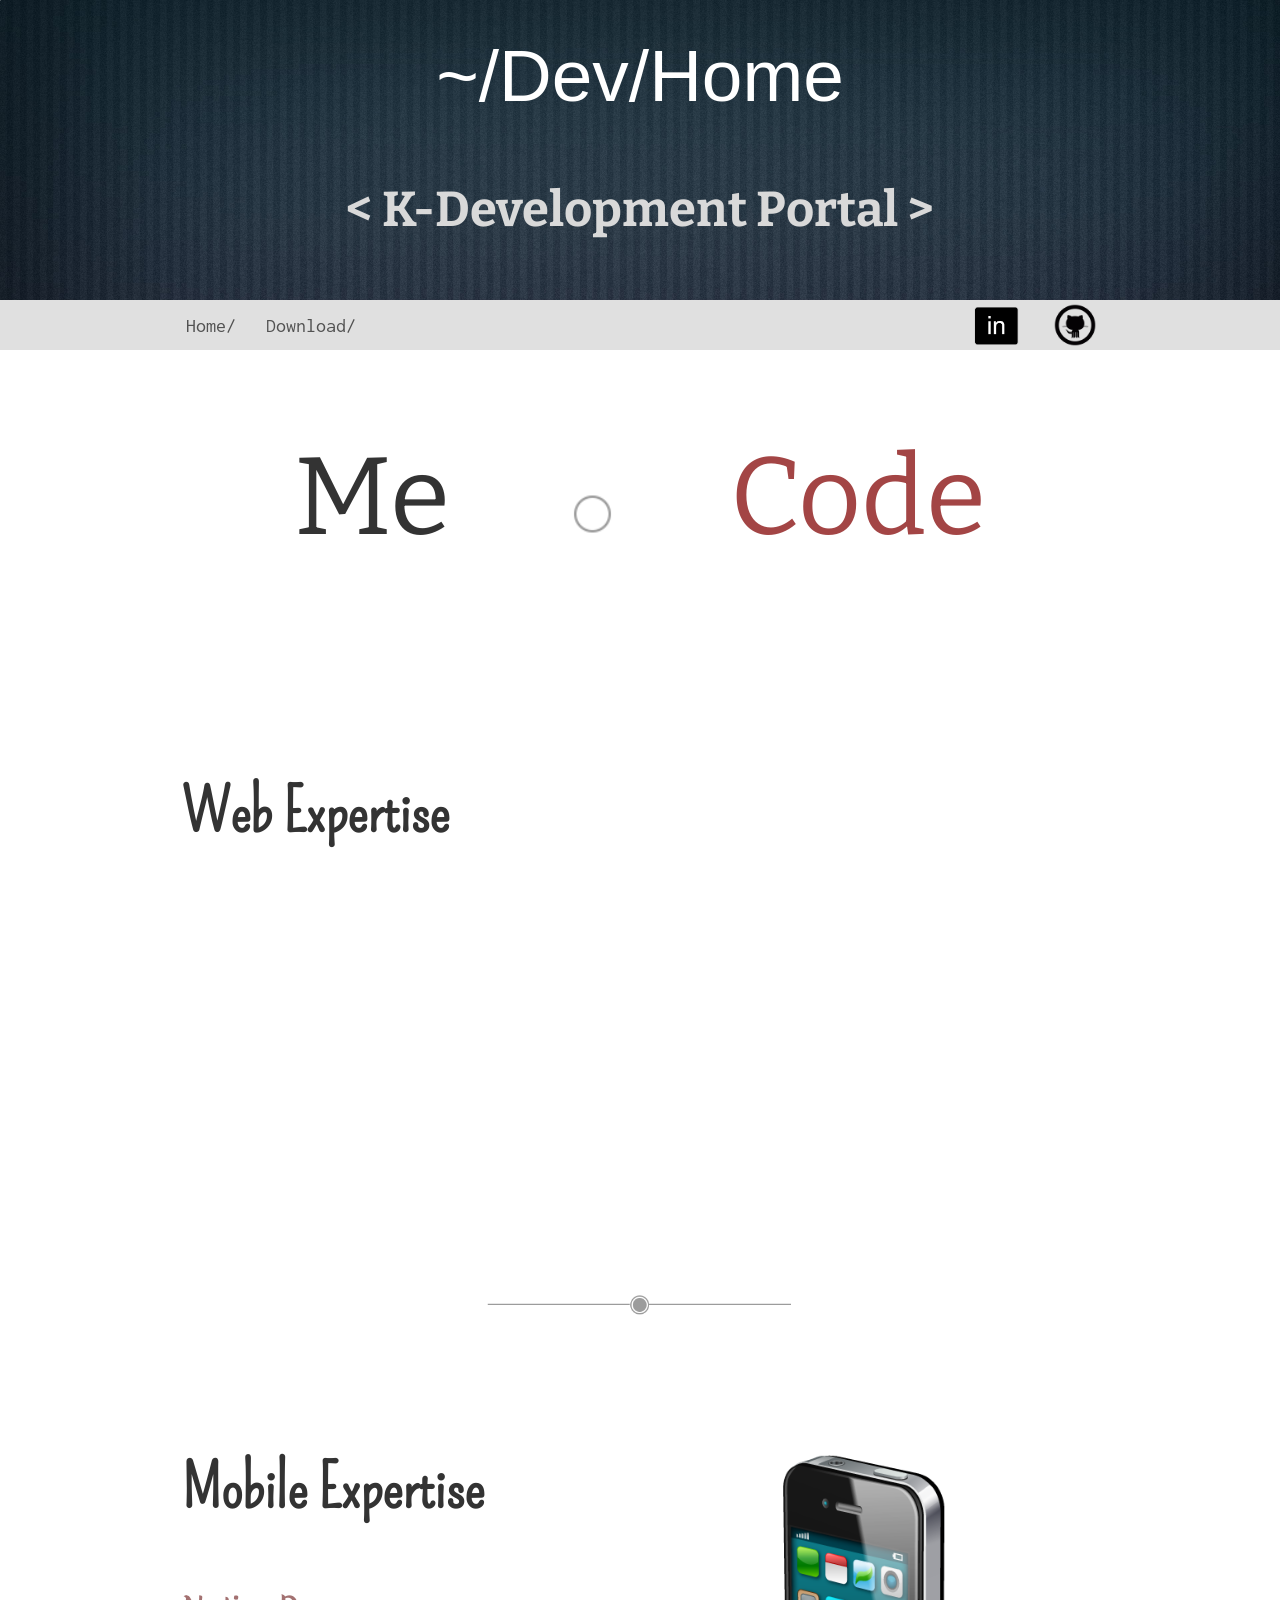
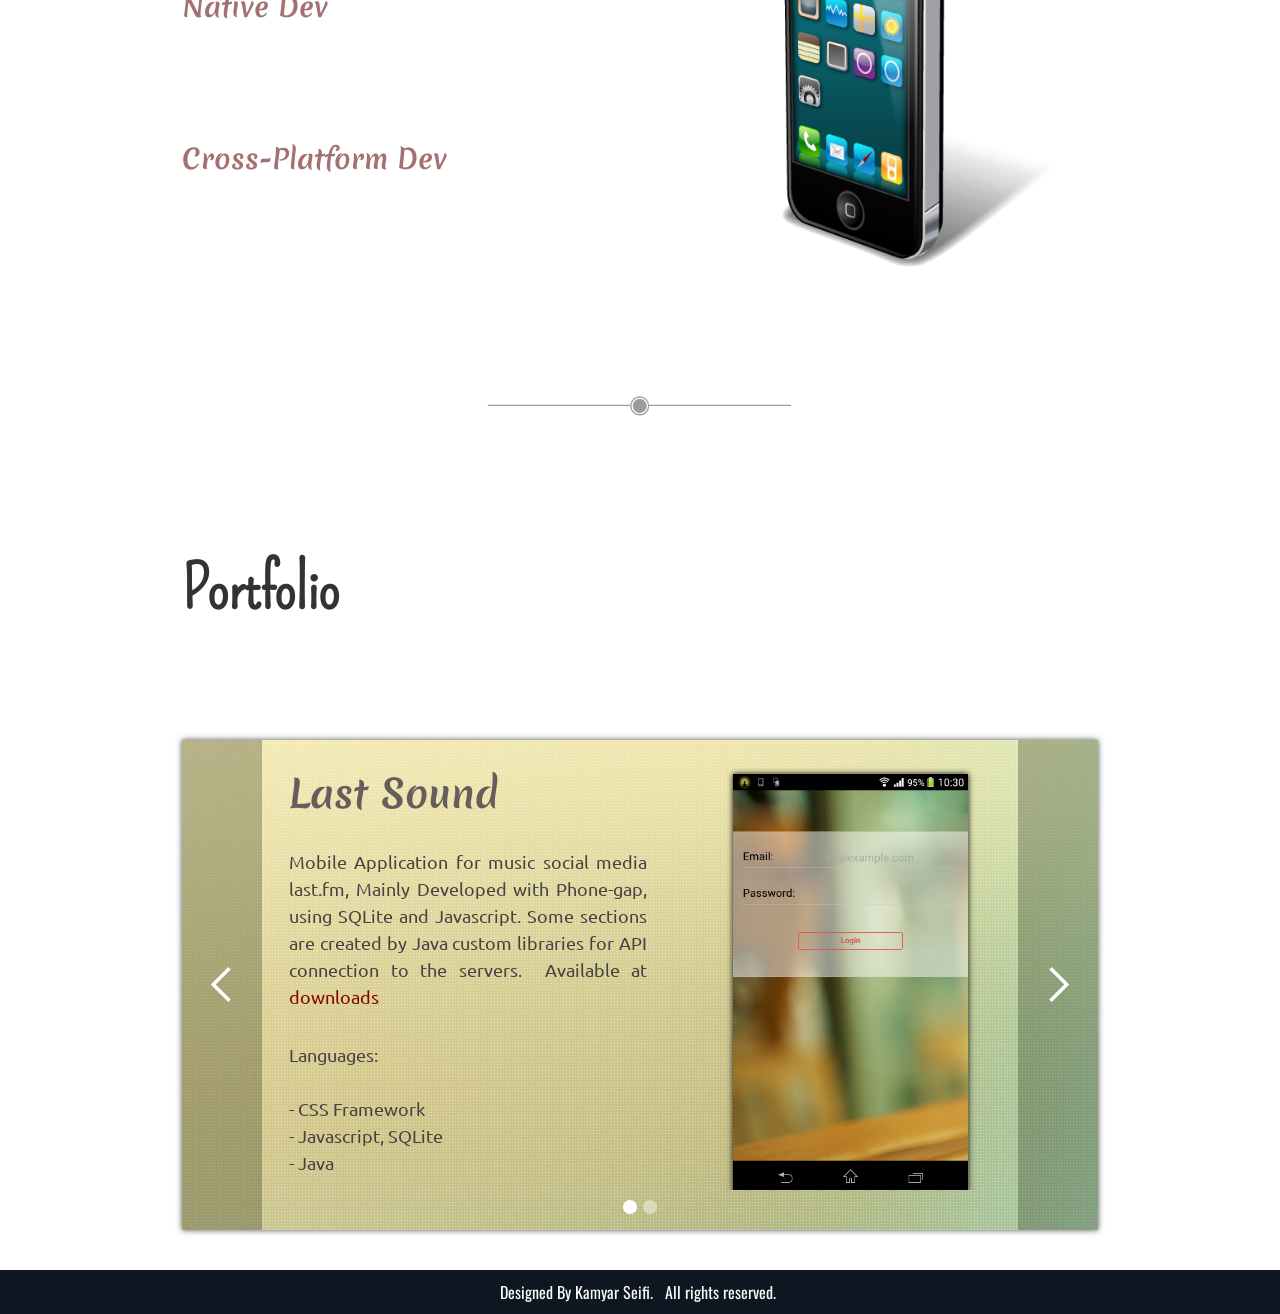
<file: index.html>
<!DOCTYPE html>

<html><head>
<meta http-equiv="Content-Type" content="text/html; charset=UTF-8">
<meta charset="utf-8">
<title>Kamyar Seifi</title>
<meta name="description" content="Web and Mobile application development">
<meta name="keywords" content="web, mobile, development, developer, kamyar, seifi, kamyar seifi">
<meta name="viewport" content="width=device-width, initial-scale=1">
<meta name="generator" content="Webflow">
<link rel="stylesheet" type="text/css" href="./lay.css">
<link rel="shortcut icon" type="image/png" href="/ka.png"/>
<script src="./webfont.js"></script>
<link rel="stylesheet" href="http://fonts.googleapis.com/css?family=Droid+Sans:400,700%7CInconsolata:400,400italic,700,700italic%7CBitter:400,700,400italic%7COswald:300,400,700%7CLato:100,100italic,300,300italic,400,400italic,700,700italic,900,900italic%7CUbuntu:300,300italic,400,400italic,500,500italic,700,700italic%7CPompiere:regular%7CPatrick+Hand:regular%7CMerienda:regular%7COregano:regular%7CRationale:regular%7CFinger+Paint:regular">
<script>WebFont.load({
  google: {
    families: ["Droid Sans:400,700","Inconsolata:400,400italic,700,700italic","Bitter:400,700,400italic","Oswald:300,400,700","Lato:100,100italic,300,300italic,400,400italic,700,700italic,900,900italic","Ubuntu:300,300italic,400,400italic,500,500italic,700,700italic","Pompiere:regular","Patrick Hand:regular","Merienda:regular","Oregano:regular","Rationale:regular","Finger Paint:regular"]
  }
});</script>
<script type="text/javascript" src=".
/modernizr-2.7.1.js"></script>
</head>

<body>
<div class="main">
<div class="logo">~/Dev/Home</div>
<h1 class="log">&lt; K-Development Portal &gt;</h1></div>
<div class="menu"><div class="w-container">
<div class="w-row"><div class="w-col w-col-1"><a class="menitem w--current" href="#">Home/</a></div><div class="w-col w-col-9"><a class="menitem" href="./Downloads.html">Download/&nbsp;</a></div><div class="w-col w-col-1"><a href="http://ca.linkedin.com/pub/kamyar-seifi/80/926/540"><img src="./linkedin.png" alt="linkedin" width="104"></a></div><div class="w-col w-col-1"><img src="./github_login_icon.gif" alt="github" width="50" height="100%"></div></div></div></div><div><div class="w-container"><div class="w-tabs" data-duration-in="300" data-duration-out="100"><div class="w-tab-menu tabs"><a class="w-tab-link w-inline-block tabitem" data-w-tab="Tab 1"><div>Me</div></a><img class="between" src="./bet4.png" width="160" alt="bet4.png"><a class="w-tab-link w--current w-inline-block tabitem" data-w-tab="Tab 2"><div>Code</div></a></div><div class="w-tab-content" id="tcontent"><div class="sp"></div><div class="w-tab-pane tab" data-w-tab="Tab 1"><div class="w-row tabsection"><div class="w-col w-col-3"><img class="aboutimg" src="./ka.png" width="100%" alt="5400f8f20a902ac916a6c963_ka.png" data-ix="new-interaction" style="opacity: 1; transform: translateX(0px) translateY(0px); display: inline-block; transition: opacity 500ms, transform 500ms; -webkit-transition: opacity 500ms, transform 500ms;"></div><div class="w-col w-col-9"><h1 data-ix="new-interaction-2" style="opacity: 1; transform: translateX(0px) translateY(0px); display: inline-block; transition: opacity 750ms, transform 500ms; -webkit-transition: opacity 750ms, transform 500ms;">About&nbsp;Me&nbsp;</h1><p data-ix="new-interaction" style="opacity: 1; transform: translateX(0px) translateY(0px); display: inline-block; transition: opacity 500ms, transform 500ms; -webkit-transition: opacity 500ms, transform 500ms;">Started Developing 5th grade with Visual Basic, built up my way to C++, Python, Got interested in Web Development and CMS with PHP,&nbsp;HTML and CSS. Experienced in Mobile Application Development Specially by Phone-gap.&nbsp;My main interest is multiple layer/language application development which led me to Web and Mobile Application Development.&nbsp;</p></div></div><div class="line"><img src="./line.png" width="350" alt="line.png"></div><div class="tabsection"><div class="w-row"><div class="w-col w-col-8"><h1 data-ix="new-interaction-2" style="opacity: 1; transform: translateX(0px) translateY(0px); display: inline-block; transition: opacity 750ms, transform 500ms; -webkit-transition: opacity 750ms, transform 500ms;">Contact Info&nbsp;</h1><p class="contact" data-ix="new-interaction" style="opacity: 1; transform: translateX(0px) translateY(0px); display: inline-block; transition: opacity 500ms, transform 500ms; -webkit-transition: opacity 500ms, transform 500ms;">You can contact me via the followings:&nbsp;<br><br>Email:&nbsp;&nbsp;Kamyar.Seifi@gmail.com<br><br>LinkedIn:&nbsp;<a class="linkedin" target="_blank" href="http://ca.linkedin.com/pub/kamyar-seifi/80/926/540">Profile</a></p></div><div class="w-col w-col-4" data-ix="new-interaction-2" style="opacity: 1; transform: translateX(0px) translateY(0px); display: inline-block; transition: opacity 750ms, transform 500ms; -webkit-transition: opacity 750ms, transform 500ms;"><img src="./evl.jpg" width="94%" alt="evl.jpg" data-ix="new-interaction-2" style="opacity: 1; transform: translateX(0px) translateY(0px); display: inline-block; transition: opacity 750ms, transform 500ms; -webkit-transition: opacity 750ms, transform 500ms;"></div></div></div></div><div class="w-tab-pane w--tab-active tab" data-w-tab="Tab 2"><div class="tabsection"><h1 class="exp" data-ix="new-interaction-2" style="opacity: 1; transform: translateX(0px) translateY(0px); display: inline-block; transition: opacity 750ms, transform 500ms; -webkit-transition: opacity 750ms, transform 500ms;">Web Expertise</h1><div class="w-row"><div class="w-col w-col-4 expcell"><img class="cellimg" src="./cms.jpg" alt="cms" width="151" data-ix="new-interaction-3" style="opacity: 1; transform: translateX(0px) translateY(0px); display: inline-block; transition: opacity 500ms, transform 500ms; -webkit-transition: opacity 500ms, transform 500ms;"></div><div class="w-col w-col-4 expcell"><img class="mid" src="./appdev.png" alt="backend" width="247.984" data-ix="new-interaction-3" style="opacity: 1; transform: translateX(0px) translateY(0px); display: inline-block; transition: opacity 500ms, transform 500ms; -webkit-transition: opacity 500ms, transform 500ms;"></div><div class="w-col w-col-4 expcell"><img class="cellimg" src="./Vincent_Van_Gogh_0020.jpg" alt="front-end" width="181.984" data-ix="new-interaction-3" style="opacity: 1; transform: translateX(0px) translateY(0px); display: inline-block; transition: opacity 500ms, transform 500ms; -webkit-transition: opacity 500ms, transform 500ms;"></div></div><div class="w-row"><div class="w-col w-col-4"><p class="web-exp" data-ix="new-interaction-3" style="opacity: 0; transform: translateX(0px) translateY(58px);">CMS, for functional development on top of the plugins with:&nbsp;Drupal, Wordpress and Mangeto</p></div><div class="w-col w-col-4"><p class="web-exp" data-ix="new-interaction-3" style="opacity: 0; transform: translateX(0px) translateY(58px);">Custom back-end development for specific purpose apps using:&nbsp;PHP, C#, MySQL</p></div><div class="w-col w-col-4"><p class="web-exp" data-ix="new-interaction-3" style="opacity: 0; transform: translateX(0px) translateY(58px);">Client-sided apps, for low level of interactions, using:&nbsp;&nbsp;Javascript, JQuery, AngularJS, CSS&nbsp;</p></div></div></div><div class="line"><img src="./line.png" width="350" alt="line.png"></div><div class="tabsection"><div class="w-row"><div class="w-col w-col-6"><h1 class="exp" data-ix="new-interaction-2" style="opacity: 0; transform: translateX(-83px) translateY(0px);">Mobile Expertise</h1><div style="display:block !important;"><h2 class="mexp" data-ix="new-interaction-2" style="opacity: 0; transform: translateX(-83px) translateY(0px);">Native Dev</h2></div><p data-ix="new-interaction" style="opacity: 0; transform: translateX(-83px) translateY(0px);">Development of Android native applications using Java and google libraries benefiting from the hardware accessibility and improved performance.&nbsp;</p><h2 class="mexp" data-ix="new-interaction-2" style="opacity: 0; transform: translateX(-83px) translateY(0px);">Cross-Platform Dev</h2><p data-ix="new-interaction" style="opacity: 0; transform: translateX(-83px) translateY(0px);">Developing&nbsp;&nbsp;an unified application accessible for variety of mobile applications using Phone-gap. The Advantage of this tool, is in same application and graphical interface across Multiple Mobile OS.&nbsp;</p></div><div class="w-col w-col-6"><img class="mimg" src="./yco5bRMcE.png" alt="mobile dev" data-ix="new-interaction-4" style="opacity: 0; transform: translateX(0px) translateY(58px);"></div></div></div><div class="line"><img src="./line.png" width="350" alt="line.png"></div><div class="tabsection"><h1 class="exp" data-ix="new-interaction-2" style="opacity: 0; transform: translateX(-83px) translateY(0px);">Portfolio&nbsp;</h1></div><div class="w-slider slider" data-animation="slide" data-duration="500" data-infinite="1"><div class="w-slider-mask mask"><div class="w-slide s1" style="transform: translateX(0px); opacity: 1;"><div class="w-row"><div class="w-col w-col-6"><h2 class="porthead">Last Sound</h2><p class="portpara">Mobile Application for music social media last.fm, Mainly Developed with Phone-gap, using SQLite and Javascript. Some sections are created by Java custom libraries for API connection to the servers.&nbsp;&nbsp;Available at <a class="l" href="./Downloads.html">downloads</a></p><p class="portpara">Languages:&nbsp;<br><br>- CSS Framework<br>- Javascript, SQLite<br>- Java&nbsp;</p></div><div class="w-col w-col-6 portimg"><img class="pm" src="./s2.png" height="418" alt="s2.png"></div></div></div><div class="w-slide s1" style="transform: translateX(0px); opacity: 1;"><div class="w-row"><div class="w-col w-col-4"><img class="contim" src="./aTqB7nXTM.png" alt="aTqB7nXTM.png"></div><div class="w-col w-col-8"><h1 class="cont">Continue On...&nbsp;</h1></div></div></div></div><div class="w-slider-arrow-left arr"><div class="w-icon-slider-left"></div></div><div class="w-slider-arrow-right arr"><div class="w-icon-slider-right"></div></div><div class="w-slider-nav w-round"><div class="w-slider-dot w-active" data-wf-ignore=""></div><div class="w-slider-dot" data-wf-ignore=""></div></div></div></div></div></div></div></div><div class="footer"><div class="w-container"><div>Designed By Kamyar Seifi. &nbsp;&nbsp;All rights reserved.&nbsp;</div></div></div>
<script type="text/javascript" src="./jquery.min.js"></script>
<script type="text/javascript" src="./webflow.js"></script>

</body></html>
</file>
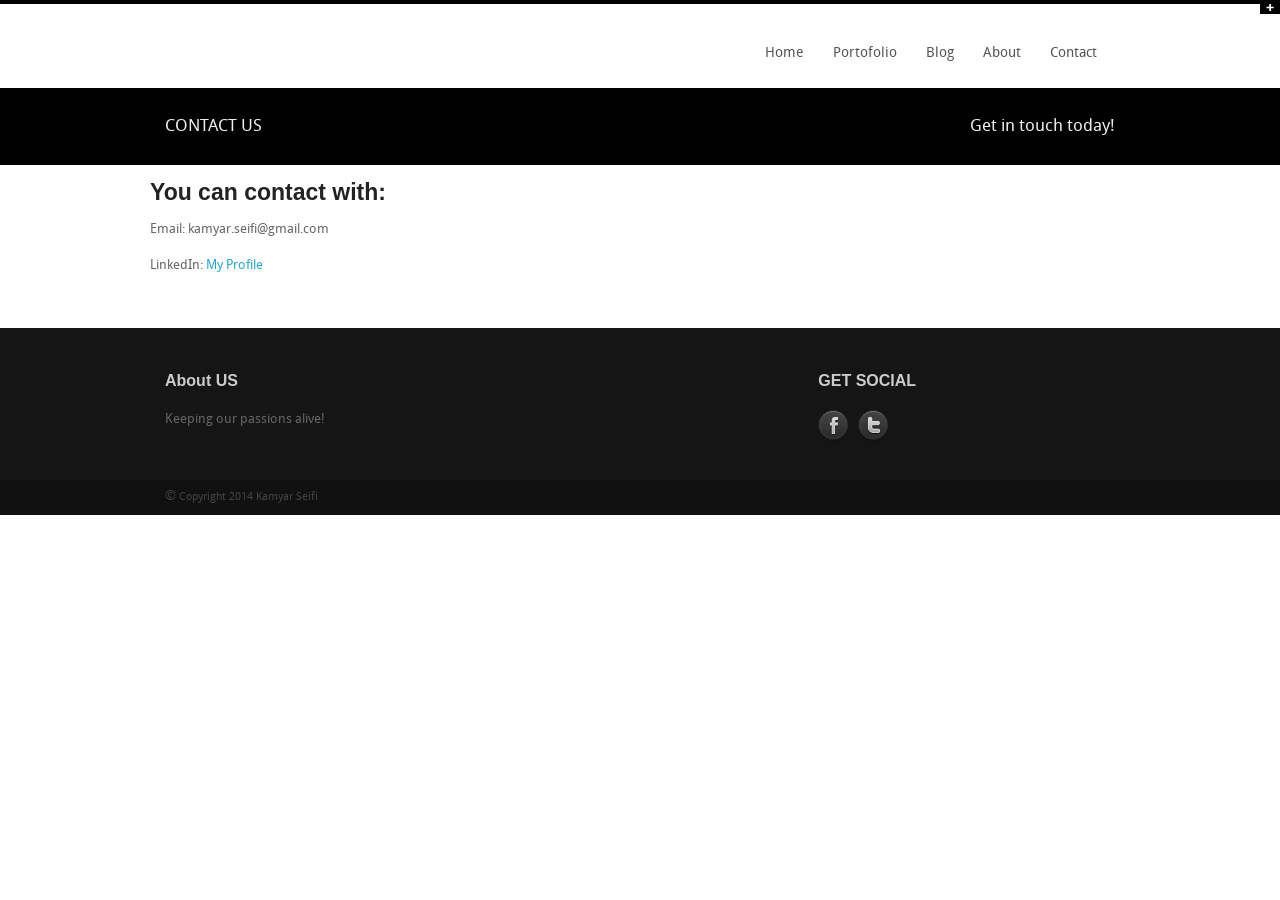
<file: contact.html>
<!DOCTYPE html>
<!-- paulirish.com/2008/conditional-stylesheets-vs-css-hacks-answer-neither/ -->
<!--[if lt IE 7]> <html class="no-js lt-ie9 lt-ie8 lt-ie7" lang="en"> <![endif]-->
<!--[if IE 7]>    <html class="no-js lt-ie9 lt-ie8" lang="en"> <![endif]-->
<!--[if IE 8]>    <html class="no-js lt-ie9" lang="en"> <![endif]-->
<!--[if gt IE 8]><!-->
<html class="no-js" lang="en">
<!--<![endif]-->
<head>
<meta charset="utf-8"/>
<!-- Set the viewport width to device width for mobile -->
<meta name="viewport" content="width=device-width"/>
<title>Contact - Kamyar Seifi</title>
<!-- Included CSS Files-->
<link rel="stylesheet" href="stylesheets/style.css">
<link rel="stylesheet" href="stylesheets/skins/teal.css"><!-- skin color -->
<link rel="stylesheet" href="stylesheets/responsive.css">
<!-- IE Fix for HTML5 Tags -->
<!--[if lt IE 9]>
    <script src="http://html5shiv.googlecode.com/svn/trunk/html5.js"></script>
  <![endif]-->
</head>
<body>
<!-- HIDDEN PANEL 
================================================== -->
<div id="panel">
	<div class="row">
		<div class="twelve columns">
			<img src="images/info.png" class="pics" alt="info">
			<div class="infotext">
				 Feel free to contact me for more information. Thank you! 
			</div>
		</div>
	</div>
</div>
<p class="slide">
	<a href="#" class="btn-slide"></a>
</p>
<!-- HEADER
================================================== -->
<div class="row">
	<div class="four columns">
		<div class="logo">
			<a href="index.html">
	
			</a>
		</div>
	</div>
	<div class="eight columns noleftmarg">
		<nav id="nav-wrap">
		<ul class="nav-bar sf-menu">
			<li class="current">
			<a href="index.html">Home</a>
			</li>
			<li>
			<a href="portofolio.html">Portofolio</a>

			</li>
			<li>
			<a href="blogpage.html">Blog</a>
			</li>
		
			<li>
			<a href="about.html">About</a>
			</li>
			<li>
			<a href="contact.html">Contact</a>
			</li>
		</ul>
		</nav>
	</div>
</div>
<div class="clear">
</div>
<!-- SUBHEADER
================================================== -->
<div id="subheader">
	<div class="row">
		<div class="twelve columns">
			<p class="left">
				 CONTACT US
			</p>
			<p class="right">
				 Get in touch today!
			</p>
		</div>
	</div>
</div>
<div class="row">
<div class="twelve columns noleftmargin">
<p></p>
<p></p>
<h4>You can contact with:</h4>
<p></p>
<p>Email: kamyar.seifi@gmail.com </p>
<p>LinkedIn:   <a href="http://ca.linkedin.com/pub/kamyar-seifi/80/926/540/">My Profile</a></p>

</div>
</div>
<!-- FOOOTER 
================================================== -->
<div id="footer">
	<footer class="row">
	<p class="back-top floatright">
		<a href="#top"><span></span></a>
	</p>
	<div class="four columns">
		<h1>About US</h1>
		 Keeping our passions alive!
	</div>
	<div class="four columns">
		<h1>GET SOCIAL</h1>
		<div class="social facebook">
			<a href="#"></a>
		</div>
		<div class="social twitter">
			<a href="#"></a>
		</div>

	</div>

	</footer>
</div>
<div class="copyright">
	<div class="row">
		<div class="six columns">
			 &copy;<span class="small"> Copyright 2014 Kamyar Seifi</span>
		</div>
		<div class="six columns">
			<span class="small floatright"></span>
		</div>
	</div>
</div>
<!-- JAVASCRIPTS 
================================================== -->
<!-- Javascript files placed here for faster loading -->
<script src="javascripts/foundation.min.js"></script>
<script src="javascripts/formvalidation.js"></script>
<script src="javascripts/jquery.cycle.js"></script>
<script src="javascripts/app.js"></script>
<script src="javascripts/modernizr.foundation.js"></script>
<script src="javascripts/slidepanel.js"></script>
<script src="javascripts/scrolltotop.js"></script>
<script src="javascripts/hoverIntent.js"></script>
<script src="javascripts/superfish.js"></script>
<script src="javascripts/responsivemenu.js"></script>
<script src="javascripts/jquery.tweet.js"></script>
<script src="javascripts/twitterusername.js"></script>
</body>
</html>
</file>
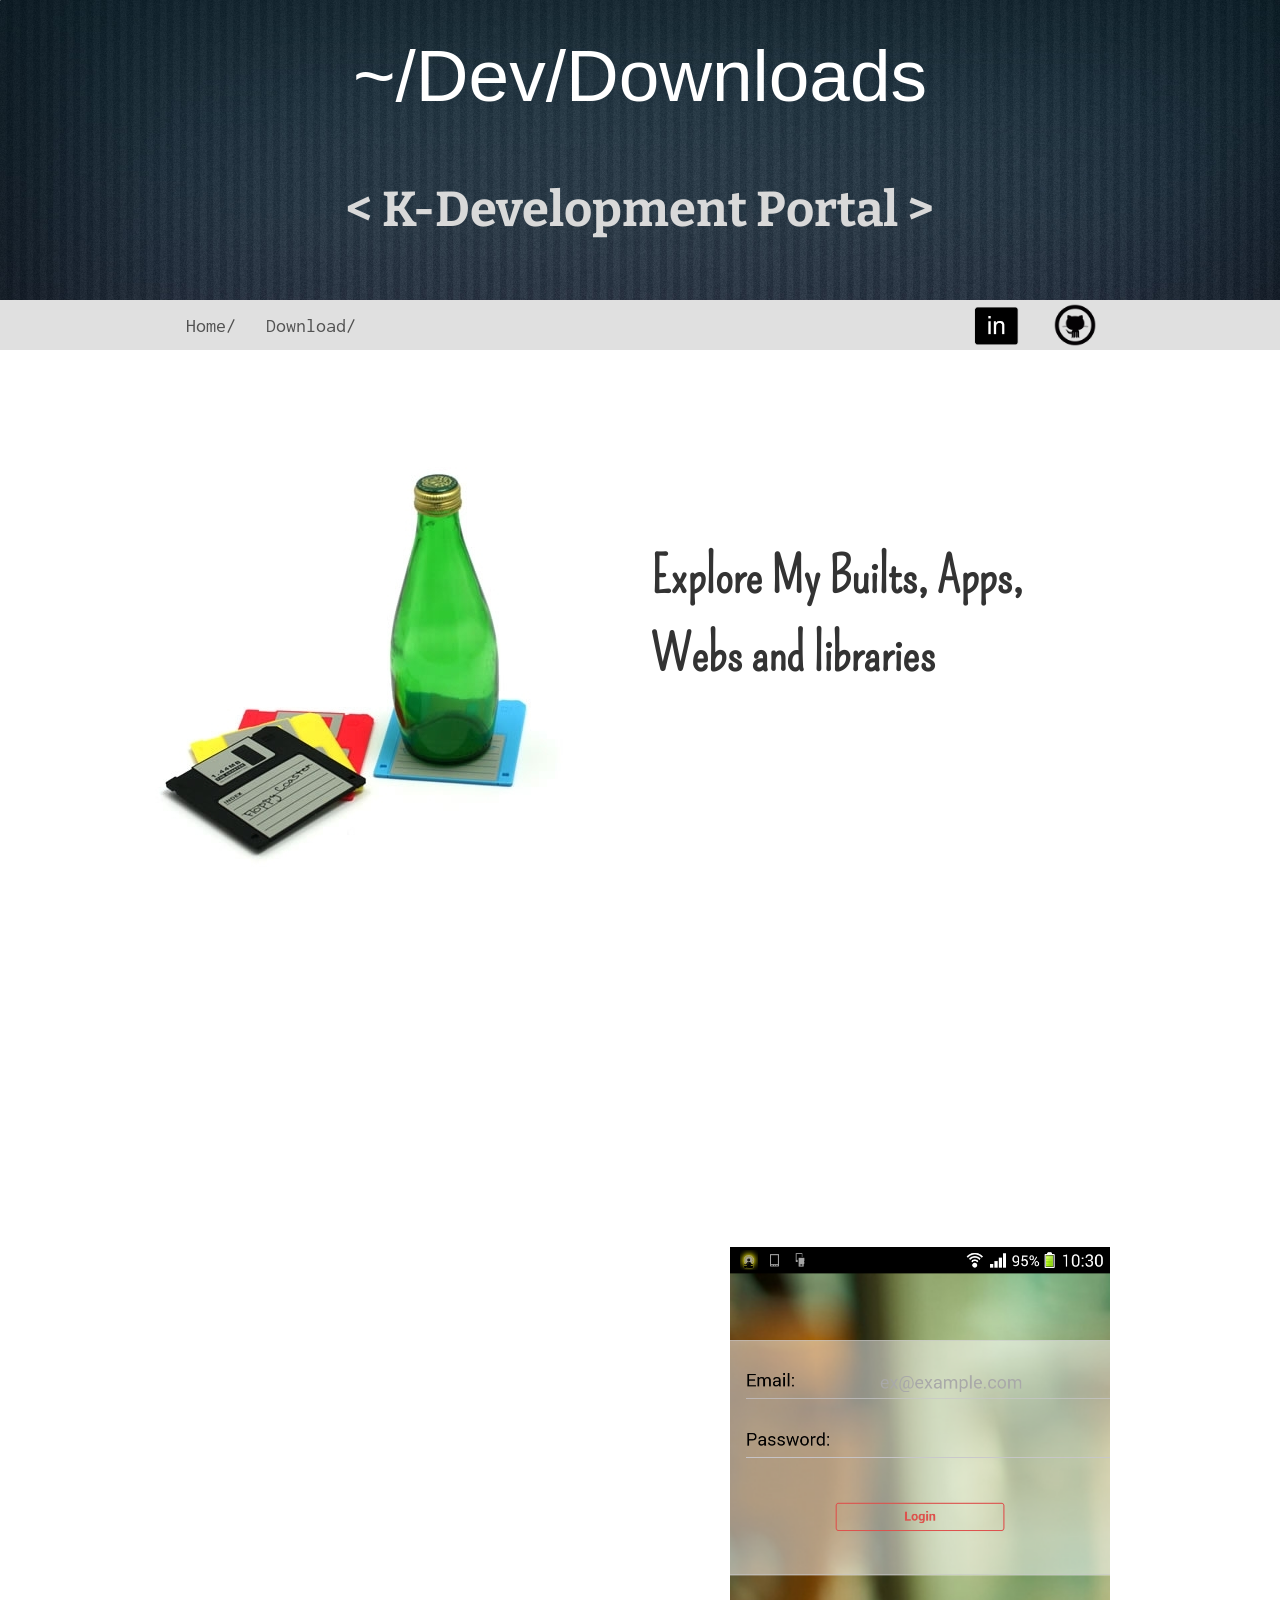
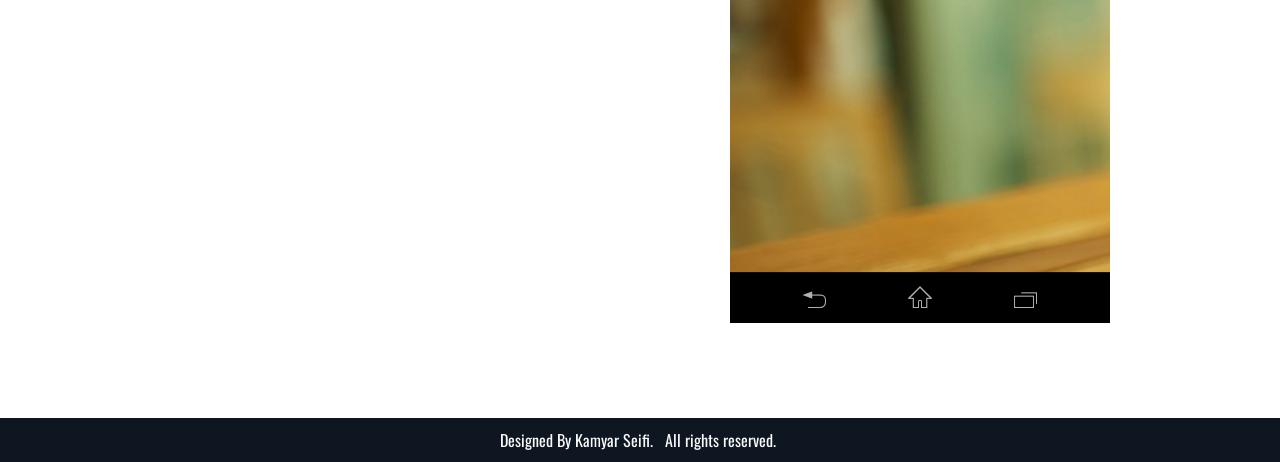
<file: Downloads.html>
<!DOCTYPE html>

<html>
<head>
<meta http-equiv="Content-Type" content="text/html; charset=UTF-8">
<meta charset="utf-8"><title>Downloads</title><meta name="description" content="download, kamyar seifi, web, mobile, development"><meta name="viewport" content="width=device-width, initial-scale=1"><meta name="generator" content="Webflow"><link rel="stylesheet" type="text/css" href="./lay.css"><script src="./webfont.js"></script><link rel="stylesheet" href="http://fonts.googleapis.com/css?family=Droid+Sans:400,700%7CInconsolata:400,400italic,700,700italic%7CBitter:400,700,400italic%7COswald:300,400,700%7CLato:100,100italic,300,300italic,400,400italic,700,700italic,900,900italic%7CUbuntu:300,300italic,400,400italic,500,500italic,700,700italic%7CPompiere:regular%7CPatrick+Hand:regular%7CMerienda:regular%7COregano:regular%7CRationale:regular%7CFinger+Paint:regular"><script>WebFont.load({
  google: {
    families: ["Droid Sans:400,700","Inconsolata:400,400italic,700,700italic","Bitter:400,700,400italic","Oswald:300,400,700","Lato:100,100italic,300,300italic,400,400italic,700,700italic,900,900italic","Ubuntu:300,300italic,400,400italic,500,500italic,700,700italic","Pompiere:regular","Patrick Hand:regular","Merienda:regular","Oregano:regular","Rationale:regular","Finger Paint:regular"]
  }
});</script><script type="text/javascript" src="./modernizr-2.7.1.js"></script>
<link rel="shortcut icon" type="image/png" href="/ka.png"/>
</head>

<body>
<div class="main"><div class="logo">~/Dev/Downloads</div><h1 class="log">&lt; K-Development Portal &gt;</h1></div><div class="menu"><div class="w-container"><div class="w-row"><div class="w-col w-col-1"><a class="menitem" href="./index.html">Home/</a></div><div class="w-col w-col-9"><a class="menitem" href="#">Download/&nbsp;</a></div><div class="w-col w-col-1"><img src="./linkedin.png" alt="linkedin" width="104"></div><div class="w-col w-col-1"><img src="./github_login_icon.gif" alt="github" width="50" height="100%"></div></div></div></div><div><img class="downloadimg" src="./download.jpg" width="400" alt="download.jpg"><h1 class="dti" data-ix="new-interaction-2" style="opacity: 1; transform: translateX(0px) translateY(0px); display: inline-block; transition: opacity 750ms, transform 500ms; -webkit-transition: opacity 750ms, transform 500ms;">Explore My Builts, Apps,&nbsp;<br>Webs and libraries&nbsp;</h1></div><div><div class="w-container project"><div class="w-row"><div class="w-col w-col-1 downlogo"><img src="./ic_launcher.png" width="90%" alt="ic_launcher.png" data-ix="new-interaction" style="opacity: 0; transform: translateX(-83px) translateY(0px);"></div><div class="w-col w-col-11"><h1 class="downtitle" data-ix="new-interaction" style="opacity: 0; transform: translateX(-83px) translateY(0px);">Last Sound</h1></div></div><p class="dpara" data-ix="new-interaction" style="opacity: 0; transform: translateX(-83px) translateY(0px);">Last Sound App, is currently for android mobile devices. It is social media application for the last.fm social music website. Graphical Design of the application is completed via CSS as the design of the Web pages.&nbsp;API requests to the servers are done by custom Java libraries, In the front-end another API is used for accessing data's through this libraries. Programs Data is managed through SQLite.&nbsp;&nbsp;Click on the image below to see the rest of the photos of the app.&nbsp;</p><div class="w-row"><div class="w-col w-col-7"><p class="dpara" data-ix="new-interaction" style="opacity: 0; transform: translateX(-83px) translateY(0px);">Languages used:&nbsp;<br><br>- HTML5, CSS3, Javascript (Phone-gap)<br>- Custom Java API Libraries<br>- SQLite</p><p class="pd" data-ix="new-interaction" style="opacity: 0; transform: translateX(-83px) translateY(0px);"><br><br><br>Download:<br><br><a class="dlink" href="./cLastsound.apk">- Last sound version 1.0 &nbsp;(Demo)</a></p></div><div class="w-col w-col-5"><a class="w-lightbox w-inline-block" href="./downloads"><img src="./s2.png" alt="s2.png"><script type="application/json" class="w-json">{
  "group": "",
  "items": [
    {
      "type": "image",
      "url": "./s1.png",
      "caption": "",
      "width": 720,
      "height": 1280
    },
    {
      "type": "image",
      "url": "./s3.png",
      "caption": "",
      "width": 720,
      "height": 1280
    }
  ]
}</script></a></div></div></div></div><div class="footer"><div class="w-container"><div>Designed By Kamyar Seifi. &nbsp;&nbsp;All rights reserved.&nbsp;</div></div></div>
<script type="text/javascript" src="./jquery.min.js"></script>
<script type="text/javascript" src="./webflow.js"></script>

</body></html>
</file>
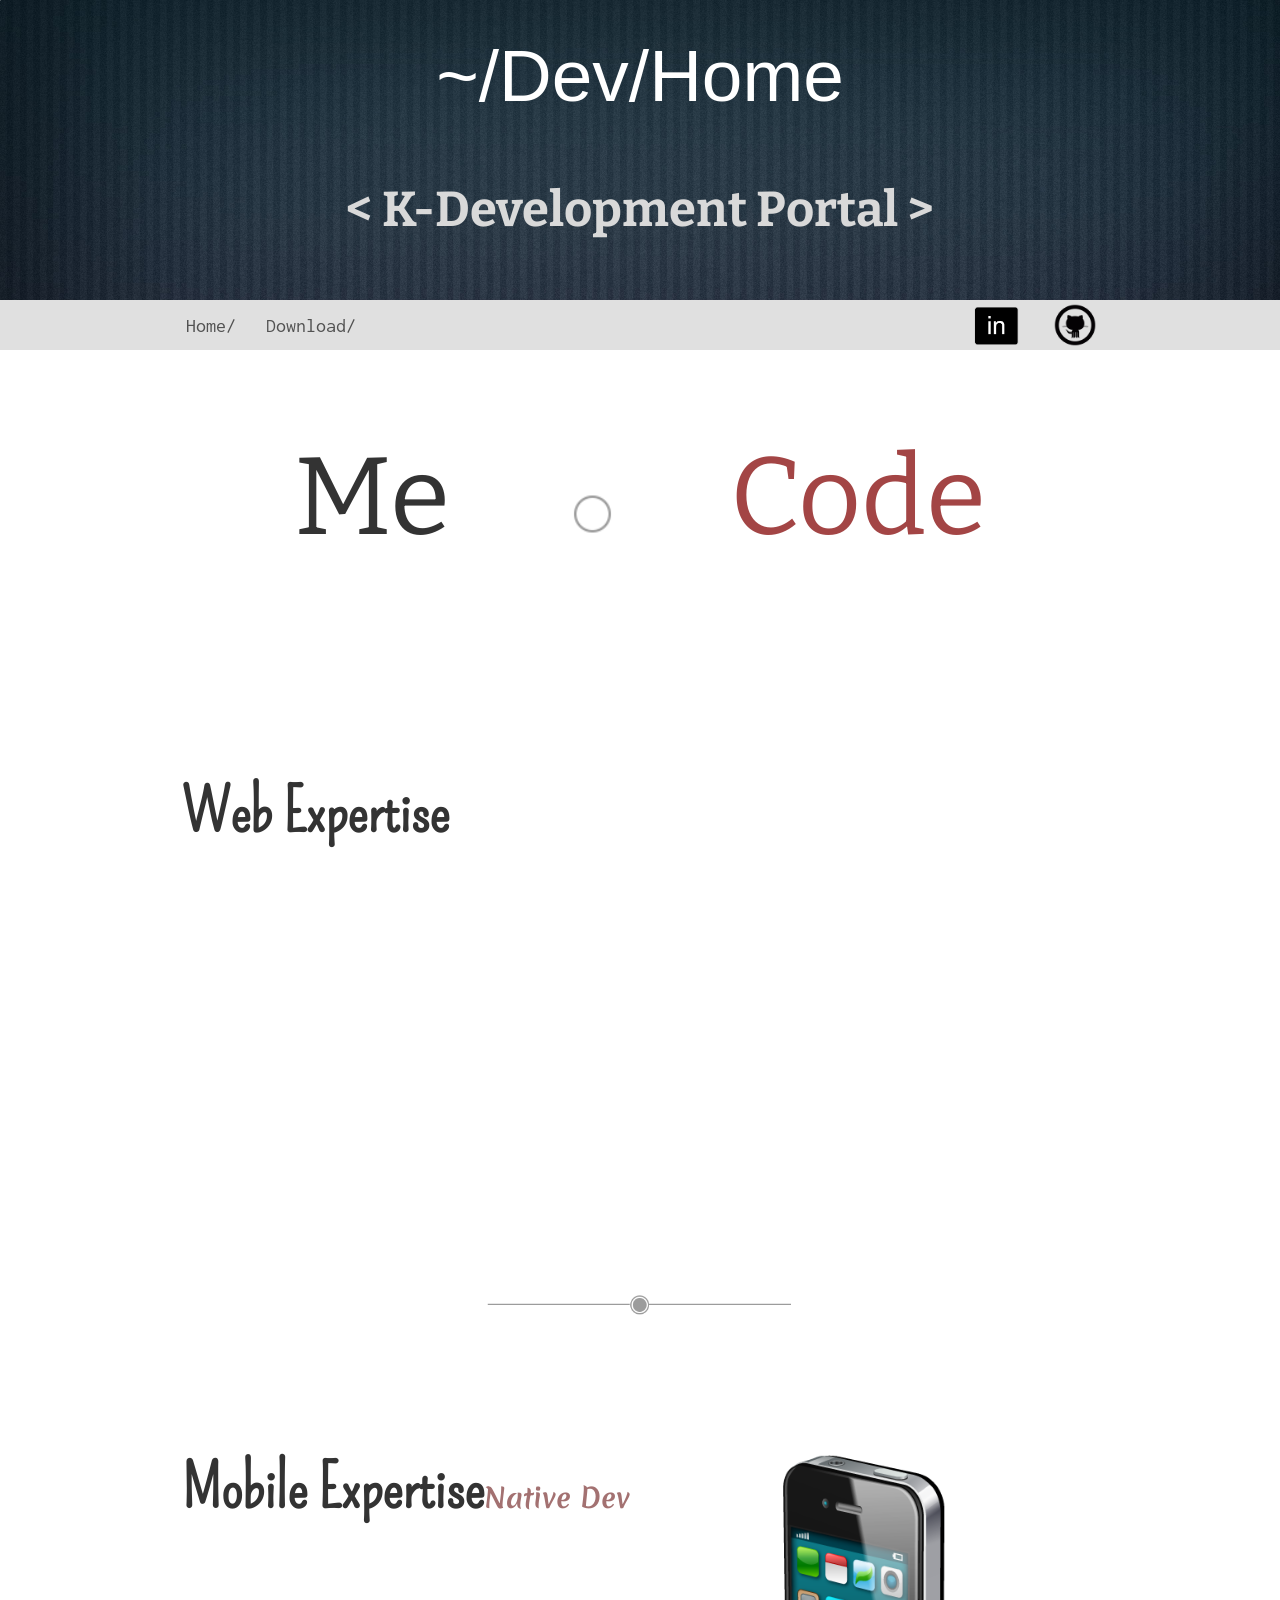
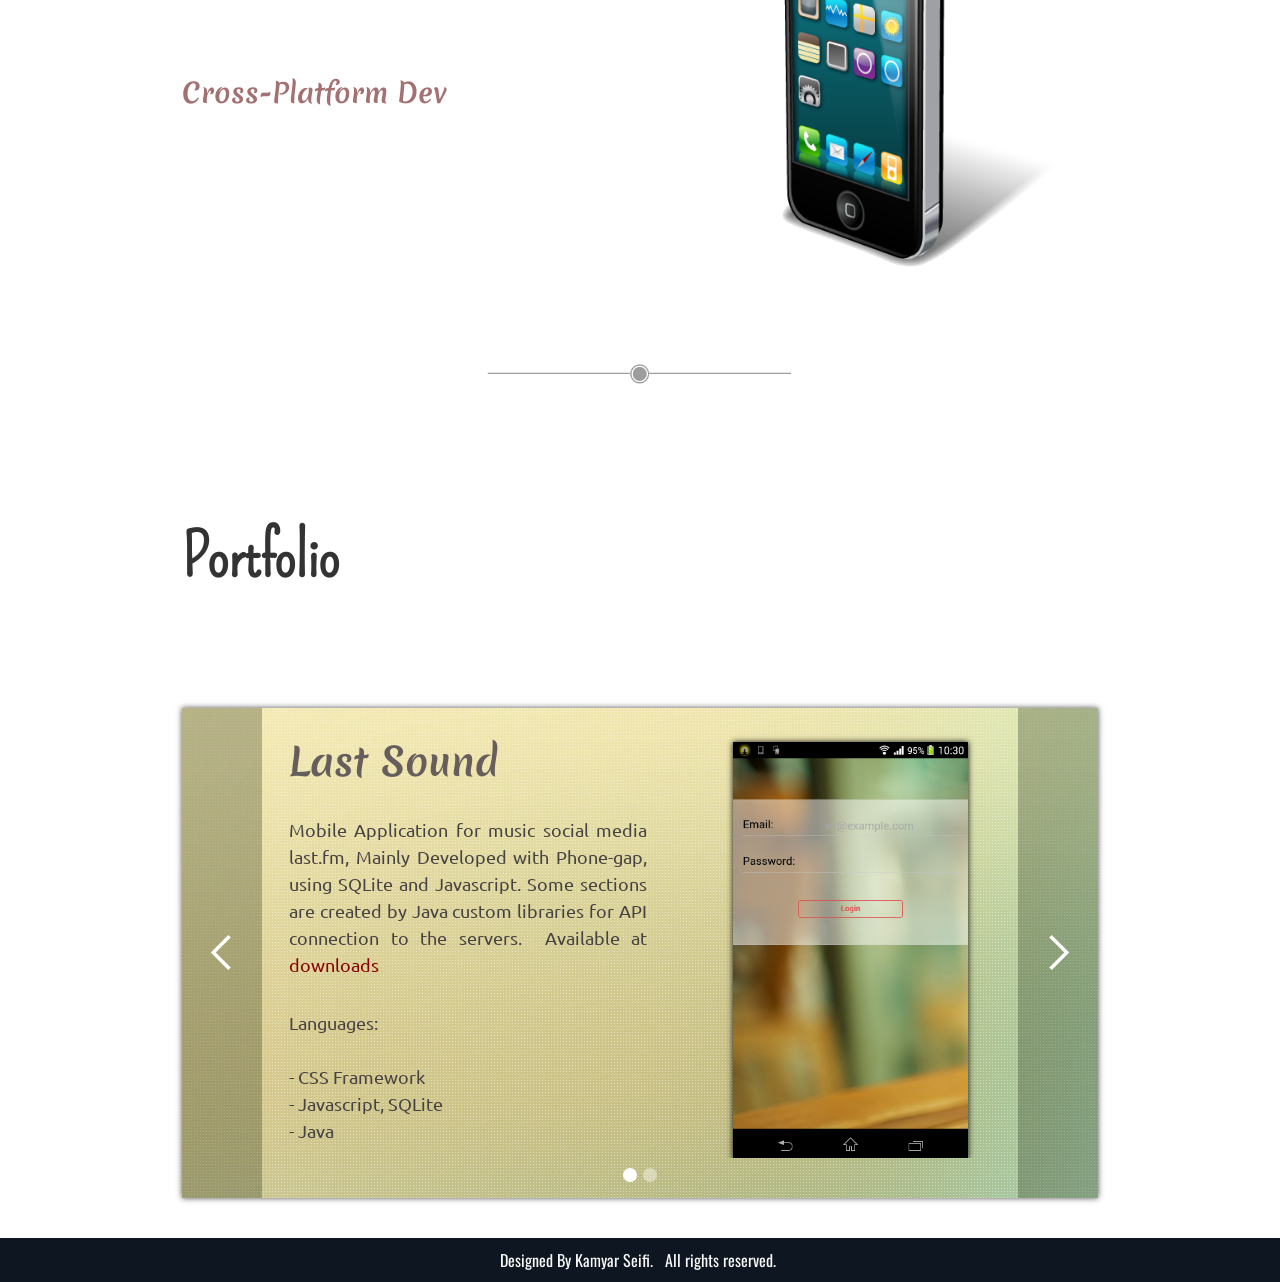
<file: Kamyar Seifi.html>
<!DOCTYPE html>

<html><head>
<meta http-equiv="Content-Type" content="text/html; charset=UTF-8">
<meta charset="utf-8">
<title>Kamyar Seifi</title>
<meta name="description" content="Web and Mobile application development">
<meta name="keywords" content="web, mobile, development, developer, kamyar, seifi, kamyar seifi">
<meta name="viewport" content="width=device-width, initial-scale=1">
<meta name="generator" content="Webflow">
<link rel="stylesheet" type="text/css" href="./lay.css">
<script src="./webfont.js"></script>
<link rel="stylesheet" href="http://fonts.googleapis.com/css?family=Droid+Sans:400,700%7CInconsolata:400,400italic,700,700italic%7CBitter:400,700,400italic%7COswald:300,400,700%7CLato:100,100italic,300,300italic,400,400italic,700,700italic,900,900italic%7CUbuntu:300,300italic,400,400italic,500,500italic,700,700italic%7CPompiere:regular%7CPatrick+Hand:regular%7CMerienda:regular%7COregano:regular%7CRationale:regular%7CFinger+Paint:regular">
<script>WebFont.load({
  google: {
    families: ["Droid Sans:400,700","Inconsolata:400,400italic,700,700italic","Bitter:400,700,400italic","Oswald:300,400,700","Lato:100,100italic,300,300italic,400,400italic,700,700italic,900,900italic","Ubuntu:300,300italic,400,400italic,500,500italic,700,700italic","Pompiere:regular","Patrick Hand:regular","Merienda:regular","Oregano:regular","Rationale:regular","Finger Paint:regular"]
  }
});</script>
<script type="text/javascript" src=".
/modernizr-2.7.1.js"></script>
</head>

<body>
<div class="main">
<div class="logo">~/Dev/Home</div>
<h1 class="log">&lt; K-Development Portal &gt;</h1></div>
<div class="menu"><div class="w-container">
<div class="w-row"><div class="w-col w-col-1"><a class="menitem w--current" href="./Kamyar Seifi.html">Home/</a></div><div class="w-col w-col-9"><a class="menitem" href="./downloads.html">Download/&nbsp;</a></div><div class="w-col w-col-1"><img src="./linkedin.png" alt="linkedin" width="104"></div><div class="w-col w-col-1"><img src="./github_login_icon.gif" alt="github" width="50" height="100%"></div></div></div></div><div><div class="w-container"><div class="w-tabs" data-duration-in="300" data-duration-out="100"><div class="w-tab-menu tabs"><a class="w-tab-link w-inline-block tabitem" data-w-tab="Tab 1"><div>Me</div></a><img class="between" src="./bet4.png" width="160" alt="bet4.png"><a class="w-tab-link w--current w-inline-block tabitem" data-w-tab="Tab 2"><div>Code</div></a></div><div class="w-tab-content" id="tcontent"><div class="sp"></div><div class="w-tab-pane tab" data-w-tab="Tab 1"><div class="w-row tabsection"><div class="w-col w-col-3"><img class="aboutimg" src="./ka.png" width="100%" alt="5400f8f20a902ac916a6c963_ka.png" data-ix="new-interaction" style="opacity: 1; transform: translateX(0px) translateY(0px); display: inline-block; transition: opacity 500ms, transform 500ms; -webkit-transition: opacity 500ms, transform 500ms;"></div><div class="w-col w-col-9"><h1 data-ix="new-interaction-2" style="opacity: 1; transform: translateX(0px) translateY(0px); display: inline-block; transition: opacity 750ms, transform 500ms; -webkit-transition: opacity 750ms, transform 500ms;">About&nbsp;Me&nbsp;</h1><p data-ix="new-interaction" style="opacity: 1; transform: translateX(0px) translateY(0px); display: inline-block; transition: opacity 500ms, transform 500ms; -webkit-transition: opacity 500ms, transform 500ms;">Started Developing 5th grade with Visual Basic, built up my way to C++, Python, Got interested in Web Development and CMS with PHP,&nbsp;HTML and CSS. Experienced in Mobile Application Development Specially by Phone-gap.&nbsp;My main interest is multiple layer/language application development which led me to Web and Mobile Application Development.&nbsp;</p></div></div><div class="line"><img src="./line.png" width="350" alt="line.png"></div><div class="tabsection"><div class="w-row"><div class="w-col w-col-8"><h1 data-ix="new-interaction-2" style="opacity: 1; transform: translateX(0px) translateY(0px); display: inline-block; transition: opacity 750ms, transform 500ms; -webkit-transition: opacity 750ms, transform 500ms;">Contact Info&nbsp;</h1><p class="contact" data-ix="new-interaction" style="opacity: 1; transform: translateX(0px) translateY(0px); display: inline-block; transition: opacity 500ms, transform 500ms; -webkit-transition: opacity 500ms, transform 500ms;">You can contact me via the followings:&nbsp;<br><br>Email:&nbsp;&nbsp;Kamyar.Seifi@gmail.com<br><br>LinkedIn:&nbsp;<a class="linkedin" target="_blank" href="http://ca.linkedin.com/pub/kamyar-seifi/80/926/540">Profile</a></p></div><div class="w-col w-col-4" data-ix="new-interaction-2" style="opacity: 1; transform: translateX(0px) translateY(0px); display: inline-block; transition: opacity 750ms, transform 500ms; -webkit-transition: opacity 750ms, transform 500ms;"><img src="./evl.jpg" width="94%" alt="evl.jpg" data-ix="new-interaction-2" style="opacity: 1; transform: translateX(0px) translateY(0px); display: inline-block; transition: opacity 750ms, transform 500ms; -webkit-transition: opacity 750ms, transform 500ms;"></div></div></div></div><div class="w-tab-pane w--tab-active tab" data-w-tab="Tab 2"><div class="tabsection"><h1 class="exp" data-ix="new-interaction-2" style="opacity: 1; transform: translateX(0px) translateY(0px); display: inline-block; transition: opacity 750ms, transform 500ms; -webkit-transition: opacity 750ms, transform 500ms;">Web Expertise</h1><div class="w-row"><div class="w-col w-col-4 expcell"><img class="cellimg" src="./cms.jpg" alt="cms" width="151" data-ix="new-interaction-3" style="opacity: 1; transform: translateX(0px) translateY(0px); display: inline-block; transition: opacity 500ms, transform 500ms; -webkit-transition: opacity 500ms, transform 500ms;"></div><div class="w-col w-col-4 expcell"><img class="mid" src="./appdev.png" alt="backend" width="247.984" data-ix="new-interaction-3" style="opacity: 1; transform: translateX(0px) translateY(0px); display: inline-block; transition: opacity 500ms, transform 500ms; -webkit-transition: opacity 500ms, transform 500ms;"></div><div class="w-col w-col-4 expcell"><img class="cellimg" src="./Vincent_Van_Gogh_0020.jpg" alt="front-end" width="181.984" data-ix="new-interaction-3" style="opacity: 1; transform: translateX(0px) translateY(0px); display: inline-block; transition: opacity 500ms, transform 500ms; -webkit-transition: opacity 500ms, transform 500ms;"></div></div><div class="w-row"><div class="w-col w-col-4"><p class="web-exp" data-ix="new-interaction-3" style="opacity: 0; transform: translateX(0px) translateY(58px);">CMS, for functional development on top of the plugins with:&nbsp;Drupal, Wordpress and Mangeto</p></div><div class="w-col w-col-4"><p class="web-exp" data-ix="new-interaction-3" style="opacity: 0; transform: translateX(0px) translateY(58px);">Custom back-end development for specific purpose apps using:&nbsp;PHP, C#, MySQL</p></div><div class="w-col w-col-4"><p class="web-exp" data-ix="new-interaction-3" style="opacity: 0; transform: translateX(0px) translateY(58px);">Client-sided apps, for low level of interactions, using:&nbsp;&nbsp;Javascript, JQuery, AngularJS, CSS&nbsp;</p></div></div></div><div class="line"><img src="./line.png" width="350" alt="line.png"></div><div class="tabsection"><div class="w-row"><div class="w-col w-col-6"><h1 class="exp" data-ix="new-interaction-2" style="opacity: 0; transform: translateX(-83px) translateY(0px);">Mobile Expertise</h1><h2 class="mexp" data-ix="new-interaction-2" style="opacity: 0; transform: translateX(-83px) translateY(0px);">Native Dev</h2><p data-ix="new-interaction" style="opacity: 0; transform: translateX(-83px) translateY(0px);">Development of Android native applications using Java and google libraries benefiting from the hardware accessibility and improved performance.&nbsp;</p><h2 class="mexp" data-ix="new-interaction-2" style="opacity: 0; transform: translateX(-83px) translateY(0px);">Cross-Platform Dev</h2><p data-ix="new-interaction" style="opacity: 0; transform: translateX(-83px) translateY(0px);">Developing&nbsp;&nbsp;an unified application accessible for variety of mobile applications using Phone-gap. The Advantage of this tool, is in same application and graphical interface across Multiple Mobile OS.&nbsp;</p></div><div class="w-col w-col-6"><img class="mimg" src="./yco5bRMcE.png" alt="mobile dev" data-ix="new-interaction-4" style="opacity: 0; transform: translateX(0px) translateY(58px);"></div></div></div><div class="line"><img src="./line.png" width="350" alt="line.png"></div><div class="tabsection"><h1 class="exp" data-ix="new-interaction-2" style="opacity: 0; transform: translateX(-83px) translateY(0px);">Portfolio&nbsp;</h1></div><div class="w-slider slider" data-animation="slide" data-duration="500" data-infinite="1"><div class="w-slider-mask mask"><div class="w-slide s1" style="transform: translateX(0px); opacity: 1;"><div class="w-row"><div class="w-col w-col-6"><h2 class="porthead">Last Sound</h2><p class="portpara">Mobile Application for music social media last.fm, Mainly Developed with Phone-gap, using SQLite and Javascript. Some sections are created by Java custom libraries for API connection to the servers.&nbsp;&nbsp;Available at <a class="l" href="http://ksamp.webflow.com/downloads">downloads</a></p><p class="portpara">Languages:&nbsp;<br><br>- CSS Framework<br>- Javascript, SQLite<br>- Java&nbsp;</p></div><div class="w-col w-col-6 portimg"><img class="pm" src="./s2.png" height="418" alt="s2.png"></div></div></div><div class="w-slide s1" style="transform: translateX(0px); opacity: 1;"><div class="w-row"><div class="w-col w-col-4"><img class="contim" src="./aTqB7nXTM.png" alt="aTqB7nXTM.png"></div><div class="w-col w-col-8"><h1 class="cont">Continue On...&nbsp;</h1></div></div></div></div><div class="w-slider-arrow-left arr"><div class="w-icon-slider-left"></div></div><div class="w-slider-arrow-right arr"><div class="w-icon-slider-right"></div></div><div class="w-slider-nav w-round"><div class="w-slider-dot w-active" data-wf-ignore=""></div><div class="w-slider-dot" data-wf-ignore=""></div></div></div></div></div></div></div></div><div class="footer"><div class="w-container"><div>Designed By Kamyar Seifi. &nbsp;&nbsp;All rights reserved.&nbsp;</div></div></div>
<script type="text/javascript" src="./jquery.min.js"></script>
<script type="text/javascript" src="./webflow.js"></script>

</body></html>
</file>
<file: stylesheets/skins/teal.css>
.colorme {color:#33877d;}
.nav-bar > li:hover, .nav-bar > li a:hover  { color: #749f93;}
.nav-bar > li.active > a { }
ul.flyout li a:hover, .nav-bar li ul li a:hover {color:#749f93;}
.flyout {border-top:2px solid #33877d;}
.sectiontitle {border-left: 4px solid #E50A24;}
::-moz-selection{background:#33877d;color:#fff;}
::selection{background:#000;color:#fff;}
.ca-menu li:hover .ca-main {color: #fff;}
.topborder { border-top:4px solid #33877d;}
.readmore {background:#33877d;}
 #subheader {background: #000;border-top: 0px solid #33877d; color: #eee;}
 #subheader a {color: #eee;}
 #subheader a:hover {color: #fff;}
 .readmore {background:#33877d;}
 #testimonials blockquote cite {color:#33877d;}
 .tags {background:#33877d;}
 ul.pagination li.current a {background: #406383;}
.saymore {color:#33877d;}
.submit {background:#33877d;} 
dl.tabs dd.active { border-bottom: 3px solid #E50A24;}
ul.accordion > li.active {border-top: 3px solid #33877d;}
div.alert-box.default { background-color: #33877d;}
.slide {	margin: 0;	padding: 0;	border-top: solid 4px #000;}
.btn-slide {	background:#000 url(../../images/plus.png) no-repeat;}
.btn-slide.active { background: #000 url(../../images/minus.png) no-repeat;}
#footer {}
.back-top a:hover{background-color: #33877D;}
.sf-shadow ul {border-top:2px solid #33877D;}
.panel {border-left:4px solid #33877D;}
.colorbackground {background:#33877D;}
#testimonials {border-left: solid 6px #33877d;}
.ei-title h2{}
</file>
<file: stylesheets/responsive.css>
/************************************************************************************
MAX-WIDTH 767
*************************************************************************************/
@media only screen and (max-width: 767px) { 
	input[type="text"].one, input[type="password"].one, input[type="date"].one, input[type="datetime"].one, input[type="email"].one, input[type="number"].one, input[type="search"].one, input[type="tel"].one, input[type="time"].one, input[type="url"].one, textarea.one, .row textarea.one { width: 100% !important }
	input[type="text"].two, .row input[type="text"].two, input[type="password"].two, .row input[type="password"].two, input[type="date"].two, .row input[type="date"].two, input[type="datetime"].two, .row input[type="datetime"].two, input[type="email"].two, .row input[type="email"].two, input[type="number"].two, .row input[type="number"].two, input[type="search"].two, .row input[type="search"].two, input[type="tel"].two, .row input[type="tel"].two, input[type="time"].two, .row input[type="time"].two, input[type="url"].two, .row input[type="url"].two, textarea.two, .row textarea.two { width: 100% !important }
	input[type="text"].three, .row input[type="text"].three, input[type="password"].three, .row input[type="password"].three, input[type="date"].three, .row input[type="date"].three, input[type="datetime"].three, .row input[type="datetime"].three, input[type="email"].three, .row input[type="email"].three, input[type="number"].three, .row input[type="number"].three, input[type="search"].three, .row input[type="search"].three, input[type="tel"].three, .row input[type="tel"].three, input[type="time"].three, .row input[type="time"].three, input[type="url"].three, .row input[type="url"].three, textarea.three, .row textarea.three { width: 100% !important }
	input[type="text"].four, .row input[type="text"].four, input[type="password"].four, .row input[type="password"].four, input[type="date"].four, .row input[type="date"].four, input[type="datetime"].four, .row input[type="datetime"].four, input[type="email"].four, .row input[type="email"].four, input[type="number"].four, .row input[type="number"].four, input[type="search"].four, .row input[type="search"].four, input[type="tel"].four, .row input[type="tel"].four, input[type="time"].four, .row input[type="time"].four, input[type="url"].four, .row input[type="url"].four, textarea.four, .row textarea.four { width: 100% !important }
	input[type="text"].five, .row input[type="text"].five, input[type="password"].five, .row input[type="password"].five, input[type="date"].five, .row input[type="date"].five, input[type="datetime"].five, .row input[type="datetime"].five, input[type="email"].five, .row input[type="email"].five, input[type="number"].five, .row input[type="number"].five, input[type="search"].five, .row input[type="search"].five, input[type="tel"].five, .row input[type="tel"].five, input[type="time"].five, .row input[type="time"].five, input[type="url"].five, .row input[type="url"].five, textarea.five, .row textarea.five { width: 100% !important }
	input[type="text"].six, .row input[type="text"].six, input[type="password"].six, .row input[type="password"].six, input[type="date"].six, .row input[type="date"].six, input[type="datetime"].six, .row input[type="datetime"].six, input[type="email"].six, .row input[type="email"].six, input[type="number"].six, .row input[type="number"].six, input[type="search"].six, .row input[type="search"].six, input[type="tel"].six, .row input[type="tel"].six, input[type="time"].six, .row input[type="time"].six, input[type="url"].six, .row input[type="url"].six, textarea.six, .row textarea.six { width: 100% !important }
	input[type="text"].seven, .row input[type="text"].seven, input[type="password"].seven, .row input[type="password"].seven, input[type="date"].seven, .row input[type="date"].seven, input[type="datetime"].seven, .row input[type="datetime"].seven, input[type="email"].seven, .row input[type="email"].seven, input[type="number"].seven, .row input[type="number"].seven, input[type="search"].seven, .row input[type="search"].seven, input[type="tel"].seven, .row input[type="tel"].seven, input[type="time"].seven, .row input[type="time"].seven, input[type="url"].seven, .row input[type="url"].seven, textarea.seven, .row textarea.seven { width: 100% !important }
	input[type="text"].eight, .row input[type="text"].eight, input[type="password"].eight, .row input[type="password"].eight, input[type="date"].eight, .row input[type="date"].eight, input[type="datetime"].eight, .row input[type="datetime"].eight, input[type="email"].eight, .row input[type="email"].eight, input[type="number"].eight, .row input[type="number"].eight, input[type="search"].eight, .row input[type="search"].eight, input[type="tel"].eight, .row input[type="tel"].eight, input[type="time"].eight, .row input[type="time"].eight, input[type="url"].eight, .row input[type="url"].eight, textarea.eight, .row textarea.eight { width: 100% !important }
	input[type="text"].nine, .row input[type="text"].nine, input[type="password"].nine, .row input[type="password"].nine, input[type="date"].nine, .row input[type="date"].nine, input[type="datetime"].nine, .row input[type="datetime"].nine, input[type="email"].nine, .row input[type="email"].nine, input[type="number"].nine, .row input[type="number"].nine, input[type="search"].nine, .row input[type="search"].nine, input[type="tel"].nine, .row input[type="tel"].nine, input[type="time"].nine, .row input[type="time"].nine, input[type="url"].nine, .row input[type="url"].nine, textarea.nine, .row textarea.nine { width: 100% !important }
	input[type="text"].ten, .row input[type="text"].ten, input[type="password"].ten, .row input[type="password"].ten, input[type="date"].ten, .row input[type="date"].ten, input[type="datetime"].ten, .row input[type="datetime"].ten, input[type="email"].ten, .row input[type="email"].ten, input[type="number"].ten, .row input[type="number"].ten, input[type="search"].ten, .row input[type="search"].ten, input[type="tel"].ten, .row input[type="tel"].ten, input[type="time"].ten, .row input[type="time"].ten, input[type="url"].ten, .row input[type="url"].ten, textarea.ten, .row textarea.ten { width: 100% !important }
	input[type="text"].eleven, .row input[type="text"].eleven, input[type="password"].eleven, .row input[type="password"].eleven, input[type="date"].eleven, .row input[type="date"].eleven, input[type="datetime"].eleven, .row input[type="datetime"].eleven, input[type="email"].eleven, .row input[type="email"].eleven, input[type="number"].eleven, .row input[type="number"].eleven, input[type="search"].eleven, .row input[type="search"].eleven, input[type="tel"].eleven, .row input[type="tel"].eleven, input[type="time"].eleven, .row input[type="time"].eleven, input[type="url"].eleven, .row input[type="url"].eleven, textarea.eleven, .row textarea.eleven { width: 100% !important }
	input[type="text"].twelve, .row input[type="text"].twelve, input[type="password"].twelve, .row input[type="password"].twelve, input[type="date"].twelve, .row input[type="date"].twelve, input[type="datetime"].twelve, .row input[type="datetime"].twelve, input[type="email"].twelve, .row input[type="email"].twelve, input[type="number"].twelve, .row input[type="number"].twelve, input[type="search"].twelve, .row input[type="search"].twelve, input[type="tel"].twelve, .row input[type="tel"].twelve, input[type="time"].twelve, .row input[type="time"].twelve, input[type="url"].twelve, .row input[type="url"].twelve, textarea.twelve, .row textarea.twelve { width: 100% !important }
	label.right { text-align: left }
	.button { display: block }
	button.button,input[type="submit"].button { width: 100%; padding-left: 0; padding-right: 0; }
	.button-group button.button,
	.button-group input[type="submit"].button { width: auto; padding: 10px 20px 11px; }
	.button-group button.button.large,
	.button-group input[type="submit"].button.large { padding: 15px 30px 16px }
	.button-group button.button.medium,
	.button-group input[type="submit"].button.medium { padding: 10px 20px 11px }
	.button-group button.button.small,
	.button-group input[type="submit"].button.small { padding: 7px 14px 8px }
	.button-group button.button.tiny,
	.button-group input[type="submit"].button.tiny { padding: 5px 10px 6px }
	.button-group.even button.button,
	.button-group.even input[type="submit"].button { width: 100%; padding-left: 0; padding-right: 0; }
	dl.tabs.mobile { width: auto; margin: 20px -20px 40px; height: auto; }
	dl.tabs.mobile dt,dl.tabs.mobile dd { float: none; height: auto; }
	dl.tabs.mobile dd a { display: block; width: auto; height: auto; padding: 18px 20px; line-height: 1; border: solid 0 #ccc; border-width: 1px 0 0; margin: 0; color: #555; background: #eee; font-size: 15px; font-size: 1.5rem; }
	dl.tabs.mobile dd a.active { height: auto; margin: 0; border-width: 1px 0 0; }
	.tabs.mobile { border-bottom: solid 1px #ccc; height: auto; }
	.tabs.mobile dd a { padding: 18px 20px; border: none; border-left: none; border-right: none; border-top: 1px solid #ccc; background: #fff; }
	.tabs.mobile dd a.active { border: none; background: #2ba6cb; color: #fff; margin: 0; position: static; top: 0; height: auto; }
	.tabs.mobile dd:first-child a.active { margin: 0 }
	dl.contained.mobile { margin-bottom: 0 }
	dl.contained.tabs.mobile dd a { padding: 18px 20px }
	dl.tabs.mobile + ul.contained { margin-left: -20px; margin-right: -20px; border-width: 0 0 1px 0; }
	.tooltip { font-size: 14px; font-size: 1.4rem; line-height: 1.4; padding: 7px 10px 9px 10px; }
	.tooltip > .nub,
	.tooltip.top > .nub,
	.tooltip.left > .nub,
	.tooltip.right > .nub { border-color: transparent transparent black transparent; border-color: transparent transparent rgba(0, 0, 0, 0.85) transparent; top: -12px; left: 10px; }

}
@media only screen and (max-device-width: 800px), only screen and (device-width: 1024px) and (device-height: 600px), only screen and (width: 1280px) and (orientation: landscape), only screen and (device-width: 800px), only screen and (max-width: 767px) { 
	.flex-video { padding-top: 0 }
	
}

/* Very large display targeting */
/* Standard (large) display targeting */
.show-for-small,
.show-for-medium,
.show-for-medium-down,
.hide-for-large,
.hide-for-large-up,
.show-for-xlarge { display: none !important }
.hide-for-xlarge,
.show-for-large,
.show-for-large-up,
.hide-for-small,
.hide-for-medium,
.hide-for-medium-down { display: block !important }
@media only screen and (min-width: 1441px) { 
	.hide-for-small,
	.hide-for-medium,
	.hide-for-medium-down,
	.hide-for-large,
	.show-for-large-up,
	.show-for-xlarge { display: block !important }
	.show-for-small,
	.show-for-medium,
	.show-for-medium-down,
	.show-for-large,
	.hide-for-large-up,
	.hide-for-xlarge { display: none !important }
}
/* Medium display targeting */
@media only screen and (max-width: 1279px) and (min-width: 768px) { 
	.hide-for-small,
	.show-for-medium,
	.show-for-medium-down,
	.hide-for-large,
	.hide-for-large-up,
	.hide-for-xlarge { display: block !important }
	.show-for-small,
	.hide-for-medium,
	.hide-for-medium-down,
	.show-for-large,
	.show-for-large-up,
	.show-for-xlarge { display: none !important }
}
/* Small display targeting */
@media only screen and (max-width: 767px) { 
	.show-for-small,
	.hide-for-medium,
	.show-for-medium-down,
	.hide-for-large,
	.hide-for-large-up,
	.hide-for-xlarge { display: block !important }
	.hide-for-small,
	.show-for-medium,
	.hide-for-medium-down,
	.show-for-large,
	.show-for-large-up,
	.show-for-xlarge { display: none !important }
}
/* Orientation targeting */
.show-for-landscape,
.hide-for-portrait { display: block !important }
.hide-for-landscape,
.show-for-portrait { display: none !important }
@media screen and (orientation: landscape) { 
	.show-for-landscape,
	.hide-for-portrait { display: block !important }
	.hide-for-landscape,
	.show-for-portrait { display: none !important }
}
@media screen and (orientation: portrait) { 
	.show-for-portrait,
	.hide-for-landscape { display: block !important }
	.hide-for-portrait,
	.show-for-landscape { display: none !important }
}
/* Touch-enabled device targeting */
.show-for-touch { display: none !important }
.hide-for-touch { display: block !important }
.touch .show-for-touch { display: block !important }
.touch .hide-for-touch { display: none !important }
/* Specific overrides for elements that require something other than display: block */
table.show-for-xlarge,
table.show-for-large,
table.hide-for-small,
table.hide-for-medium { display: table !important }
@media only screen and (max-width: 1279px) and (min-width: 768px) { 
	.touch table.hide-for-xlarge,
	.touch table.hide-for-large,
	.touch table.hide-for-small,
	.touch table.show-for-medium { display: table !important }
}
@media only screen and (max-width: 767px) { 
	table.hide-for-xlarge,
	table.hide-for-large,
	table.hide-for-medium,
	table.show-for-small { display: table !important }
}

/************************************************************************************
MAX-WIDTH 800
*************************************************************************************/
@media screen and (min-width: 600px) and (max-width: 800px) {  
	.row { width: 100%; max-width: 100%; min-width: 1px; margin: 0 auto; } 
	.ca-menu{padding:0; margin-left: 100px;}
	.ca-menu li{ width: 250px;}
 }
@media screen and (min-width: 600px) and (max-width: 800px) {  
 .ei-title h2,.ei-title h3 {}
}
 /************************************************************************************
CAROUSEL
*************************************************************************************/
@media screen and (max-width: 1024px) {
#testimonials {width:98% !important;}
#testimonials blockquote{width:98% !important;}
#testimonials {height:160px !important;}
    #testimonials blockquote{height:160px !important;}
}

@media screen and (max-width: 850px) {
.fitcarousel {width:97%;overflow:hidden;}
}
@media screen and (min-width: 470px) and (max-width: 480px) {  
.fitcarousel {width:89% !important;overflow:hidden;}
}
/************************************************************************************
MAX-WITH 480
*************************************************************************************/
@media only screen and (max-width: 480px) { 
	body { -webkit-text-size-adjust: none; -ms-text-size-adjust: none; width: 100%; min-width: 0; margin-left: 0; margin-right: 0; padding-left: 0; padding-right: 0; }
	.row { width: auto; min-width: 0; margin-left: 0; margin-right: 0; }
	.column, .columns { width: auto !important; float: none; }
	.column:last-child, .columns:last-child { float: none }
	[class*="column"] + [class*="column"]:last-child { float: none }
	.column:before, .columns:before, .column:after, .columns:after { content: ""; display: table; }
	.column:after, .columns:after { clear: both }
	.offset-by-one, .offset-by-two, .offset-by-three, .offset-by-four, .offset-by-five, .offset-by-six, .offset-by-seven, .offset-by-eight, .offset-by-nine, .offset-by-ten { margin-left: 0 !important }
	.push-two, .push-three, .push-four, .push-five, .push-six, .push-seven, .push-eight, .push-nine, .push-ten { left: auto }
	.pull-two, .pull-three, .pull-four, .pull-five, .pull-six, .pull-seven, .pull-eight, .pull-nine, .pull-ten { right: auto }
	/* Mobile 4-column Grid */
	.row .mobile-one { width: 25% !important; float: left; padding: 0 15px; }
	.row .mobile-one:last-child { float: right }
	.row .mobile-one.end { float: left }
	.row.collapse .mobile-one { padding: 0 }
	.row .mobile-two { width: 50% !important; float: left; padding: 0 15px; }
	.row .mobile-two:last-child { float: right }
	.row .mobile-two.end { float: left }
	.row.collapse .mobile-two { padding: 0 }
	.row .mobile-three { width: 75% !important; float: left; padding: 0 15px; }
	.row .mobile-three:last-child { float: right }
	.row .mobile-three.end { float: left }
	.row.collapse .mobile-three { padding: 0 }
	.row .mobile-four { width: 100% !important; float: left; padding: 0 15px; }
	.row .mobile-four:last-child { float: right }
	.row .mobile-four.end { float: left }
	.row.collapse .mobile-four { padding: 0 }
	.push-one-mobile { left: 25% }
	.pull-one-mobile { right: 25% }
	.push-two-mobile { left: 50% }
	.pull-two-mobile { right: 50% }
	.push-three-mobile { left: 75% }
	.pull-three-mobile { right: 75% }
	.nav-bar { height:1px; margin-top: 30px; padding: 0; }
	.nav-bar > li { float: left; display: block; position: relative; padding: 10px 0; margin: 0 7px 0 0;line-height:10px;}
	ul.flyout li a, .nav-bar li ul li a {margin:0px;height:100%;}
	.name {display:block;}
	.noleftmarg {padding:0px !important;}	
	.logo { margin-top: 20px;margin-bottom:0px;}
	.ei-slider {height:260px;}
	.responsiveslide {margin-left: 0px !important;width:100% !Important;height: 200px !important;}
	.newsmargin{margin-left:0px;}
	.floatright {float:none;}
	#footer h1 {padding-top:20px;}
	.back-top, .back-top a, .slide{display:none;}
	.left { float: none }	
	.right { float: right; }
	.ei-title h2,.ei-title h3 {}
	#testimonials {height:260px !important;}
    #testimonials blockquote{height:260px !important;}
	.noslide h3 {padding:0px;}
	.ca-menu li {width:100%;float:none;}
}


/************************************************************************************
SUPERFISH
*************************************************************************************/
@media screen and (max-width: 600px) {
	#nav-wrap { position: relative;}
	#menu-icon {background: url("../img/menu-icon.png") no-repeat scroll 10px center #333; color: #fff; cursor: pointer; display: block; height: 40px; padding: 12px 10px 15px 26px;}
	#menu-icon:hover {}
	#menu-icon.active {background-color: #333;}
   a > .sf-sub-indicator { top: 0;}
	.textmenu { margin-top: 8px !important;}
	#nav-wrap { margin-top: 8px;}
	.sf-menu {height:auto;background:#333; clear: both; position: absolute; top: 10px; width: 160px; z-index: 10000; padding: 5px; border: solid 1px #999; display: none;}
	.sf-menu li {clear: both; float: none; margin: 5px 0 5px 10px;}
	.sf-menu a,
	.sf-menu ul a { font: inherit; background: none; display: inline; padding: 0; color: #fff; border: none;}
	.sf-menu a:hover,
	.sf-menu ul a:hover {background: none; color: #fff;}
	.sf-menu ul { width: auto; position: static; display: block; border: none; background: inherit;}
	.sf-menu ul li { margin: 3px 0 3px 15px;}
    .nav-bar > li > a {color:#fff !important;}	
	.fitcarousel {width:81%;overflow:hidden;}
}
 
@media screen and (min-width: 600px) { 
	/* ensure #nav is visible on desktop version */
	.sf-menu { display: block !important;} 
}

/************************************************************************************
MAX-WIDTH 240
*************************************************************************************/
@media screen and (max-width: 240px) { 
.row .mobile-one {width:45% !important;}
.row .mobile-three {width:55% !Important;}
.ca-menu, #footer {overflow:hidden;}
h1 {font-size:20px;}
#testimonials {height:250px !Important;}
.image_carousel {overflow:hidden;}
}
</file>
<file: lay.css>
/* Generated on: Sun Aug 31 2014 18:28:25 GMT+0000 (UTC) */
/* ==========================================================================
   normalize.css v2.0.1, along with Webflow base CSS | MIT License | git.io/normalize
   ========================================================================== */
/*! normalize.css v2.1.3 | MIT License | git.io/normalize */article,aside,details,figcaption,figure,footer,header,hgroup,main,nav,section,summary{display:block}audio,canvas,video{display:inline-block}audio:not([controls]){display:none;height:0}[hidden],template{display:none}html{font-family:sans-serif;-ms-text-size-adjust:100%;-webkit-text-size-adjust:100%}body{margin:0}a{background:transparent}a:focus{outline:thin dotted}a:active,a:hover{outline:0}h1{font-size:2em;margin:0.67em 0}abbr[title]{border-bottom:1px dotted}b,strong{font-weight:bold}dfn{font-style:italic}hr{-moz-box-sizing:content-box;box-sizing:content-box;height:0}mark{background:#ff0;color:#000}code,kbd,pre,samp{font-family:monospace, serif;font-size:1em}pre{white-space:pre-wrap}q{quotes:"\201C" "\201D" "\2018" "\2019"}small{font-size:80%}sub,sup{font-size:75%;line-height:0;position:relative;vertical-align:baseline}sup{top:-0.5em}sub{bottom:-0.25em}img{border:0}svg:not(:root){overflow:hidden}figure{margin:0}fieldset{border:1px solid #c0c0c0;margin:0 2px;padding:0.35em 0.625em 0.75em}legend{border:0;padding:0}button,input,select,textarea{font-family:inherit;font-size:100%;margin:0}button,input{line-height:normal}button,select{text-transform:none}button,html input[type="button"],input[type="reset"],input[type="submit"]{-webkit-appearance:button;cursor:pointer}button[disabled],html input[disabled]{cursor:default}input[type="checkbox"],input[type="radio"]{box-sizing:border-box;padding:0}input[type="search"]{-webkit-appearance:textfield;-moz-box-sizing:content-box;-webkit-box-sizing:content-box;box-sizing:content-box}input[type="search"]::-webkit-search-cancel-button,input[type="search"]::-webkit-search-decoration{-webkit-appearance:none}button::-moz-focus-inner,input::-moz-focus-inner{border:0;padding:0}textarea{overflow:auto;vertical-align:top}table{border-collapse:collapse;border-spacing:0}

/* ==========================================================================
   Start of base Webflow CSS - If you're looking for some ultra-clean CSS, skip the boilerplate and see the unminified code below.
   ========================================================================== */
@font-face{font-family:'webflow-icons';src:url([data-uri]) format('truetype'),url([data-uri]) format('woff');font-weight:normal;font-style:normal}[class^="w-icon-"],[class*=" w-icon-"]{font-family:'webflow-icons';speak:none;font-style:normal;font-weight:normal;font-variant:normal;text-transform:none;line-height:1;-webkit-font-smoothing:antialiased;-moz-osx-font-smoothing:grayscale}.w-icon-slider-right:before{content:"\e600"}.w-icon-slider-left:before{content:"\e601"}.w-icon-nav-menu:before{content:"\e602"}.w-icon-arrow-down:before,.w-icon-dropdown-toggle:before{content:"\e603"}*{-webkit-box-sizing:border-box;-moz-box-sizing:border-box;box-sizing:border-box}html{height:100%}body{margin:0;min-height:100%;background-color:#fff;color:#333}img{max-width:100%;vertical-align:middle;display:inline-block}html.w-mod-touch *{background-attachment:scroll !important}a:focus{outline:0}.w-block{display:block}.w-inline-block{max-width:100%;display:inline-block}.w-clearfix:before,.w-clearfix:after{content:" ";display:table}.w-clearfix:after{clear:both}.w-hidden{display:none}h1,h2,h3,h4,h5,h6{margin:0}p{margin:0}blockquote{margin:0}ul,ol{margin-top:0;margin-bottom:0}.w-list-unstyled{padding-left:0;list-style:none}.w-embed:before,.w-embed:after{content:" ";display:table}.w-embed:after{clear:both}.w-video{width:100%;position:relative;padding:0}.w-video iframe,.w-video object,.w-video embed{position:absolute;top:0;left:0;width:100%;height:100%}fieldset{padding:0;margin:0;border:0}button,html input[type="button"],input[type="reset"],input[type="submit"]{cursor:pointer;-webkit-appearance:button}.w-form{margin:0 0 15px}.w-form-done{display:none;padding:10px;background-color:#dddddd}.w-form-fail{display:none;margin-top:10px;padding:10px;background-color:#ffdede}label{display:block;margin-bottom:5px;font-weight:bold}.w-input,.w-select{display:block;width:100%;height:38px;padding:8px 12px;margin-bottom:10px;font-size:14px;line-height:1.428571429;color:#555555;vertical-align:middle;background-color:#ffffff;border:1px solid #cccccc}.w-input:-moz-placeholder,.w-select:-moz-placeholder{color:#999}.w-input::-moz-placeholder,.w-select::-moz-placeholder{color:#999;opacity:1}.w-input:-ms-input-placeholder,.w-select:-ms-input-placeholder{color:#999}.w-input::-webkit-input-placeholder,.w-select::-webkit-input-placeholder{color:#999}.w-input:focus,.w-select:focus{border-color:rgba(82,168,236,0.8);outline:0}.w-input[disabled],.w-select[disabled],.w-input[readonly],.w-select[readonly],fieldset[disabled] .w-input,fieldset[disabled] .w-select{cursor:not-allowed;background-color:#eeeeee}textarea.w-input,textarea.w-select{height:auto}.w-select[multiple]{height:auto}.w-button{display:inline-block;padding:12px;background-color:black;color:white;border:0;line-height:inherit}.w-form-label{display:inline-block;cursor:pointer;font-weight:normal;margin-bottom:0px}.w-checkbox,.w-radio{display:block;margin-bottom:5px;padding-left:20px}.w-checkbox:before,.w-radio:before,.w-checkbox:after,.w-radio:after{content:" ";display:table}.w-checkbox:after,.w-radio:after{clear:both}.w-checkbox-input,.w-radio-input{margin:4px 0 0;margin-top:1px \9;line-height:normal;float:left;margin-left:-20px}.w-radio-input{margin-top:3px}.w-container{margin-left:auto;margin-right:auto;max-width:940px}.w-container:before,.w-container:after{content:" ";display:table}.w-container:after{clear:both}.w-container .w-row{margin-left:-10px;margin-right:-10px}.w-row:before,.w-row:after{content:" ";display:table}.w-row:after{clear:both}.w-row .w-row{margin-left:0;margin-right:0}.w-col{position:relative;float:left;width:100%;min-height:1px;padding-left:10px;padding-right:10px}.w-col .w-col{padding-left:0;padding-right:0}.w-col-1{width:8.33333333%}.w-col-2{width:16.66666667%}.w-col-3{width:25%}.w-col-4{width:33.33333333%}.w-col-5{width:41.66666667%}.w-col-6{width:50%}.w-col-7{width:58.33333333%}.w-col-8{width:66.66666667%}.w-col-9{width:75%}.w-col-10{width:83.33333333%}.w-col-11{width:91.66666667%}.w-col-12{width:100%}.w-col-push-1{left:8.33333333%}.w-col-push-2{left:16.66666667%}.w-col-push-3{left:25%}.w-col-push-4{left:33.33333333%}.w-col-push-5{left:41.66666667%}.w-col-push-6{left:50%}.w-col-push-7{left:58.33333333%}.w-col-push-8{left:66.66666667%}.w-col-push-9{left:75%}.w-col-push-10{left:83.33333333%}.w-col-push-11{left:91.66666667%}.w-col-pull-1{right:8.33333333%}.w-col-pull-2{right:16.66666667%}.w-col-pull-3{right:25%}.w-col-pull-4{right:33.33333333%}.w-col-pull-5{right:41.66666667%}.w-col-pull-6{right:50%}.w-col-pull-7{right:58.33333333%}.w-col-pull-8{right:66.66666667%}.w-col-pull-9{right:75%}.w-col-pull-10{right:83.33333333%}.w-col-pull-11{right:91.66666667%}.w-col-offset-1{margin-left:8.33333333%}.w-col-offset-2{margin-left:16.66666667%}.w-col-offset-3{margin-left:25%}.w-col-offset-4{margin-left:33.33333333%}.w-col-offset-5{margin-left:41.66666667%}.w-col-offset-6{margin-left:50%}.w-col-offset-7{margin-left:58.33333333%}.w-col-offset-8{margin-left:66.66666667%}.w-col-offset-9{margin-left:75%}.w-col-offset-10{margin-left:83.33333333%}.w-col-offset-11{margin-left:91.66666667%}.w-hidden-main{display:none !important}@media screen and (max-width:991px){.w-container{max-width:728px}.w-hidden-main{display:inherit !important}.w-hidden-medium{display:none !important}.w-col-medium-1{width:8.33333333%}.w-col-medium-2{width:16.66666667%}.w-col-medium-3{width:25%}.w-col-medium-4{width:33.33333333%}.w-col-medium-5{width:41.66666667%}.w-col-medium-6{width:50%}.w-col-medium-7{width:58.33333333%}.w-col-medium-8{width:66.66666667%}.w-col-medium-9{width:75%}.w-col-medium-10{width:83.33333333%}.w-col-medium-11{width:91.66666667%}.w-col-medium-12{width:100%}.w-col-medium-push-1{left:8.33333333%}.w-col-medium-push-2{left:16.66666667%}.w-col-medium-push-3{left:25%}.w-col-medium-push-4{left:33.33333333%}.w-col-medium-push-5{left:41.66666667%}.w-col-medium-push-6{left:50%}.w-col-medium-push-7{left:58.33333333%}.w-col-medium-push-8{left:66.66666667%}.w-col-medium-push-9{left:75%}.w-col-medium-push-10{left:83.33333333%}.w-col-medium-push-11{left:91.66666667%}.w-col-medium-pull-1{right:8.33333333%}.w-col-medium-pull-2{right:16.66666667%}.w-col-medium-pull-3{right:25%}.w-col-medium-pull-4{right:33.33333333%}.w-col-medium-pull-5{right:41.66666667%}.w-col-medium-pull-6{right:50%}.w-col-medium-pull-7{right:58.33333333%}.w-col-medium-pull-8{right:66.66666667%}.w-col-medium-pull-9{right:75%}.w-col-medium-pull-10{right:83.33333333%}.w-col-medium-pull-11{right:91.66666667%}.w-col-medium-offset-1{margin-left:8.33333333%}.w-col-medium-offset-2{margin-left:16.66666667%}.w-col-medium-offset-3{margin-left:25%}.w-col-medium-offset-4{margin-left:33.33333333%}.w-col-medium-offset-5{margin-left:41.66666667%}.w-col-medium-offset-6{margin-left:50%}.w-col-medium-offset-7{margin-left:58.33333333%}.w-col-medium-offset-8{margin-left:66.66666667%}.w-col-medium-offset-9{margin-left:75%}.w-col-medium-offset-10{margin-left:83.33333333%}.w-col-medium-offset-11{margin-left:91.66666667%}.w-col-stack{width:100%;left:auto;right:auto}}@media screen and (max-width:767px){.w-hidden-main{display:inherit !important}.w-hidden-medium{display:inherit !important}.w-hidden-small{display:none !important}.w-row,.w-container .w-row{margin-left:0;margin-right:0}.w-col{width:100%;left:auto;right:auto}.w-col-small-1{width:8.33333333%}.w-col-small-2{width:16.66666667%}.w-col-small-3{width:25%}.w-col-small-4{width:33.33333333%}.w-col-small-5{width:41.66666667%}.w-col-small-6{width:50%}.w-col-small-7{width:58.33333333%}.w-col-small-8{width:66.66666667%}.w-col-small-9{width:75%}.w-col-small-10{width:83.33333333%}.w-col-small-11{width:91.66666667%}.w-col-small-12{width:100%}.w-col-small-push-1{left:8.33333333%}.w-col-small-push-2{left:16.66666667%}.w-col-small-push-3{left:25%}.w-col-small-push-4{left:33.33333333%}.w-col-small-push-5{left:41.66666667%}.w-col-small-push-6{left:50%}.w-col-small-push-7{left:58.33333333%}.w-col-small-push-8{left:66.66666667%}.w-col-small-push-9{left:75%}.w-col-small-push-10{left:83.33333333%}.w-col-small-push-11{left:91.66666667%}.w-col-small-pull-1{right:8.33333333%}.w-col-small-pull-2{right:16.66666667%}.w-col-small-pull-3{right:25%}.w-col-small-pull-4{right:33.33333333%}.w-col-small-pull-5{right:41.66666667%}.w-col-small-pull-6{right:50%}.w-col-small-pull-7{right:58.33333333%}.w-col-small-pull-8{right:66.66666667%}.w-col-small-pull-9{right:75%}.w-col-small-pull-10{right:83.33333333%}.w-col-small-pull-11{right:91.66666667%}.w-col-small-offset-1{margin-left:8.33333333%}.w-col-small-offset-2{margin-left:16.66666667%}.w-col-small-offset-3{margin-left:25%}.w-col-small-offset-4{margin-left:33.33333333%}.w-col-small-offset-5{margin-left:41.66666667%}.w-col-small-offset-6{margin-left:50%}.w-col-small-offset-7{margin-left:58.33333333%}.w-col-small-offset-8{margin-left:66.66666667%}.w-col-small-offset-9{margin-left:75%}.w-col-small-offset-10{margin-left:83.33333333%}.w-col-small-offset-11{margin-left:91.66666667%}}@media screen and (max-width:479px){.w-container{max-width:none}.w-hidden-main{display:inherit !important}.w-hidden-medium{display:inherit !important}.w-hidden-small{display:inherit !important}.w-hidden-tiny{display:none !important}.w-col{width:100%}.w-col-tiny-1{width:8.33333333%}.w-col-tiny-2{width:16.66666667%}.w-col-tiny-3{width:25%}.w-col-tiny-4{width:33.33333333%}.w-col-tiny-5{width:41.66666667%}.w-col-tiny-6{width:50%}.w-col-tiny-7{width:58.33333333%}.w-col-tiny-8{width:66.66666667%}.w-col-tiny-9{width:75%}.w-col-tiny-10{width:83.33333333%}.w-col-tiny-11{width:91.66666667%}.w-col-tiny-12{width:100%}.w-col-tiny-push-1{left:8.33333333%}.w-col-tiny-push-2{left:16.66666667%}.w-col-tiny-push-3{left:25%}.w-col-tiny-push-4{left:33.33333333%}.w-col-tiny-push-5{left:41.66666667%}.w-col-tiny-push-6{left:50%}.w-col-tiny-push-7{left:58.33333333%}.w-col-tiny-push-8{left:66.66666667%}.w-col-tiny-push-9{left:75%}.w-col-tiny-push-10{left:83.33333333%}.w-col-tiny-push-11{left:91.66666667%}.w-col-tiny-pull-1{right:8.33333333%}.w-col-tiny-pull-2{right:16.66666667%}.w-col-tiny-pull-3{right:25%}.w-col-tiny-pull-4{right:33.33333333%}.w-col-tiny-pull-5{right:41.66666667%}.w-col-tiny-pull-6{right:50%}.w-col-tiny-pull-7{right:58.33333333%}.w-col-tiny-pull-8{right:66.66666667%}.w-col-tiny-pull-9{right:75%}.w-col-tiny-pull-10{right:83.33333333%}.w-col-tiny-pull-11{right:91.66666667%}.w-col-tiny-offset-1{margin-left:8.33333333%}.w-col-tiny-offset-2{margin-left:16.66666667%}.w-col-tiny-offset-3{margin-left:25%}.w-col-tiny-offset-4{margin-left:33.33333333%}.w-col-tiny-offset-5{margin-left:41.66666667%}.w-col-tiny-offset-6{margin-left:50%}.w-col-tiny-offset-7{margin-left:58.33333333%}.w-col-tiny-offset-8{margin-left:66.66666667%}.w-col-tiny-offset-9{margin-left:75%}.w-col-tiny-offset-10{margin-left:83.33333333%}.w-col-tiny-offset-11{margin-left:91.66666667%}}.w-widget{position:relative}.w-widget-map{width:100%;height:400px}.w-widget-map label{width:auto;display:inline}.w-widget-map img{max-width:inherit}.w-widget-map .gm-style-iw{width:90% !important;height:auto !important;top:7px !important;left:6% !important;display:inline;text-align:center;overflow:hidden}.w-widget-map .gm-style-iw+div{display:none}.w-widget-twitter{overflow:hidden}.w-widget-gplus{overflow:hidden}.w-slider{position:relative;height:300px;text-align:center;background:rgba(153,153,153,0.5);clear:both;-webkit-tap-highlight-color:rgba(0,0,0,0);tap-highlight-color:rgba(0,0,0,0)}.w-slider-mask{position:relative;display:block;overflow:hidden;z-index:1;left:0;right:0;height:100%;white-space:nowrap}.w-slide{position:relative;display:inline-block;vertical-align:top;width:100%;height:100%;white-space:normal;text-align:left}.w-slider-nav{position:absolute;z-index:2;top:auto;right:0;bottom:0;left:0;margin:auto;padding-top:10px;height:40px;text-align:center;-webkit-tap-highlight-color:rgba(0,0,0,0);tap-highlight-color:rgba(0,0,0,0)}.w-slider-nav.w-round>div{-webkit-border-radius:100%;-webkit-background-clip:padding-box;-moz-border-radius:100%;-moz-background-clip:padding;border-radius:100%;background-clip:padding-box}.w-slider-nav.w-num>div{width:auto;height:auto;padding:0.2em 0.5em;font-size:inherit;line-height:inherit}.w-slider-nav.w-shadow>div{-webkit-box-shadow:0 0 3px rgba(51, 51, 51, 0.4);-moz-box-shadow:0 0 3px rgba(51, 51, 51, 0.4);box-shadow:0 0 3px rgba(51, 51, 51, 0.4)}.w-slider-nav-invert{color:#fff}.w-slider-nav-invert>div{background-color:rgba(34,34,34,0.4)}.w-slider-nav-invert>div.w-active{background-color:#222}.w-slider-dot{position:relative;display:inline-block;width:1em;height:1em;background-color:rgba(255,255,255,0.4);cursor:pointer;margin:0 3px 0.5em;-webkit-transition:background-color 100ms, color 100ms;-moz-transition:background-color 100ms, color 100ms;-o-transition:background-color 100ms, color 100ms;transition:background-color 100ms, color 100ms}.w-slider-dot.w-active{background-color:#fff}.w-slider-arrow-left,.w-slider-arrow-right{position:absolute;width:80px;top:0;right:0;bottom:0;left:0;margin:auto;cursor:pointer;overflow:hidden;color:white;font-size:40px;-webkit-tap-highlight-color:rgba(0,0,0,0);tap-highlight-color:rgba(0,0,0,0);-webkit-user-select:none;-moz-user-select:none;-ms-user-select:none;user-select:none}.w-slider-arrow-left [class^="w-icon-"],.w-slider-arrow-right [class^="w-icon-"],.w-slider-arrow-left [class*=" w-icon-"],.w-slider-arrow-right [class*=" w-icon-"]{position:absolute}.w-slider-arrow-left{z-index:3;right:auto}.w-slider-arrow-right{z-index:4;left:auto}.w-icon-slider-left,.w-icon-slider-right{top:0;right:0;bottom:0;left:0;margin:auto;width:1em;height:1em}.w-dropdown{display:inline-block;position:relative;text-align:left;margin-left:auto;margin-right:auto;z-index:900}.w-dropdown-btn,.w-dropdown-toggle,.w-dropdown-link{position:relative;vertical-align:top;text-decoration:none;color:#222;padding:20px;text-align:left;margin-left:auto;margin-right:auto;white-space:nowrap}.w-dropdown-toggle{-webkit-user-select:none;-moz-user-select:none;-ms-user-select:none;user-select:none;display:inline-block;cursor:pointer;padding-right:40px}.w-dropdown-toggle:focus{outline:0}.w-icon-dropdown-toggle{position:absolute;top:0;right:0;bottom:0;margin:auto;margin-right:20px;width:1em;height:1em}.w-dropdown-list{position:absolute;background:#f2f2f2;display:none;min-width:100%}.w-dropdown-list.w--open{display:block}.w-dropdown-link{padding:10px 20px;display:block}.w-dropdown-link.w--current{color:#339ce1}.w-nav[data-collapse="all"] .w-dropdown,.w-nav[data-collapse="all"] .w-dropdown-toggle{display:block}.w-nav[data-collapse="all"] .w-dropdown-list{position:static}@media screen and (max-width:991px){.w-nav[data-collapse="medium"] .w-dropdown,.w-nav[data-collapse="medium"] .w-dropdown-toggle{display:block}.w-nav[data-collapse="medium"] .w-dropdown-list{position:static}}@media screen and (max-width:767px){.w-nav[data-collapse="small"] .w-dropdown,.w-nav[data-collapse="small"] .w-dropdown-toggle{display:block}.w-nav[data-collapse="small"] .w-dropdown-list{position:static}.w-nav-brand{padding-left:10px}}@media screen and (max-width:479px){.w-nav[data-collapse="tiny"] .w-dropdown,.w-nav[data-collapse="tiny"] .w-dropdown-toggle{display:block}.w-nav[data-collapse="tiny"] .w-dropdown-list{position:static}}.w-lightbox-backdrop{position:fixed;top:0;right:0;bottom:0;left:0;color:#fff;font-family:"Helvetica Neue",Helvetica,Ubuntu,"Segoe UI",Verdana,sans-serif;font-size:17px;font-weight:300;text-align:center;background:rgba(0,0,0,0.9);z-index:2000;outline:0;opacity:0;-webkit-user-select:none;-moz-user-select:none;-ms-user-select:none;-webkit-tap-highlight-color:transparent;-webkit-transform:translate(0, 0)}.w-lightbox-backdrop,.w-lightbox-container{height:100%;overflow:auto;-webkit-overflow-scrolling:touch}.w-lightbox-content{position:relative;height:100vh;overflow:hidden}.w-lightbox-view{position:absolute;width:100vw;height:100vh;opacity:0}.w-lightbox-view:before{content:"";height:100vh}.w-lightbox-group,.w-lightbox-group .w-lightbox-view,.w-lightbox-group .w-lightbox-view:before{height:86vh}.w-lightbox-frame,.w-lightbox-view:before{display:inline-block;vertical-align:middle}.w-lightbox-figure{position:relative;margin:0}.w-lightbox-group .w-lightbox-figure{cursor:pointer}.w-lightbox-img{width:auto;height:auto;max-width:none}.w-lightbox-image{display:block;max-width:100vw;max-height:100vh}.w-lightbox-group .w-lightbox-image{max-height:86vh}.w-lightbox-caption{position:absolute;right:0;bottom:0;left:0;padding:.5em 1em;background:rgba(0,0,0,0.4);text-align:left;text-overflow:ellipsis;white-space:nowrap;overflow:hidden}.w-lightbox-embed{position:absolute;top:0;right:0;bottom:0;left:0;width:100%;height:100%}.w-lightbox-control{position:absolute;top:0;width:4em;background-size:24px;background-repeat:no-repeat;background-position:center;cursor:pointer;-webkit-transition:all .3s;transition:all .3s}.w-lightbox-left{display:none;bottom:0;left:0;background-image:url("[data-uri]")}.w-lightbox-right{display:none;right:0;bottom:0;background-image:url("[data-uri]")}.w-lightbox-close{right:0;height:2.6em;background-image:url("[data-uri]");background-size:18px}.w-lightbox-strip{padding:0 1vh;line-height:0;white-space:nowrap;overflow-x:auto;overflow-y:hidden}.w-lightbox-item{display:inline-block;width:10vh;padding:2vh 1vh;box-sizing:content-box;cursor:pointer;-webkit-transform:translate3d(0, 0, 0)}.w-lightbox-active{opacity:.3}.w-lightbox-thumbnail{position:relative;height:10vh;background:#222;overflow:hidden}.w-lightbox-thumbnail-image{position:absolute;top:0;left:0}.w-lightbox-thumbnail .w-lightbox-tall{top:50%;width:100%;-webkit-transform:translate(0, -50%);-ms-transform:translate(0, -50%);transform:translate(0, -50%)}.w-lightbox-thumbnail .w-lightbox-wide{left:50%;height:100%;-webkit-transform:translate(-50%, 0);-ms-transform:translate(-50%, 0);transform:translate(-50%, 0)}.w-lightbox-spinner{position:absolute;top:50%;left:50%;box-sizing:border-box;width:40px;height:40px;margin-top:-20px;margin-left:-20px;border:5px solid rgba(0,0,0,0.4);border-radius:50%;-webkit-animation:spin .8s infinite linear;animation:spin .8s infinite linear}.w-lightbox-spinner:after{content:"";position:absolute;top:-4px;right:-4px;bottom:-4px;left:-4px;border:3px solid transparent;border-bottom-color:#fff;border-radius:50%}.w-lightbox-hide{display:none}.w-lightbox-noscroll{overflow:hidden}@media (min-width:768px){.w-lightbox-content{height:96vh;margin-top:2vh}.w-lightbox-view,.w-lightbox-view:before{height:96vh}.w-lightbox-group,.w-lightbox-group .w-lightbox-view,.w-lightbox-group .w-lightbox-view:before{height:84vh}.w-lightbox-image{max-width:96vw;max-height:96vh}.w-lightbox-group .w-lightbox-image{max-width:82.3vw;max-height:84vh}.w-lightbox-left,.w-lightbox-right{display:block;opacity:.5}.w-lightbox-close{opacity:.8}.w-lightbox-control:hover{opacity:1}}.w-lightbox-inactive,.w-lightbox-inactive:hover{opacity:0}.w-nav{position:relative;background:#BBB;z-index:1000}.w-nav:before,.w-nav:after{content:" ";display:table}.w-nav:after{clear:both}.w-nav-brand{position:relative;float:left;text-decoration:none;color:#222}.w-nav-link{position:relative;display:inline-block;vertical-align:top;text-decoration:none;color:#222;padding:20px;text-align:left;margin-left:auto;margin-right:auto}.w-nav-link.w--current{color:#339ce1}.w-nav-menu{position:relative;float:right}.w--nav-menu-open{display:block !important;position:absolute;top:100%;left:0;right:0;background:#999;text-align:center;overflow:visible;min-width:200px}.w--nav-link-open{display:block;position:relative}.w-nav-overlay{position:absolute;overflow:hidden;display:none;top:100%;left:0;right:0;width:100%}.w-nav-overlay .w--nav-menu-open{top:0}.w-nav[data-animation="over-left"] .w-nav-overlay{width:auto}.w-nav[data-animation="over-left"] .w-nav-overlay,.w-nav[data-animation="over-left"] .w--nav-menu-open{right:auto;z-index:1;top:0}.w-nav[data-animation="over-right"] .w-nav-overlay{width:auto}.w-nav[data-animation="over-right"] .w-nav-overlay,.w-nav[data-animation="over-right"] .w--nav-menu-open{left:auto;z-index:1;top:0}.w-nav-button{position:relative;float:right;padding:18px;font-size:24px;display:none;cursor:pointer;-webkit-tap-highlight-color:rgba(0,0,0,0);tap-highlight-color:rgba(0,0,0,0);-webkit-user-select:none;-moz-user-select:none;-ms-user-select:none;user-select:none}.w-nav-button.w--open{background-color:#999;color:white}.w-nav[data-collapse="all"] .w-nav-menu{display:none}.w-nav[data-collapse="all"] .w-nav-button{display:block}@media screen and (max-width:991px){.w-nav[data-collapse="medium"] .w-nav-menu{display:none}.w-nav[data-collapse="medium"] .w-nav-button{display:block}}@media screen and (max-width:767px){.w-nav[data-collapse="small"] .w-nav-menu{display:none}.w-nav[data-collapse="small"] .w-nav-button{display:block}.w-nav-brand{padding-left:10px}}@media screen and (max-width:479px){.w-nav[data-collapse="tiny"] .w-nav-menu{display:none}.w-nav[data-collapse="tiny"] .w-nav-button{display:block}}.w-tabs{position:relative}.w-tabs:before,.w-tabs:after{content:" ";display:table}.w-tabs:after{clear:both}.w-tab-menu{position:relative}.w-tab-link{position:relative;display:inline-block;vertical-align:top;text-decoration:none;padding:8px 30px;text-align:left;cursor:pointer;background-color:#E8E8E8}.w-tab-link.w--current{background-color:#BCD3F3}.w-tab-content{position:relative;display:block;overflow:hidden}.w-tab-pane{position:relative;display:none}.w--tab-active{display:block}@media screen and (max-width:479px){.w-tab-link{display:block}}.w-ix-emptyfix:after{content:""}@-webkit-keyframes spin{0%{-webkit-transform:rotate(0deg)}100%{-webkit-transform:rotate(360deg)}}@keyframes spin{0%{transform:rotate(0deg)}100%{transform:rotate(360deg)}}.w-dyn-loading{display:block;padding:10px}.w-dyn-items{display:none}.w-dyn-items.visible{display:block}.w-dyn-empty{display:none;padding:10px;background-color:#dddddd}.w-dyn-error{display:none;padding:10px;background-color:#ffdede}

/* ==========================================================================
   Start of custom Webflow CSS
   ========================================================================== */
body {
  padding: 0px;
  font-family: Arial, 'Helvetica Neue', Helvetica, sans-serif;
  color: #333;
  font-size: 14px;
  line-height: 20px;
}
h1 {
  display: inline-block;
  margin-top: 5px;
  margin-bottom: 10px;
  padding-top: 14px;
  padding-bottom: 14px;
  padding-left: 0px;
  font-family: Pompiere, sans-serif;
  font-size: 50px;
  line-height: 78px;
  font-weight: 700;
  text-align: left;
}
h2 {
  margin-top: 20px;
  margin-bottom: 10px;
  font-size: 32px;
  line-height: 36px;
  font-weight: 700;
}
h3 {
  margin-top: 20px;
  margin-bottom: 10px;
  font-size: 24px;
  line-height: 30px;
  font-weight: 700;
}
h4 {
  margin-top: 10px;
  margin-bottom: 10px;
  font-size: 18px;
  line-height: 24px;
  font-weight: 700;
}
h5 {
  margin-top: 10px;
  margin-bottom: 10px;
  font-size: 14px;
  line-height: 20px;
  font-weight: 700;
}
h6 {
  margin-top: 10px;
  margin-bottom: 10px;
  font-size: 12px;
  line-height: 18px;
  font-weight: 700;
}
p {
  min-width: 0px;
  margin-bottom: 5px;
  padding-left: 0px;
  font-family:'Droid Sans', sans-serif;
  font-size: 18px;
  line-height: 27px;
  text-align: justify;
}
.button {
  display: inline-block;
  padding: 4px 15px;
  background-color: black;
  color: white;
  text-align: center;
  text-decoration: none;
}
.logo_col {
  display: block;
  padding-right: 0px;
  padding-left: 0px;
  background-color: black;
}
.bheader {
  display: block;
  margin-top: 0px;
  padding: 0px;
  box-shadow: black 1px 1px 3px 0px;
}
.c1 {
  padding: 2px;
  background-color: #d14949;
}
.c2 {
  padding: 2px;
  background-color: #00bd9a;
}
.c3 {
  padding: 2px;
  background-color: #e8b21c;
}
.c4 {
  padding: 2px;
  background-color: #80f;
}
.head {
  border-bottom: 0px none black;
}
.men {
  color: black;
  text-align: center;
  text-decoration: none;
}
.menitem {
  position: relative;
  display: inline-block;
  height: 100%;
  padding: 16px;
  background-color: transparent;
  font-family: Inconsolata, monospace;
  color: #525252;
  font-size: 20px;
  font-weight: 400;
  text-decoration: none;
}
.menitem:hover {
  background-color: transparent;
  color: black;
  font-weight: 400;
}
.main {
  width: 100%;
  height: 300px;
  border-top-left-radius: 1px;
  background-image: url(./Elegant_Background-8.jpg);
  background-size: cover;
}
.logo {
  display: block;
  padding: 66px 56px;
  border-bottom-style: none;
  border-bottom-width: 2px;
  box-shadow: none;
  font-family:'Trebuchet MS', 'Lucida Grande', 'Lucida Sans Unicode', 'Lucida Sans', Tahoma, sans-serif;
  color: white;
  font-size: 73px;
  text-align: center;
}
.menu {
  height: 50px;
  background-color: #e0e0e0;
}
.log {
  display: block;
  font-family: Bitter, serif;
  color: #d9d9d9;
  font-size: 49px;
  font-style: normal;
  text-align: center;
}
.tabs {
  width: 100%;
  padding-top: 52px;
  text-align: center;
}
.tabitem {
  padding: 85px 60px;
  background-color: white;
  font-family: Bitter, serif;
  font-size: 110px;
}
.tabitem.w--current {
  padding: 85px 60px;
  background-color: transparent;
  color: #a34545;
  font-size: 110px;
}
.tab {
  padding: 12px;
  background-color: white;
}
.tabsection {
  margin-top: 70px;
  margin-bottom: 70px;
}
.sp {
  padding-top: 28px;
}
.contact {
  margin-right: 0px;
  padding: 19px 12px 31px 180px;
  font-family:'Droid Sans', sans-serif;
  font-size: 18px;
  line-height: 20px;
}
.line {
  padding-top: 8px;
  padding-bottom: 8px;
  text-align: center;
}
.footer {
  padding-top: 12px;
  padding-bottom: 12px;
  background-color: #0e1721;
  font-family: Oswald, sans-serif;
  color: #fafafa;
  font-size: 16px;
  text-align: center;
}
.between {
  padding: 70px 0px;
}
.linkedin {
  color: #8c2d2d;
  text-decoration: none;
}
.exp {
  margin: 42px 0px;
  padding: 0px;
  font-size: 60px;
  text-align: left;
}
.expcell {
  text-align: center;
}
.cellimg {
  border: 1px solid #c9c9c9;
  box-shadow: white 0px 0px 6px 0px;
}
.mid {
  margin-top: -20px;
}
.web-exp {
  padding: 12px;
  font-family: Lato, sans-serif;
  text-align: left;
}
.mexp {
  font-family: Merienda, sans-serif;
  color: #a37171;
  font-size: 27px;
  font-weight: 700;
}
.mimg {
  margin-top: 38px;
  padding-left: 25px;
}
.s1 {
  padding: 16px 72px;
  border-radius: 5px;
}
.mask {
  height: 450px;
}
.slider {
  height: 490px;
  margin-bottom: 28px;
  background-color: #858f65;
  background-image: url(./Elegant_Background-2.jpg);
  box-shadow: #525151 0px 0px 6px 0px;
}
.porthead {
  margin-left: 35px;
  font-family: Merienda, sans-serif;
  color: #665d5d;
  font-size: 38px;
}
.portpara {
  margin-right: -17px;
  margin-left: 35px;
  padding-top: 26px;
  font-family: Ubuntu, Helvetica, sans-serif;
  color: #474242;
  font-size: 18px;
}
.portimg {
  padding: 0px;
  text-align: right;
}
.pm {
  margin: 18px 68px;
  box-shadow: #080808 0px 0px 6px 0px;
}
.l {
  color: #850000;
  text-decoration: none;
}
.arr {
  background-color: rgba(37, 48, 20, 0.30);
}
.te {
  padding: 45px 0px 0px;
  color: #3d3939;
  font-size: 15px;
  text-align: center;
}
.cont {
  margin-left: 0px;
  padding: 116px 46px 128px 0px;
  font-family: Inconsolata, monospace;
  color: #634c4c;
  font-size: 41px;
}
.contim {
  display: block;
  width: 100%;
  margin: 0px 0px 0px 47px;
  padding: 56px 0px 0px;
  border-radius: 0px;
  background-color: transparent;
  text-align: center;
}
.downloadimg {
  width: 600px;
  margin-top: 0px;
  margin-left: 51px;
  padding-top: 51px;
  padding-bottom: 51px;
}
.dmaiin {
  border-top: 1px solid #ccc;
  background-color: rgba(250, 250, 250, 0.76);
  box-shadow: #a8b3ad 0px 0px 6px 0px;
}
.downtitle {
  margin-top: 10px;
  margin-bottom: 10px;
  padding: 0px 0px 0px 3px;
  font-family: Merienda, sans-serif;
  color: #cc4227;
  font-size: 40px;
}
.dpara {
  padding: 19px;
  font-family:'Droid Sans', sans-serif;
}
.downlogo {
  padding: 12px 0px;
  text-align: center;
}
.project {
  margin-top: 2px;
  margin-bottom: 44px;
  padding-top: 51px;
  padding-bottom: 51px;
}
.dti {
  display: inline-block;
  margin-top: 53px;
  margin-bottom: 71px;
  padding-top: 132px;
  padding-bottom: 69px;
}
.dlink {
  font-family: Oswald, sans-serif;
  color: #c70000;
  font-size: 24px;
  text-decoration: none;
}
.pd {
  font-family:'Patrick Hand', sans-serif;
  font-size: 34px;
}
.aboutimg {
  padding-top: 30px;
  padding-bottom: 30px;
}
html.w-mod-js.w-mod-no-ios *[data-ix="new-interaction"] {
  opacity: 0;
  -webkit-transform: translate(-83px, 0px);
  -ms-transform: translate(-83px, 0px);
  -o-transform: translate(-83px, 0px);
  transform: translate(-83px, 0px);
}
html.w-mod-js.w-mod-no-ios *[data-ix="new-interaction-2"] {
  opacity: 0;
  -webkit-transform: translate(-83px, 0px);
  -ms-transform: translate(-83px, 0px);
  -o-transform: translate(-83px, 0px);
  transform: translate(-83px, 0px);
}
html.w-mod-js.w-mod-no-ios *[data-ix="new-interaction-3"] {
  opacity: 0;
  -webkit-transform: translate(0px, 58px);
  -ms-transform: translate(0px, 58px);
  -o-transform: translate(0px, 58px);
  transform: translate(0px, 58px);
}
html.w-mod-js.w-mod-no-ios *[data-ix="new-interaction-4"] {
  opacity: 0;
  -webkit-transform: translate(0px, 58px);
  -ms-transform: translate(0px, 58px);
  -o-transform: translate(0px, 58px);
  transform: translate(0px, 58px);
}
@media (max-width: 991px) {
}
</file>
<file: stylesheets/style.css>
/* Requires: normalize.css */
/* Global Reset & Standards ---------------------- */
* { -webkit-box-sizing: border-box; -moz-box-sizing: border-box; box-sizing: border-box; }
html { font-size: 62.5% }
body { font-family: DroidSansRegular, "Helvetica Neue", "Helvetica", Helvetica, Arial, sans-serif; font-size: 13px; line-height: 20px; color: #666; position: relative; -webkit-font-smoothing: antialiased; }
/* Links ---------------------- */
a { color: #2ba6cb; text-decoration: none; line-height: inherit; }
a:hover { color: #2795b6 }
a:focus { color: #2ba6cb; outline: none; }
p a,p a:visited { line-height: inherit }
img {border:0px;}
#googlemap img,object,embed { max-width: none }
#map_canvas embed { max-width: none }
#map_canvas img { max-width: none }
#map_canvas object { max-width: none }
/* Reset for strange margins by default on <figure> elements */
figure { margin: 0 }
/* Base Type Styles Using Modular Scale ---------------------- */
body,div,dl,dt,dd,ul,ol,li,h1,h2,h3,h4,h5,h6,pre,form,p,blockquote,th,td { margin: 0; padding: 0; font-size: 13px; direction: ltr; }
p { font-size: 13px; line-height: 1.6; margin-bottom: 15px; }
p.lead { font-size: 17.5px; line-height: 1.6; margin-bottom: 17px; }
::-webkit-input-placeholder { font-size: 12px }
aside p { font-size: 13px; line-height: 1.35; font-style: italic; }
h1,h2,h3,h4,h5,h6 { font-family: "Helvetica Neue", "Helvetica", Helvetica, Arial, sans-serif; color: #222222; text-rendering: optimizeLegibility; line-height: 1.1; margin-bottom: 14px; margin-top: 14px; }
h1 small,h2 small,h3 small,h4 small,h5 small,h6 small { font-size: 60%; color: #6f6f6f; line-height: 0; }
h1 { font-size: 40px }
h2 { font-size: 37px }
h3 { font-size: 27px }
h4 { font-size: 23px }
h5 { font-size: 17px }
h6 { font-size: 14px }
hr { border: solid #ddd; border-width: 1px 0 0; clear: both; margin: 22px 0 21px; height: 0; }
.subheader { line-height: 1.3; color: #6f6f6f; font-weight: 300; margin-bottom: 17px; }
em,i { font-style: italic; line-height: inherit; }
strong,b { font-weight: bold; line-height: inherit; }
small { font-size: 60%; line-height: inherit; }
code { font-weight: bold; background: #ffff99; }
/* Lists ---------------------- */
ul,ol { font-size: 14px; line-height: 1.6; margin-bottom: 17px; list-style-position: inside; }
ul li ul,ul li ol { margin-left: 20px; margin-bottom: 0; }
ul.square,ul.circle,ul.disc { margin-left: 17px }
ul.square { list-style-type: square }
ul.square li ul { list-style: inherit }
ul.circle { list-style-type: circle }
ul.circle li ul { list-style: inherit }
ul.disc { list-style-type: disc }
ul.disc li ul { list-style: inherit }
ul.no-bullet { list-style: none }
ul.large li { line-height: 21px }
ol li ul,ol li ol { margin-left: 20px; margin-bottom: 0; }
/* Blockquotes ---------------------- */
blockquote,blockquote p { color: #6f6f6f; }
blockquote { margin: 0 0 17px; padding: 9px 20px 0 19px;}
blockquote cite { display: block; font-size: 13px; color: #555555; }
blockquote cite:before { content: "\2014 \0020" }
blockquote cite a,blockquote cite a:visited { color: #555555 }
abbr,acronym { text-transform: uppercase; font-size: 90%; color: #222222; border-bottom: 1px solid #ddd; cursor: help; }
abbr { text-transform: none }
/* Print styles.  Inlined to avoid required HTTP connection: www.phpied.com/delay-loading-your-print-css/ Credit to Paul Irish and HTML5 Boilerplate (html5boilerplate.com)
*/
.print-only { display: none !important }
@media print { 
	* { background: transparent !important; color: black !important; box-shadow: none !important; text-shadow: none !important; filter: none !important; -ms-filter: none !important; }
	/* Black prints faster: h5bp.com/s */
	a,
	a:visited { text-decoration: underline }
	a[href]:after { content: " (" attr(href) ")" }
	abbr[title]:after { content: " (" attr(title) ")" }
	.ir a:after,
	a[href^="javascript:"]:after,
	a[href^="#"]:after { content: "" }
	/* Don't show links for images, or javascript/internal links */
	pre,	blockquote { border: 1px solid #999; page-break-inside: avoid; }
	thead { display: table-header-group }
	/* h5bp.com/t */
	tr,img { page-break-inside: avoid }
	img { max-width: 100% !important }
}
/* Requires globals.css */
/* Standard Forms ---------------------- */
form { margin: 0 0 19.41641px }
.row form .row { margin: 0 -6px }
.row form .row .column,
.row form .row .columns { padding: 0 6px }
.row form .row.collapse { margin: 0 }
.row form .row.collapse .column,
.row form .row.collapse .columns { padding: 0 }
label { color: #4d4d4d; cursor: pointer; display: block; font-weight: 500; margin-bottom: 3px; }
label.right { float: none; text-align: right; }
label.inline { line-height: 32px; margin: 0 0 12px 0; }
.prefix,.postfix { display: block; position: relative; z-index: 2; text-align: center; width: 100%; padding-top: 0; padding-bottom: 0; height: 32px; line-height: 31px; }
a.button.prefix,a.button.postfix { padding-left: 0; padding-right: 0; text-align: center; }
span.prefix,span.postfix { background: #f2f2f2; border: 1px solid #cccccc; }
.prefix { left: 2px; -moz-border-radius-topleft: 2px; -webkit-border-top-left-radius: 2px; border-top-left-radius: 2px; -moz-border-radius-bottomleft: 2px; -webkit-border-bottom-left-radius: 2px; border-bottom-left-radius: 2px; overflow: hidden; }
.postfix { right: 2px; -moz-border-radius-topright: 2px; -webkit-border-top-right-radius: 2px; border-top-right-radius: 2px; -moz-border-radius-bottomright: 2px; -webkit-border-bottom-right-radius: 2px; border-bottom-right-radius: 2px; }
input[type="text"],input[type="password"],input[type="date"],input[type="datetime"],input[type="email"],input[type="number"],input[type="search"],input[type="tel"],input[type="time"],input[type="url"],textarea { font-family: "Helvetica Neue", "Helvetica", Helvetica, Arial, sans-serif; border: 0px; -webkit-border-radius: 2px; -moz-border-radius: 2px; -ms-border-radius: 2px; -o-border-radius: 2px; border-radius: 2px; -webkit-box-shadow: inset 0 1px 2px rgba(0, 0, 0, 0.1); -moz-box-shadow: inset 0 1px 2px rgba(0, 0, 0, 0.1); box-shadow: inset 0 1px 2px rgba(0, 0, 0, 0.1); color: rgba(0, 0, 0, 0.75); display: block; font-size: 14px; margin: 1px 0 12px 0; padding: 6px; height: 30px; width: 100%; -webkit-transition: all 0.15s linear; -moz-transition: all 0.15s linear; -o-transition: all 0.15s linear; transition: all 0.15s linear; }
input[type="text"].oversize,input[type="password"].oversize,input[type="date"].oversize,input[type="datetime"].oversize,input[type="email"].oversize,input[type="number"].oversize,input[type="search"].oversize,input[type="tel"].oversize,input[type="time"].oversize,input[type="url"].oversize,textarea.oversize { font-size: 17px; padding: 4px 6px; }
input[type="text"]:focus,input[type="password"]:focus,input[type="date"]:focus,input[type="datetime"]:focus,input[type="email"]:focus,input[type="number"]:focus,input[type="search"]:focus,input[type="tel"]:focus,input[type="time"]:focus,input[type="url"]:focus,textarea:focus { background: #fafafa; outline: none !important; border-color: #b3b3b3; }
input[type="text"][disabled],input[type="password"][disabled],input[type="date"][disabled],input[type="datetime"][disabled],input[type="email"][disabled],input[type="number"][disabled],input[type="search"][disabled],input[type="tel"][disabled],input[type="time"][disabled],input[type="url"][disabled],textarea[disabled] { background-color: #ddd }
textarea { height: auto }
select { width: 100% }
/* Fieldsets */
fieldset { border: solid 1px #ddd; border-radius: 3px; -webkit-border-radius: 3px; -moz-border-radius: 3px; padding: 12px 12px 0; margin: 18px 0; }
fieldset legend { font-weight: bold; background: white; padding: 0 3px; margin: 0; margin-left: -3px; }
/* Errors */
.error input,input.error,.error textarea,textarea.error { border-color: #c60f13; background-color: rgba(198, 15, 19, 0.1); }
.error label,label.error { color: #c60f13 }
.error small,small.error { display: block; padding: 6px 4px; margin-top: -13px; margin-bottom: 12px; background: #c60f13; color: #fff; font-size: 12px; font-size: 1.2rem; font-weight: bold; -moz-border-radius-bottomleft: 2px; -webkit-border-bottom-left-radius: 2px; border-bottom-left-radius: 2px; -moz-border-radius-bottomright: 2px; -webkit-border-bottom-right-radius: 2px; border-bottom-right-radius: 2px; }

/* Custom Forms ---------------------- */
form.custom { /* Custom input, disabled */:  }
form.custom span.custom { display: inline-block; width: 16px; height: 16px; position: relative; top: 2px; border: solid 1px #ccc; background: #fff; }
form.custom span.custom.radio { -webkit-border-radius: 100px; -moz-border-radius: 100px; -ms-border-radius: 100px; -o-border-radius: 100px; border-radius: 100px; }
form.custom span.custom.checkbox:before { content: ""; display: block; line-height: 0.8; height: 14px; width: 14px; text-align: center; position: absolute; top: 0; left: 0; font-size: 14px; color: #fff; }
form.custom span.custom.radio.checked:before { content: ""; display: block; width: 8px; height: 8px; -webkit-border-radius: 100px; -moz-border-radius: 100px; -ms-border-radius: 100px; -o-border-radius: 100px; border-radius: 100px; background: #222; position: relative; top: 3px; left: 3px; }
form.custom span.custom.checkbox.checked:before { content: "\00d7"; color: #222; }
form.custom div.custom.dropdown { display: block; position: relative; width: auto; height: 28px; margin-bottom: 9px; margin-top: 2px; }
form.custom div.custom.dropdown a.current { display: block; width: auto; line-height: 26px; min-height: 28px; padding: 0; padding-left: 6px; padding-right: 38px; border: solid 1px #ddd; color: #141414; background-color: #fff; white-space: nowrap; }
form.custom div.custom.dropdown a.selector { position: absolute; width: 27px; height: 28px; display: block; right: 0; top: 0; border: solid 1px #ddd; }
form.custom div.custom.dropdown a.selector:after { content: ""; display: block; content: ""; display: block; width: 0; height: 0; border: solid 5px; border-color: #aaaaaa transparent transparent transparent; position: absolute; left: 50%; top: 50%; margin-top: -2px; margin-left: -5px; }
form.custom div.custom.dropdown:hover a.selector:after,
form.custom div.custom.dropdown.open a.selector:after { content: ""; display: block; width: 0; height: 0; border: solid 5px; border-color: #222222 transparent transparent transparent; }
form.custom div.custom.dropdown.open ul { display: block; z-index: 10; }
form.custom div.custom.dropdown.small { width: 134px !important }
form.custom div.custom.dropdown.medium { width: 254px !important }
form.custom div.custom.dropdown.large { width: 434px !important }
form.custom div.custom.dropdown.expand { width: 100% !important }
form.custom div.custom.dropdown.open.small ul { width: 134px !important }
form.custom div.custom.dropdown.open.medium ul { width: 254px !important }
form.custom div.custom.dropdown.open.large ul { width: 434px !important }
form.custom div.custom.dropdown.open.expand ul { width: 100% !important }
form.custom div.custom.dropdown ul { position: absolute; width: auto; display: none; margin: 0; left: 0; top: 27px; margin: 0; padding: 0; background: #fff; background: rgba(255, 255, 255, 0.95); border: solid 1px #cccccc; }
form.custom div.custom.dropdown ul li { color: #555; font-size: 13px; cursor: pointer; padding: 3px; padding-left: 6px; padding-right: 38px; min-height: 18px; line-height: 18px; margin: 0; white-space: nowrap; list-style: none; }
form.custom div.custom.dropdown ul li.selected { background: #cdebf5; color: #000; }
form.custom div.custom.dropdown ul li.selected:after { content: "\2013"; position: absolute; right: 10px; }
form.custom div.custom.dropdown ul li:hover { background-color: #e3f4f9; color: #222; }
form.custom div.custom.dropdown ul li:hover:after { content: "\2013"; position: absolute; right: 10px; color: #8ed3e7; }
form.custom div.custom.dropdown ul li.selected:hover { background: #cdebf5; cursor: default; color: #000; }
form.custom div.custom.dropdown ul li.selected:hover:after { color: #000 }
form.custom div.custom.dropdown ul.show { display: block }
form.custom .custom.disabled { background-color: #ddd }
/* Generated by Font Squirrel (http://www.fontsquirrel.com) on October 2, 2013 07:45:19 AM America/New_York */
@font-face { font-family: 'DroidSansRegular'; src: url('fonts/DroidSans-webfont.eot'); src: url('fonts/DroidSans-webfont.eot?#iefix') format('embedded-opentype'), url('fonts/DroidSans-webfont.woff') format('woff'), url('fonts/DroidSans-webfont.ttf') format('truetype'), url('fonts/DroidSans-webfont.svg#DroidSansRegular') format('svg'); font-weight: normal; font-style: normal; }
@font-face { font-family: 'DroidSansBold'; src: url('fonts/DroidSans-Bold-webfont.eot'); src: url('fonts/DroidSans-Bold-webfont.eot?#iefix') format('embedded-opentype'), url('fonts/DroidSans-Bold-webfont.woff') format('woff'), url('fonts/DroidSans-Bold-webfont.ttf') format('truetype'), url('fonts/DroidSans-Bold-webfont.svg#DroidSansBold') format('svg'); font-weight: normal; font-style: normal; }
@font-face { font-family: 'BitterRegular'; src: url('fonts/Bitter-Regular-webfont.eot'); src: url('fonts/Bitter-Regular-webfont.eot?#iefix') format('embedded-opentype'), url('fonts/Bitter-Regular-webfont.woff') format('woff'), url('fonts/Bitter-Regular-webfont.ttf') format('truetype'), url('fonts/Bitter-Regular-webfont.svg#BitterRegular') format('svg'); font-weight: normal; font-style: normal; }
@font-face { font-family: 'BitterItalic'; src: url('fonts/Bitter-Italic-webfont.eot'); src: url('fonts/Bitter-Italic-webfont.eot?#iefix') format('embedded-opentype'), url('fonts/Bitter-Italic-webfont.woff') format('woff'), url('fonts/Bitter-Italic-webfont.ttf') format('truetype'), url('fonts/Bitter-Italic-webfont.svg#BitterItalic') format('svg'); font-weight: normal; font-style: normal; }
@font-face { font-family: 'BitterBold'; src: url('fonts/Bitter-Bold-webfont.eot'); src: url('fonts/Bitter-Bold-webfont.eot?#iefix') format('embedded-opentype'), url('fonts/Bitter-Bold-webfont.woff') format('woff'), url('fonts/Bitter-Bold-webfont.ttf') format('truetype'), url('fonts/Bitter-Bold-webfont.svg#BitterBold') format('svg'); font-weight: normal; font-style: normal; }
@font-face { font-family: 'ChunkFiveRegular'; src: url('fonts/Chunkfive-webfont.eot'); src: url('fonts/Chunkfive-webfont.eot?#iefix') format('embedded-opentype'), url('fonts/Chunkfive-webfont.woff') format('woff'), url('fonts/Chunkfive-webfont.ttf') format('truetype'), url('fonts/Chunkfive-webfont.svg#ChunkFiveRegular') format('svg'); font-weight: normal; font-style: normal;}
/* Correct FF custom dropdown height */
@-moz-document url-prefix() { 
	form.custom div.custom.dropdown a.selector { height: 30px }
}
.lt-ie9 form.custom div.custom.dropdown a.selector { height: 30px }
/* The Grid ---------------------- */
.row { width: 980px; max-width: 100%; min-width: 768px; margin: 0 auto; }
.row .row { width: auto; max-width: none; min-width: 0; margin: 0 -15px; }
.row.collapse .column,
.row.collapse .columns { padding: 0 }
.row .row { width: auto; max-width: none; min-width: 0; margin: 0 -15px; }
.row .row.collapse { margin: 0 }
.column,
.columns { float: left; min-height: 1px; padding: 0 15px; position: relative; }
.column.centered,
.columns.centered { float: none; margin: 0 auto; }
[class*="column"] + [class*="column"]:last-child { float: right }
[class*="column"] + [class*="column"].end { float: left }
.one,.row .one { width: 8.33333% }
.two,.row .two { width: 16.66667% }
.three,.row .three { width: 25% }
.four,.row .four { width: 33.33333% }
.five,.row .five { width: 41.66667% }
.six,.row .six { width: 50% }
.seven,.row .seven { width: 58.33333% }
.eight,.row .eight { width: 66.66667% }
.nine,.row .nine { width: 75% }
.ten,.row .ten { width: 83.33333% }
.eleven,.row .eleven { width: 91.66667% }
.twelve,.row .twelve { width: 100% }
.row .offset-by-one { margin-left: 8.33333% }
.row .offset-by-two { margin-left: 16.66667% }
.row .offset-by-three { margin-left: 25% }
.row .offset-by-four { margin-left: 33.33333% }
.row .offset-by-five { margin-left: 41.66667% }
.row .offset-by-six { margin-left: 50% }
.row .offset-by-seven { margin-left: 58.33333% }
.row .offset-by-eight { margin-left: 66.66667% }
.row .offset-by-nine { margin-left: 75% }
.row .offset-by-ten { margin-left: 83.33333% }
.push-two { left: 16.66667% }
.pull-two { right: 16.66667% }
.push-three { left: 25% }
.pull-three { right: 25% }
.push-four { left: 33.33333% }
.pull-four { right: 33.33333% }
.push-five { left: 41.66667% }
.pull-five { right: 41.66667% }
.push-six { left: 50% }
.pull-six { right: 50% }
.push-seven { left: 58.33333% }
.pull-seven { right: 58.33333% }
.push-eight { left: 66.66667% }
.pull-eight { right: 66.66667% }
.push-nine { left: 75% }
.pull-nine { right: 75% }
.push-ten { left: 83.33333% }
.pull-ten { right: 83.33333% }
img,object,embed { height: auto }
object,embed { height: 100% }
img { -ms-interpolation-mode: bicubic }
#map_canvas img,.map_canvas img { max-width: none!important }
/* Nicolas Gallagher's micro clearfix */
.row { *zoom: 1  }
.row:before,.row:after { content: ""; display: table; }
.row:after { clear: both }
/* Block Grids ---------------------- */
/* These are 2-up, 3-up, 4-up and 5-up ULs, suited
for repeating blocks of content. Add 'mobile' to
them to switch them just like the layout grid
(one item per line) on phones

For IE7/8 compatibility block-grid items need to be
the same height. You can optionally uncomment the
lines below to support arbitrary height, but know
that IE7/8 do not support :nth-child.
-------------------------------------------------- */
.block-grid { display: block; overflow: hidden; padding: 0; }
.block-grid > li { display: block; height: auto; float: left; }
.block-grid.one-up { margin: 0 }
.block-grid.one-up > li { width: 100%; padding: 0 0 15px; }
.block-grid.two-up { margin: 0 -15px }
.block-grid.two-up > li { width: 50%; padding: 0 15px 15px; }
.block-grid.two-up > li:nth-child(2n+1) { clear: both }
.block-grid.three-up { margin: 0 -12px }
.block-grid.three-up > li { width: 33.33%; padding: 0 12px 12px; }
.block-grid.three-up > li:nth-child(3n+1) { clear: both }
.block-grid.four-up { margin: 0 -10px }
.block-grid.four-up > li { width: 25%; padding: 0 10px 10px; }
.block-grid.four-up > li:nth-child(4n+1) { clear: both }
.block-grid.five-up { margin: 0 -8px }
.block-grid.five-up > li { width: 20%; padding: 0 8px 8px; }
.block-grid.five-up > li:nth-child(5n+1) { clear: both }
/* Mobile Block Grids */
@media only screen and (max-width: 767px) { 
	.block-grid.mobile > li { float: none; width: 100%; margin-left: 0; }
	.block-grid > li { clear: none !important }
	.block-grid.mobile-two-up > li { width: 50% }
	.block-grid.mobile-two-up > li:nth-child(2n+1) { clear: both }
	.block-grid.mobile-three-up > li { width: 33.33% }
	.block-grid.mobile-three-up > li:nth-child(3n+1) { clear: both !important }
	.block-grid.mobile-four-up > li { width: 25% }
	.block-grid.mobile-four-up > li:nth-child(4n+1) { clear: both }
	.block-grid.mobile-five-up > li:nth-child(5n+1) { clear: both }
}
/* Requires globals.css */
/* Normal Buttons ---------------------- */
.button { border: 0px; nowhitespace: afterproperty; width: auto; nowhitespace: afterproperty; background: #444; color: white; cursor: pointer; display: inline-block; font-family: "Helvetica Neue", "Helvetica", Helvetica, Arial, sans-serif; font-size: 14px; font-weight: bold; line-height: 1; margin: 0; outline: none; padding: 8px 17px 9px; position: relative; text-align: center; text-decoration: none; -webkit-transition: background-color 0.15s ease-in-out; -moz-transition: background-color 0.15s ease-in-out; -o-transition: background-color 0.15s ease-in-out; transition: background-color 0.15s ease-in-out; /* Hovers */ /* Sizes */ /* Colors */ /* Radii */ /* Layout */ /* Disabled ---------- */ }
.button:hover { color: white; background-color: #555; }
.button:active { }
.button:focus { color: white }
.button.large { font-size: 17px; padding: 15px 30px 16px; }
.button.medium { font-size: 14px }
.button.small { font-size: 11px; padding: 7px 14px 8px; }
.button.tiny { font-size: 10px; padding: 5px 10px 6px; }
.button.expand { width: 100%; text-align: center; }
.button.primary { background-color: #2ba6cb }
.button.primary:hover { background-color: #2284a1 }
.button.primary:focus { -webkit-box-shadow: 0 0 4px #2ba6cb, 0 1px 0 rgba(255, 255, 255, 0.5) inset; -moz-box-shadow: 0 0 4px #2ba6cb, 0 1px 0 rgba(255, 255, 255, 0.5) inset; box-shadow: 0 0 4px #2ba6cb, 0 1px 0 rgba(255, 255, 255, 0.5) inset; }
.button.success { background-color: #5da423 }
.button.success:hover { background-color: #457a1a }
.button.success:focus { -webkit-box-shadow: 0 0 5px #5da423, 0 1px 0 rgba(255, 255, 255, 0.5) inset; -moz-box-shadow: 0 0 5px #5da423, 0 1px 0 rgba(255, 255, 255, 0.5) inset; box-shadow: 0 0 5px #5da423, 0 1px 0 rgba(255, 255, 255, 0.5) inset; }
.button.alert { background-color: #c60f13 }
.button.alert:hover { background-color: #970b0e }
.button.alert:focus { -webkit-box-shadow: 0 0 4px #c60f13, 0 1px 0 rgba(255, 255, 255, 0.5) inset; -moz-box-shadow: 0 0 4px #c60f13, 0 1px 0 rgba(255, 255, 255, 0.5) inset; box-shadow: 0 0 4px #c60f13, 0 1px 0 rgba(255, 255, 255, 0.5) inset; }
.button.secondary { background-color: #e9e9e9; color: #1d1d1d; }
.button.secondary:hover { background-color: #d0d0d0 }
.button.secondary:focus { -webkit-box-shadow: 0 0 5px #e9e9e9, 0 1px 0 rgba(255, 255, 255, 0.5) inset; -moz-box-shadow: 0 0 5px #e9e9e9, 0 1px 0 rgba(255, 255, 255, 0.5) inset; box-shadow: 0 0 5px #e9e9e9, 0 1px 0 rgba(255, 255, 255, 0.5) inset; }
.button.radius { -webkit-border-radius: 3px; -moz-border-radius: 3px; -ms-border-radius: 3px; -o-border-radius: 3px; border-radius: 3px; }
.button.round { -webkit-border-radius: 1000px; -moz-border-radius: 1000px; -ms-border-radius: 1000px; -o-border-radius: 1000px; border-radius: 1000px; }
.button.full-width { width: 100%; text-align: center; padding-left: 0px !important; padding-right: 0px !important; }
.button.left-align { text-align: left; text-indent: 12px; }
.button.disabled,
.button[disabled] { opacity: 0.6; cursor: default; background: #2ba6cb; -webkit-box-shadow: none; -moz-box-shadow: none; box-shadow: none; }
.button.disabled :hover,
.button[disabled] :hover { background: #2ba6cb }
.button.disabled.success,
.button[disabled].success { background-color: #5da423 }
.button.disabled.success:hover,
.button[disabled].success:hover { background-color: #5da423 }
.button.disabled.alert,
.button[disabled].alert { background-color: #c60f13 }
.button.disabled.alert:hover,
.button[disabled].alert:hover { background-color: #c60f13 }
.button.disabled.secondary,
.button[disabled].secondary { background-color: #e9e9e9 }
.button.disabled.secondary:hover,
.button[disabled].secondary:hover { background-color: #e9e9e9 }
/* Don't use native buttons on iOS */
input[type=submit].button,
button.button { -webkit-appearance: none }

/* Correct FF button padding */
@-moz-document url-prefix() { 
	button::-moz-focus-inner,
	input[type="reset"]::-moz-focus-inner,
	input[type="button"]::-moz-focus-inner,
	input[type="submit"]::-moz-focus-inner,
	input[type="file"] > input[type="button"]::-moz-focus-inner { border: none; padding: 0; }
	input[type="submit"].tiny.button { padding: 3px 10px 4px }
	input[type="submit"].small.button { padding: 5px 14px 6px }
	input[type="submit"].button,
	input[type=submit].medium.button { padding: 8px 20px 9px }
	input[type="submit"].large.button { padding: 13px 30px 14px }
}
/* Buttons with Dropdowns ---------------------- */
.button.dropdown { position: relative; nowhitespace: afterproperty; nowhitespace: afterproperty; padding-right: 44px; /* Sizes */ /* Triangles */ /* Flyout List */ /* Split Dropdown Buttons */ }
.button.dropdown.large { padding-right: 60px }
.button.dropdown.small { padding-right: 28px }
.button.dropdown.tiny { padding-right: 20px }
.button.dropdown:after { content: ""; display: block; width: 0; height: 0; border: solid 6px; border-color: white transparent transparent transparent; position: absolute; top: 50%; right: 20px; margin-top: -2px; }
.button.dropdown.large:after { content: ""; display: block; width: 0; height: 0; border: solid 7px; border-color: white transparent transparent transparent; margin-top: -3px; right: 30px; }
.button.dropdown.small:after { content: ""; display: block; width: 0; height: 0; border: solid 5px; border-color: white transparent transparent transparent; margin-top: -2px; right: 14px; }
.button.dropdown.tiny:after { content: ""; display: block; width: 0; height: 0; border: solid 4px; border-color: white transparent transparent transparent; margin-top: -1px; right: 10px; }
.button.dropdown > ul { -webkit-box-sizing: content-box; -moz-box-sizing: content-box; box-sizing: content-box; display: none; position: absolute; left: -1px; background: #fff; background: rgba(255, 255, 255, 0.95); list-style: none; margin: 0; padding: 0; border: 1px solid #cccccc; border-top: none; min-width: 100%; z-index: 40; }
.button.dropdown > ul li { width: 100%; cursor: pointer; padding: 0; min-height: 18px; line-height: 18px; margin: 0; white-space: nowrap; list-style: none; }
.button.dropdown > ul li a { display: block; color: #555; font-size: 13px; font-weight: normal; padding: 6px 14px; text-align: left; }
.button.dropdown > ul li:hover { background-color: #e3f4f9; color: #222; }
.button.dropdown > ul li.divider { min-height: 0; padding: 0; height: 1px; margin: 4px 0; background: #ededed; }
.button.dropdown.up > ul { border-top: 1px solid #cccccc; border-bottom: none; }
.button.dropdown ul.no-hover.show-dropdown { display: block !important }
.button.dropdown:hover > ul.no-hover { display: none }
.button.dropdown.split { padding: 0; nowhitespace: afterproperty; nowhitespace: afterproperty; position: relative; /* Sizes */ /* Triangle Spans */ /* Colors */ }
.button.dropdown.split:after { display: none }
.button.dropdown.split:hover { background-color: #2ba6cb }
.button.dropdown.split.alert:hover { background-color: #c60f13 }
.button.dropdown.split.success:hover { background-color: #5da423 }
.button.dropdown.split.secondary:hover { background-color: #e9e9e9 }
.button.dropdown.split > a { color: white; display: block; padding: 10px 50px 11px 20px; padding-left: 20px; padding-right: 50px; -webkit-transition: background-color 0.15s ease-in-out; -moz-transition: background-color 0.15s ease-in-out; -o-transition: background-color 0.15s ease-in-out; transition: background-color 0.15s ease-in-out; }
.button.dropdown.split > a:hover { background-color: #2284a1 }
.button.dropdown.split.large > a { padding: 15px 75px 16px 30px; padding-left: 30px; padding-right: 75px; }
.button.dropdown.split.small > a { padding: 7px 35px 8px 14px; padding-left: 14px; padding-right: 35px; }
.button.dropdown.split.tiny > a { padding: 5px 25px 6px 10px; padding-left: 10px; padding-right: 25px; }
.button.dropdown.split > span { background-color: #2ba6cb; position: absolute; right: 0; top: 0; height: 100%; width: 30px; border-left: 1px solid #1e728c; -webkit-box-shadow: 1px 1px 0 rgba(255, 255, 255, 0.5) inset; -moz-box-shadow: 1px 1px 0 rgba(255, 255, 255, 0.5) inset; box-shadow: 1px 1px 0 rgba(255, 255, 255, 0.5) inset; -webkit-transition: background-color 0.15s ease-in-out; -moz-transition: background-color 0.15s ease-in-out; -o-transition: background-color 0.15s ease-in-out; transition: background-color 0.15s ease-in-out; }
.button.dropdown.split > span:hover { background-color: #2284a1 }
.button.dropdown.split > span:after { content: ""; display: block; width: 0; height: 0; border: solid 6px; border-color: white transparent transparent transparent; position: absolute; top: 50%; left: 50%; margin-left: -6px; margin-top: -2px; }
.button.dropdown.split.secondary > span:after { content: ""; display: block; width: 0; height: 0; border: solid 6px; border-color: #1d1d1d transparent transparent transparent; }
.button.dropdown.split.large span { width: 45px }
.button.dropdown.split.small span { width: 21px }
.button.dropdown.split.tiny span { width: 15px }
.button.dropdown.split.large span:after { content: ""; display: block; width: 0; height: 0; border: solid 7px; border-color: white transparent transparent transparent; margin-top: -3px; margin-left: -7px; }
.button.dropdown.split.small span:after { content: ""; display: block; width: 0; height: 0; border: solid 4px; border-color: white transparent transparent transparent; margin-top: -1px; margin-left: -4px; }
.button.dropdown.split.tiny span:after { content: ""; display: block; width: 0; height: 0; border: solid 3px; border-color: white transparent transparent transparent; margin-top: -1px; margin-left: -3px; }
.button.dropdown.split.alert > span { background-color: #c60f13; border-left-color: #7f0a0c; }
.button.dropdown.split.success > span { background-color: #5da423; border-left-color: #396516; }
.button.dropdown.split.secondary > span { background-color: #e9e9e9; border-left-color: #c3c3c3; }
.button.dropdown.split.secondary > a { color: #1d1d1d }
.button.dropdown.split.alert > a:hover,
.button.dropdown.split.alert > span:hover { background-color: #970b0e }
.button.dropdown.split.success > a:hover,
.button.dropdown.split.success > span:hover { background-color: #457a1a }
.button.dropdown.split.secondary > a:hover,
.button.dropdown.split.secondary > span:hover { background-color: #d0d0d0 }
/* Button Groups ---------------------- */
ul.button-group { list-style: none; padding: 0; margin: 0 0 12px; *zoom: 1; }
ul.button-group:before,
ul.button-group:after { content: ""; display: table; }
ul.button-group:after { clear: both }
ul.button-group li { padding: 0; margin: 0 0 0 -1px; float: left; }
ul.button-group li:first-child { margin-left: 0 }
ul.button-group.radius li a.button,
ul.button-group.radius li a.button.radius,
ul.button-group.radius li a.button-rounded { -webkit-border-radius: 0px; -moz-border-radius: 0px; -ms-border-radius: 0px; -o-border-radius: 0px; border-radius: 0px; }
ul.button-group.radius li:first-child a.button,
ul.button-group.radius li:first-child a.button.radius { -moz-border-radius-topleft: 3px; -webkit-border-top-left-radius: 3px; border-top-left-radius: 3px; -moz-border-radius-bottomleft: 3px; -webkit-border-bottom-left-radius: 3px; border-bottom-left-radius: 3px; }
ul.button-group.radius li:first-child a.button.rounded { -moz-border-radius-topleft: 1000px; -webkit-border-top-left-radius: 1000px; border-top-left-radius: 1000px; -moz-border-radius-bottomleft: 1000px; -webkit-border-bottom-left-radius: 1000px; border-bottom-left-radius: 1000px; }
ul.button-group.radius li:last-child a.button,
ul.button-group.radius li:last-child a.button.radius { -moz-border-radius-topright: 3px; -webkit-border-top-right-radius: 3px; border-top-right-radius: 3px; -moz-border-radius-bottomright: 3px; -webkit-border-bottom-right-radius: 3px; border-bottom-right-radius: 3px; }
ul.button-group.radius li:last-child a.button.rounded { -moz-border-radius-topright: 1000px; -webkit-border-top-right-radius: 1000px; border-top-right-radius: 1000px; -moz-border-radius-bottomright: 1000px; -webkit-border-bottom-right-radius: 1000px; border-bottom-right-radius: 1000px; }
ul.button-group.even a.button { width: 100% }
ul.button-group.even.two-up li { width: 50% }
ul.button-group.even.three-up li { width: 33.3% }
ul.button-group.even.three-up li:first-child { width: 33.4% }
ul.button-group.even.four-up li { width: 25% }
ul.button-group.even.five-up li { width: 20% }
div.button-bar { overflow: hidden }
div.button-bar ul.button-group { float: left; margin-right: 8px; }
div.button-bar ul.button-group:last-child { margin-left: 0 }
/* Requires globals.css */
.nav-bar { height: 40px; margin-top: 30px; padding: 0; }
.nav-bar > li { float: left; display: block; position: relative; padding: 0; margin: 0 7px 0 0; line-height: 40px; }
.nav-bar > li:first-child { background: none }
.nav-bar > li:last-child { }
.nav-bar > li.active { }
.nav-bar > li.active > a { cursor: pointer }
.nav-bar > li.active:hover { cursor: default }
.nav-bar > li:hover { }
.nav-bar > li > a { color: #555 }
.nav-bar > li ul { margin-bottom: 0 }
.nav-bar > li .flyout { display: none }
.nav-bar > li.has-flyout > a:first-child { position: relative }
.nav-bar > li.has-flyout > a:first-child:after { content: ""; display: block; width: 0; height: 0; position: absolute; right: 0px; top: 0px; }
.nav-bar > li.has-flyout > a.flyout-toggle { background: none; border-left: 0 !important; position: absolute; right: 0; top: 0; padding: 20px; z-index: 2; display: block; }
.nav-bar > li.has-flyout.is-touch > a:first-child { padding-right: 55px }
.nav-bar > li.has-flyout.is-touch > a.flyout-toggle { border-left: 1px dashed #666 }
.nav-bar > li > a:first-child { position: relative; padding: 0 11px; display: block; text-decoration: none; font-size: 14px; }
.nav-bar > li > input { margin: 0 10px }
.nav-bar.vertical { height: auto; margin-top: 0; }
.nav-bar.vertical > li { float: none; border-bottom: none; border-right: solid 1px #333333; -webkit-box-shadow: none; -moz-box-shadow: none; box-shadow: none; }
.nav-bar.vertical > li.has-flyout > a:first-child:after { content: ""; display: block; width: 0; height: 0; border: solid 4px; border-color: transparent transparent transparent #e6e6e6; }
.nav-bar.vertical > li .flyout { left: 100%; top: -1px; }
.nav-bar.vertical > li .flyout.right { left: auto; right: 100%; }
.nav-bar.vertical > li.active { border-right: solid 1px #2284a1 }
.nav-bar.vertical > li:last-child { border-bottom: solid 1px #333333 }
.flyout { background: #fff; nowhitespace: afterproperty; nowhitespace: afterproperty; padding: 20px; margin: 0; position: absolute; top: 39px; left: -1px; width: 200px; z-index: 40; -webkit-box-shadow: 0 1px 5px rgba(0, 0, 0, 0.1); -moz-box-shadow: 0 1px 5px rgba(0, 0, 0, 0.1); box-shadow: 0 1px 5px rgba(0, 0, 0, 0.1); /* remove margin on any first-child element */ /* remove margin on last element */ }
.flyout p { line-height: 1.2; font-size: 13px; color: #666; margin-bottom: 15px; }
.flyout *:first-child { margin-top: 0 }
.flyout *:last-child { margin-bottom: 0 }
.flyout.small { width: 166.66667px }
.flyout.large { width: 437.5px }
.flyout.right { left: auto; right: -2px; }
.flyout.left { right: auto; left: -2px; }
.flyout.up { top: auto; bottom: 39px; }
ul.flyout,.nav-bar li ul { padding: 0; list-style: none; }
ul.flyout li,.nav-bar li ul li { }
ul.flyout li a,.nav-bar li ul li a { margin: 0px 20px; background: #fff; border: 1px solid #e6e6e6; border-width: 0px 0px 1px 0; color: #555; display: block; font-size: 12px; height: auto; line-height: 1; padding: 12px 0px; -webkit-box-shadow: 0 1px 0 rgba(255, 255, 255, 0.5) inset; -moz-box-shadow: 0 1px 0 rgba(255, 255, 255, 0.5) inset; box-shadow: 0 1px 0 rgba(255, 255, 255, 0.5) inset; }
ul.flyout li a:hover,.nav-bar li ul li a:hover { background: #fff; color: #333; }
ul.flyout li.active,.nav-bar li ul li.active { margin-top: 0; border-top: 1px solid #4d4d4d; border-left: 1px solid #1a1a1a; }
ul.flyout li.active a,.nav-bar li ul li.active a { background: #fff; border: none; color: #fff; height: auto; margin: 0; position: static; top: 0; -webkit-box-shadow: 0 0 0; -moz-box-shadow: 0 0 0; box-shadow: 0 0 0; }
/* Correct timer in IE */
.lt-ie9 .timer { display: none !important }
.lt-ie9 div.caption { background: transparent; filter: progid:DXImageTransform.Microsoft.gradient(startColorstr=#99000000,endColorstr=#99000000); zoom: 1; }
/* NOTES Close button entity is ×
 Example markup <div id="myModal" class="reveal-modal"> <h2>Awesome. I have it.</h2> <p class="lead">Your couch.  I it's mine.</p> <p>Lorem ipsum dolor sit amet, consectetur adipiscing elit. In ultrices aliquet placerat. Duis pulvinar orci et nisi euismod vitae tempus lorem consectetur. Duis at magna quis turpis mattis venenatis eget id diam. </p> <a class="close-reveal-modal">×</a> </div> */
/* Requires -globals.css -app.js */
/* Tabs ---------------------- */
dl.tabs { border-bottom: solid 1px #e6e6e6; display: block; height: 40px; padding: 0; margin-bottom: 20px; }
dl.tabs.contained { margin-bottom: 0 }
dl.tabs dt { color: #b3b3b3; cursor: default; display: block; float: left; font-size: 12px; height: 40px; line-height: 40px; padding: 0; padding-right: 9px; padding-left: 20px; width: auto; text-transform: uppercase; }
dl.tabs dt:first-child { padding: 0; padding-right: 9px; }
dl.tabs dd { display: block; float: left; padding: 0; margin: 0; }
dl.tabs dd a { color: #6f6f6f; display: block; font-size: 14px; height: 40px; line-height: 40px; padding: 0px 23.8px; }
dl.tabs dd a:focus { font-weight: bold; color: #2ba6cb; }
dl.tabs dd.active { margin-top: -3px }
dl.tabs dd.active a { cursor: default; color: #3c3c3c; font-weight: bold; }
dl.tabs dd:first-child { margin-left: 0 }
dl.tabs.vertical { height: auto; border-bottom: 1px solid #e6e6e6; }
dl.tabs.vertical dt, dl.tabs.vertical dd { float: none; height: auto; }
dl.tabs.vertical dd { border-left: 3px solid #cccccc }
dl.tabs.vertical dd a { background: #f2f2f2; border: none; border: 1px solid #e6e6e6; border-width: 1px 1px 0 0; color: #555; display: block; font-size: 14px; height: auto; line-height: 1; padding: 15px 20px; -webkit-box-shadow: 0 1px 0 rgba(255, 255, 255, 0.5) inset; -moz-box-shadow: 0 1px 0 rgba(255, 255, 255, 0.5) inset; box-shadow: 0 1px 0 rgba(255, 255, 255, 0.5) inset; }
dl.tabs.vertical dd.active { margin-top: 0; border-top: 1px solid #4d4d4d; border-left: 4px solid #1a1a1a; }
dl.tabs.vertical dd.active a { background: #4d4d4d; border: none; color: #fff; height: auto; margin: 0; position: static; top: 0; -webkit-box-shadow: 0 0 0; -moz-box-shadow: 0 0 0; box-shadow: 0 0 0; }
dl.tabs.vertical dd:first-child a.active { margin: 0 }
dl.tabs.pill { border-bottom: none; margin-bottom: 10px; }
dl.tabs.pill dd { margin-right: 10px }
dl.tabs.pill dd:last-child { margin-right: 0 }
dl.tabs.pill dd a { -webkit-border-radius: 1000px; -moz-border-radius: 1000px; -ms-border-radius: 1000px; -o-border-radius: 1000px; border-radius: 1000px; background: #e6e6e6; height: 26px; line-height: 26px; color: #666; }
dl.tabs.pill dd.active { border: none; margin-top: 0; }
dl.tabs.pill dd.active a { background-color: #2ba6cb; border: none; color: #fff; }
dl.tabs.pill.contained { border-bottom: solid 1px #eee; margin-bottom: 0; }
dl.tabs.pill.two-up dd, dl.tabs.pill.three-up dd, dl.tabs.pill.four-up dd, dl.tabs.pill.five-up dd { margin-right: 0 }
dl.tabs.two-up dt a,dl.tabs.two-up dd a,dl.tabs.three-up dt a,dl.tabs.three-up dd a,dl.tabs.four-up dt a,dl.tabs.four-up dd a,dl.tabs.five-up dt a,dl.tabs.five-up dd a { padding: 0 17px; text-align: center; overflow: hidden; }
dl.tabs.two-up dt,dl.tabs.two-up dd { width: 50% }
dl.tabs.three-up dt,dl.tabs.three-up dd { width: 33.33% }
dl.tabs.four-up dt,dl.tabs.four-up dd { width: 25% }
dl.tabs.five-up dt,dl.tabs.five-up dd { width: 20% }
ul.tabs-content { display: block; margin: 0 0 20px; padding: 0; }
ul.tabs-content > li { display: none }
ul.tabs-content > li.active { display: block }
ul.tabs-content.contained { padding: 0 }
ul.tabs-content.contained > li { border: solid 0 #e6e6e6; border-width: 0 1px 1px 1px; padding: 20px; }
ul.tabs-content.contained.vertical > li { border-width: 1px 1px 1px 1px }
.no-js ul.tabs-content > li { display: block }

/* Requires: globals.css */
/* Table of Contents

:: Alerts
:: Labels
:: Tooltips
:: Panels
:: Accordion
:: Side Nav
:: Sub Nav
:: Pagination
:: Breadcrumbs
:: Lists
:: Link Lists
:: Keystroke Chars
:: Image Thumbnails
:: Video
:: Tables
:: Microformats
:: Progress Bars
:: Menu Superfish
:: Portofolio
:: Content

/* Alerts ---------------------- */
div.alert-box { display: block; padding: 6px 7px 7px; font-weight: bold; font-size: 14px; color: white; background-color: #2ba6cb; border: 1px solid rgba(0, 0, 0, 0.1); margin-bottom: 12px; -webkit-border-radius: 3px; -moz-border-radius: 3px; -ms-border-radius: 3px; -o-border-radius: 3px; border-radius: 3px; position: relative; }
div.alert-box.default { background-color: #EDC60F; color: #fff; }
div.alert-box.success { background-color: #5da423; color: #fff; text-shadow: 0 -1px rgba(0, 0, 0, 0.3); }
div.alert-box.alert { background-color: #c60f13; color: #fff; text-shadow: 0 -1px rgba(0, 0, 0, 0.3); }
div.alert-box.secondary { background-color: #e9e9e9; color: #505050; text-shadow: 0 1px rgba(255, 255, 255, 0.3); }
div.alert-box a.close { color: #333; position: absolute; right: 4px; top: -1px; font-size: 17px; opacity: 0.2; padding: 4px; }
div.alert-box a.close:hover,
div.alert-box a.close:focus { opacity: 0.4 }
/* Labels ---------------------- */
.label { padding: 1px 4px 2px; font-size: 12px; font-weight: bold; text-align: center; text-decoration: none; line-height: 1; white-space: nowrap; display: inline; position: relative; bottom: 1px; color: #fff; background: #2ba6cb; }
.label.radius { -webkit-border-radius: 3px; -moz-border-radius: 3px; -ms-border-radius: 3px; -o-border-radius: 3px; border-radius: 3px; }
.label.round { padding: 1px 7px 2px; -webkit-border-radius: 1000px; -moz-border-radius: 1000px; -ms-border-radius: 1000px; -o-border-radius: 1000px; border-radius: 1000px; }
.label.alert { background-color: #c60f13 }
.label.success { background-color: #5da423 }
.label.secondary { background-color: #e9e9e9; color: #505050; }
/* Tooltips ---------------------- */
.has-tip { cursor: default; color: #333333; }
.has-tip:hover { color: #2ba6cb }
.has-tip.tip-left,
.has-tip.tip-right { float: none !important }
.tooltip { display: none; background: black; background: rgba(0, 0, 0, 0.85); position: absolute; color: white; font-weight: bold; font-size: 12px; font-size: 1.2rem; padding: 5px; z-index: 999; -webkit-border-radius: 4px; -moz-border-radius: 4px; border-radius: 4px; line-height: normal; }
.tooltip > .nub { display: block; width: 0; height: 0; border: solid 5px; border-color: transparent transparent black transparent; border-color: transparent transparent rgba(0, 0, 0, 0.85) transparent; position: absolute; top: -10px; left: 10px; }
.tooltip.tip-override > .nub { border-color: transparent transparent black transparent !important; border-color: transparent transparent rgba(0, 0, 0, 0.85) transparent !important; top: -10px !important; }
.tooltip.tip-top > .nub { border-color: black transparent transparent transparent; border-color: rgba(0, 0, 0, 0.85) transparent transparent transparent; top: auto; bottom: -10px; }
.tooltip.tip-left,
.tooltip.tip-right { float: none !important }
.tooltip.tip-left > .nub { border-color: transparent transparent transparent black; border-color: transparent transparent transparent rgba(0, 0, 0, 0.85); right: -10px; left: auto; }
.tooltip.tip-right > .nub { border-color: transparent black transparent transparent; border-color: transparent rgba(0, 0, 0, 0.85) transparent transparent; right: auto; left: -10px; }
.tooltip.noradius { -webkit-border-radius: 0; -moz-border-radius: 0; -ms-border-radius: 0; -o-border-radius: 0; border-radius: 0; }
.tooltip.opened { color: #2ba6cb !important; border-bottom: dotted 1px #196177 !important; }
.tap-to-close { display: block; font-size: 10px; font-size: 1rem; color: #888888; font-weight: normal; }
/* Panels ---------------------- */
.panel { background: #f9f9f9; margin: 0 0 22px 0; padding: 20px; }
.panel > :first-child { margin-top: 0 }
.panel > :last-child { margin-bottom: 0 }
.panel.callout { background: #2ba6cb; color: #fff; border-color: #2284a1; -webkit-box-shadow: inset 0px 1px 0px rgba(255, 255, 255, 0.5); -moz-box-shadow: inset 0px 1px 0px rgba(255, 255, 255, 0.5); box-shadow: inset 0px 1px 0px rgba(255, 255, 255, 0.5); }
.panel.callout a { color: #fff }
.panel.callout .button { background: white; border: none; color: #2ba6cb; text-shadow: none; }
.panel.callout .button:hover { background: rgba(255, 255, 255, 0.8) }
.panel.radius { -webkit-border-radius: 3px; -moz-border-radius: 3px; -ms-border-radius: 3px; -o-border-radius: 3px; border-radius: 3px; }
/* Accordion ---------------------- */
ul.accordion { margin: 0 0 22px 0; border-bottom: 1px solid #e9e9e9; }
ul.accordion > li { list-style: none; margin: 0; padding: 0; border-top: 1px solid #e9e9e9; }
ul.accordion > li .title { cursor: pointer; background: #f6f6f6; padding: 15px; margin: 0; position: relative; border-left: 1px solid #e9e9e9; border-right: 1px solid #e9e9e9; -webkit-transition: 0.15s background linear; -moz-transition: 0.15s background linear; -o-transition: 0.15s background linear; transition: 0.15s background linear; }
ul.accordion > li .title h1,
ul.accordion > li .title h2,
ul.accordion > li .title h3,
ul.accordion > li .title h4,
ul.accordion > li .title h5 { margin: 0 }
ul.accordion > li .title:after { content: ""; display: block; width: 0; height: 0; border: solid 6px; border-color: transparent #9d9d9d transparent transparent; position: absolute; right: 15px; top: 21px; }
ul.accordion > li .content { display: none; padding: 15px; }
ul.accordion > li.active { border-top: 3px solid #2ba6cb }
ul.accordion > li.active .title { background: white; padding-top: 13px; }
ul.accordion > li.active .title:after { content: ""; display: block; width: 0; height: 0; border: solid 6px; border-color: #9d9d9d transparent transparent transparent; }
ul.accordion > li.active .content { background: white; display: block; border-left: 1px solid #e9e9e9; border-right: 1px solid #e9e9e9; }
/* Side Nav ---------------------- */
ul.side-nav { display: block; list-style: none; margin: 0; padding: 17px 0; }
ul.side-nav li { display: block; list-style: none; margin: 0 0 7px 0; }
ul.side-nav li a { display: block }
ul.side-nav li.active a { color: #4d4d4d; font-weight: bold; }
ul.side-nav li.divider { border-top: 1px solid #e6e6e6; height: 0; padding: 0; }
/* Sub Navs http://www.zurb.com/article/292/how-to-create-simple-and-effective-sub-na ---------------------- */
dl.sub-nav { display: block; width: auto; overflow: hidden; margin: -4px 0 18px; margin-right: 0; margin-left: -9px; padding-top: 4px; }
dl.sub-nav dt,
dl.sub-nav dd { float: left; display: inline; margin-left: 9px; margin-bottom: 10px; }
dl.sub-nav dt { color: #999; font-weight: normal; }
dl.sub-nav dd a { text-decoration: none; -webkit-border-radius: 1000px; -moz-border-radius: 1000px; -ms-border-radius: 1000px; -o-border-radius: 1000px; border-radius: 1000px; }
dl.sub-nav dd.active a { font-weight: bold; background: #2ba6cb; color: #fff; padding: 3px 9px; cursor: default; }
/* Pagination ---------------------- */
ul.pagination { display: block; height: 24px; margin-left: -5px; }
ul.pagination li { float: left; display: block; height: 24px; color: #999; font-size: 14px; margin-left: 5px; }
ul.pagination li a { display: block; padding: 3px 7px 0px; color: #555; }
ul.pagination li:hover a,
ul.pagination li a:focus { background: #e6e6e6 }
ul.pagination li.unavailable a { cursor: default; color: #999; }
ul.pagination li.unavailable:hover a,
ul.pagination li.unavailable a:focus { background: transparent }
ul.pagination li.current a { background: #2ba6cb; color: white; font-weight: bold; cursor: default; }
ul.pagination li.current a:hover { background: #333 }
/* Breadcrums ---------------------- */
ul.breadcrumbs { display: block; background: #f6f6f6; padding: 6px 10px 7px; border: 1px solid #e9e9e9; -webkit-border-radius: 2px; -moz-border-radius: 2px; -ms-border-radius: 2px; -o-border-radius: 2px; border-radius: 2px; overflow: hidden; }
ul.breadcrumbs li { margin: 0; padding: 0 12px 0 0; float: left; list-style: none; }
ul.breadcrumbs li a,
ul.breadcrumbs li span { text-transform: uppercase; font-size: 11px; font-size: 1.1rem; padding-left: 12px; }
ul.breadcrumbs li:first-child a,
ul.breadcrumbs li:first-child span { padding-left: 0 }
ul.breadcrumbs li:before { content: "/"; color: #aaa; }
ul.breadcrumbs li:first-child:before { content: " " }
ul.breadcrumbs li.current a { cursor: default; color: #333; }
ul.breadcrumbs li:hover a,
ul.breadcrumbs li a:focus { text-decoration: underline }
ul.breadcrumbs li.current:hover a,
ul.breadcrumbs li.current a:focus { text-decoration: none }
ul.breadcrumbs li.unavailable a { color: #999 }
ul.breadcrumbs li.unavailable:hover a,
ul.breadcrumbs li.unavailable a:focus { text-decoration: none; color: #999; cursor: default; }
/* Link List */
ul.link-list { margin: 0 0 17px -22px; padding: 0; list-style: none; overflow: hidden; }
ul.link-list li { list-style: none; float: left; margin-left: 22px; display: block; }
ul.link-list li a { display: block }
/* Keytroke Characters ---------------------- */
.keystroke,kbd { font-family: "Consolas", "Menlo", "Courier", monospace; font-size: 13px; padding: 2px 4px 0px; margin: 0; background: #ededed; border: solid 1px #dbdbdb; -webkit-border-radius: 3px; -moz-border-radius: 3px; -ms-border-radius: 3px; -o-border-radius: 3px; border-radius: 3px; }
/* Image Thumbnails ---------------------- */
.th { display: block }
.th img { display: block; border: solid 4px #fff; -webkit-box-shadow: 0 0 0 1px rgba(0, 0, 0, 0.2); -moz-box-shadow: 0 0 0 1px rgba(0, 0, 0, 0.2); box-shadow: 0 0 0 1px rgba(0, 0, 0, 0.2); -webkit-border-radius: 3px; -moz-border-radius: 3px; -ms-border-radius: 3px; -o-border-radius: 3px; border-radius: 3px; -webkit-transition-property: box-shadow; -moz-transition-property: box-shadow; -o-transition-property: box-shadow; transition-property: box-shadow; -webkit-transition-duration: 300ms; -moz-transition-duration: 300ms; -o-transition-duration: 300ms; transition-duration: 300ms; }
.th:hover img { -webkit-box-shadow: 0 0 6px 1px rgba(43, 166, 203, 0.5); -moz-box-shadow: 0 0 6px 1px rgba(43, 166, 203, 0.5); box-shadow: 0 0 6px 1px rgba(43, 166, 203, 0.5); }
/* Video - Mad props to http://www.alistapart.com/articles/creating-intrinsic-ratios-for-video/ ---------------------- */
.flex-video { position: relative; padding-top: 25px; padding-bottom: 67.5%; height: 0; margin-bottom: 16px; overflow: hidden; }
.flex-video.widescreen { padding-bottom: 57.25% }
.flex-video.vimeo { padding-top: 0 }
.flex-video iframe,
.flex-video object,
.flex-video embed,
.flex-video video { position: absolute; top: 0; left: 0; width: 100%; height: 100%; }

/* Foundation Top Bar
 Requires: -jquery.foundation.topbar.js
 Notes: - <nav class="top-bar"> can have .fixed added to make it stick to the top of viewport. Can add .contain-to-grid to top-bar to make it full width but content on grid. - <li class="name"> creates a branding area that can be linked to homepage - Can include text, image or both inside this <li>. - <li class="divider"> creates a divider between nav items, add margins for space - <li class="search"> Needs to hold a <form> which can use .row.collapse and pre/postfix buttons or default type="search"
*/
/* Element that controls breakpoint, no need to change this ever */
.top-bar-js-breakpoint { width: 960px !important; visibility: hidden; }
/* Wrapped around .top-bar to contain to grid width */
.contain-to-grid { width: 100% }
/* Wrapped around .top-bar to make it fixed at the top */
.fixed { width: 100%; left: 0; position: fixed; top: 0; z-index: 99; }
/* <nav> */
.top-bar { nowhitespace: afterproperty; height: 45px; line-height: 45px; margin: 0 0 30px; padding: 0; width: 100%; }
/* Firefox Fixes */
@-moz-document url-prefix() { 
	.top-bar ul li .button.small { padding-bottom: 6px }
	.top-bar ul li.search form input[type=search] { font-size: 14px; height: 22px; padding: 3px; }
}
/* IE8 Fixes */
.lt-ie9 .top-bar ul li a { color: white; display: block; font-weight: bold; font-size: 13px; height: 45px; line-height: 45px; padding: 0 15px; }
.lt-ie9 .top-bar ul li a.button { height: auto; line-height: 30px; margin-top: 7px; }
.lt-ie9 .top-bar ul li a:hover { color: #cccccc }
.lt-ie9 .top-bar ul li a img { margin-top: -5px; vertical-align: middle; }
.lt-ie9 .top-bar ul li a.active { background: #151515; color: #d9d9d9; }
.lt-ie9 .top-bar ul li.has-dropdown { padding-right: 33.75px }
.lt-ie9 .top-bar ul li.has-dropdown > ul li { padding-right: 0 }
/* Tables ---------------------- */
table { background: #fff; -moz-border-radius: 3px; -webkit-border-radius: 3px; border-radius: 3px; margin: 0 0 18px; border: 1px solid #ddd; }
table thead,table tfoot { background: #f5f5f5 }
table thead tr th,table tfoot tr th,table tbody tr td,table tr td,table tfoot tr td { font-size: 13px; line-height: 18px; text-align: left; }
table thead tr th,table tfoot tr td { padding: 8px 10px 9px; font-size: 16px; font-weight: bold; color: #222; }
table thead tr th:first-child,table tfoot tr td:first-child { border-left: none }
table thead tr th:last-child,table tfoot tr td:last-child { border-right: none }
table tbody tr.even,table tbody tr.alt { background: #f9f9f9 }
table tbody tr:nth-child(even) { background: #f9f9f9 }
table tbody tr td { color: #333; padding: 9px 10px; vertical-align: top; border: none; }
/* Microformats ---------------------- */
ul.vcard { display: inline-block; margin: 0 0 12px 0; border: 1px solid #ddd; padding: 10px; }
ul.vcard li { margin: 0; display: block; }
ul.vcard li.fn { font-weight: bold; font-size: 15px; font-size: 1.5rem; }
p.vevent span.summary { font-weight: bold }
p.vevent abbr { cursor: default; text-decoration: none; font-weight: bold; border: none; padding: 0 1px; }
/* Progress Bar ---------------------- */
div.progress { padding: 2px; nowhitespace: afterproperty; nowhitespace: afterproperty; margin-bottom: 10px; border: 1px solid #cccccc; height: 25px; /* meter */ /* border radii */ }
div.progress .meter { background: #2ba6cb; height: 100%; display: block; width: 50%; }
div.progress.secondary .meter { background: #e9e9e9 }
div.progress.success .meter { background: #5da423 }
div.progress.alert .meter { background: #c60f13 }
div.progress.radius { -webkit-border-radius: 3px; -moz-border-radius: 3px; -ms-border-radius: 3px; -o-border-radius: 3px; border-radius: 3px; }
div.progress.radius .meter { -webkit-border-radius: 2px; -moz-border-radius: 2px; -ms-border-radius: 2px; -o-border-radius: 2px; border-radius: 2px; }
div.progress.round { -webkit-border-radius: 1000px; -moz-border-radius: 1000px; -ms-border-radius: 1000px; -o-border-radius: 1000px; border-radius: 1000px; }
div.progress.round .meter { -webkit-border-radius: 1000px; -moz-border-radius: 1000px; -ms-border-radius: 1000px; -o-border-radius: 1000px; border-radius: 1000px; }

/* MENU SUPERFISH */
#menu-icon { display: none; /* hide menu icon initially */ }
.sf-menu,.sf-menu li { margin: 0; padding: 0; float: right; }
.sf-menu li { list-style: none; float: left; }
.sf-menu a { padding: 4px 15px; display: block; color: #000; }
.sf-menu a:hover { }
.sf-menu ul { padding: 2px; position: absolute; display: none; /* hide dropdown */ width: 200px; }
.sf-menu ul li { float: none; margin: 0px; padding: 0px; }
.sf-menu li:hover > ul { display: block; /* show dropdown on hover */ }
ul.sf-menu li li:hover ul,ul.sf-menu li li.sfHover ul { left: 200px; /* match ul width */ top: 0; }
.sf-menu,.sf-menu * { margin: 0; padding: 0; list-style: none; }
.sf-menu,.sf-menu * { margin: 0; padding: 0; list-style: none; }
.sf-menu { line-height: 1.0 }
.sf-menu ul { position: absolute; top: -999em; width: 10em; }
.sf-menu ul li { width: 100% }
.sf-menu li:hover { visibility: inherit }
.sf-menu li { float: left; position: relative; margin-right: 7px; }
.sf-menu a { display: block; position: relative; }
.sf-menu li:hover ul, .sf-menu li.sfHover ul { left: 0; top: 2.5em; /* match top ul list item height */ z-index: 99; }
ul.sf-menu li:hover li ul, ul.sf-menu li.sfHover li ul { top: -999em }
ul.sf-menu li li:hover ul, ul.sf-menu li li.sfHover ul { left: 10em; /* match ul width */ top: 0; }
ul.sf-menu li li:hover li ul, ul.sf-menu li li.sfHover li ul { top: -999em }
ul.sf-menu li li li:hover ul, ul.sf-menu li li li.sfHover ul { left: 10em; /* match ul width */ top: 0; }
.sf-menu { float: right; margin-bottom: 1em; }
.sf-menu a { padding: .95em 1.1em; text-decoration: none; }
.sf-menu a, .sf-menu a:visited { /* visited pseudo selector so IE6 applies text colour*/ color: #444; }
.sf-menu li { }
.sf-menu li li { background: #fff; width: 200px; }
.sf-menu li li li { background: #fff }
.sf-menu li:hover,.sf-menu li.sfHover,.sf-menu a:focus,.sf-menu a:hover,.sf-menu a:active { outline: 0; color: #ccc; }
.sf-menu a.sf-with-ul { min-width: 1px }
.sf-sub-indicator { position: absolute; display: block; right: .75em; top: 1.05em; /* IE6 only */ width: 10px; height: 10px; text-indent: -999em; overflow: hidden; }
a > .sf-sub-indicator { /* give all except IE6 the correct values */ top: 0.9em; background-position: 0 -100px; }
#nav-wrap { margin-top: 30px }
a:focus > .sf-sub-indicator,
a:hover > .sf-sub-indicator,
a:active > .sf-sub-indicator,
li:hover > a > .sf-sub-indicator,
li.sfHover > a > .sf-sub-indicator { background-position: -10px -100px }
.sf-menu ul .sf-sub-indicator { background-position: -10px 0 }
.sf-menu ul a > .sf-sub-indicator { background-position: 0 0 }
.sf-menu ul a:focus > .sf-sub-indicator,
.sf-menu ul a:hover > .sf-sub-indicator,
.sf-menu ul a:active > .sf-sub-indicator,
.sf-menu ul li:hover > a > .sf-sub-indicator,
.sf-menu ul li.sfHover > a > .sf-sub-indicator { background-position: -10px 0 }
.sf-shadow ul { padding: 0 8px 9px 0; border-top: 2px solid #33877D; width: 200px; }
.sf-shadow ul.sf-shadow-off { background: transparent; }

/* PORTOFOLIO */
#portofolio h5 {padding-top:10px;}
#filters { margin-bottom: 10px; padding: 0; }
#filters li { float: left; list-style: none; margin-right: 5px; margin-bottom: 10px; }
#filters li a { padding: 6px 15px 2px 15px; text-decoration: none; font-size: 12px; }
.portofoliothumboverlay { position: absolute; top: 0; left: 0; width: 100%; height: 97%; background: rgba(0, 0, 0, 0.8); display: block; opacity: 0; -webkit-transition: opacity 0.25s ease-out; -moz-transition: opacity 0.25s ease-out; -o-transition: opacity 0.25s ease-out; transition: opacity 0.25s ease-out; }
.portofoliothumboverlay .inner { display: block; text-align: center; position: absolute; top: 47%; left: 37%; }
.portofoliothumboverlay .viewgallery a { display: block; text-align: center; position: absolute; top: 5%; left: 81%; color: #7e7e7e; font-size: 11px; text-transform: uppercase; }
.portofoliothumboverlay:hover { -webkit-transition: all .3s ease-in-out; -moz-transition: all .3s ease-in-out; -ms-transition: all .3s ease-in-out; -o-transition: all .3s ease-in-out; transition: all .3s ease-in-out; opacity: 1; }
.portofoliothumb { position: relative; width: 100%; height: 100%; cursor: pointer; border: none; }
.portofoliothumb:hover { opacity: 1 }
.portofoliothumb > img { width: 100%!important; height: 250px; }
a.projectdetail { background: #E21A1A; color: #fff; padding: 7px 7px 6px 7px; font-size: 12px; border-radius: 3px; -webkit-transition-property: color, background; -webkit-transition-duration: 1s, 1s; text-shadow: 1px 1px 1px #111; }
.projectdetail:hover { background: #E21A1A; color: #fff; text-shadow: 1px 1px 1px #111; }
.galleryicon { z-index: 0; margin-right: 5px; width: 15px; }
.portofoliobutton { display: inline-block; *display: inline; padding: 4px 14px; margin-bottom: 0; *margin-left: .3em; font-size: 14px; line-height: 20px; *line-height: 20px; color: #333333; text-align: center; text-shadow: 0 1px 1px rgba(255, 255, 255, 0.75); vertical-align: middle; cursor: pointer; background-color: #f5f5f5; *background-color: #e6e6e6; background-image: -webkit-gradient(linear, 0 0, 0 100%, from(#ffffff), to(#e6e6e6)); background-image: -webkit-linear-gradient(top, #ffffff, #e6e6e6); background-image: -o-linear-gradient(top, #ffffff, #e6e6e6); background-image: linear-gradient(to bottom, #ffffff, #e6e6e6); background-image: -moz-linear-gradient(top, #ffffff, #e6e6e6); background-repeat: repeat-x; border: 1px solid #bbbbbb; *border: 0; -webkit-border-radius: 4px; -moz-border-radius: 4px; border-radius: 4px; filter: progid:dximagetransform.microsoft.gradient(startColorstr='#ffffffff', endColorstr='#ffe6e6e6', GradientType=0); filter: progid:dximagetransform.microsoft.gradient(enabled=false); *zoom: 1; -webkit-box-shadow: inset 0 1px 0 rgba(255, 255, 255, 0.2), 0 1px 2px rgba(0, 0, 0, 0.05); -moz-box-shadow: inset 0 1px 0 rgba(255, 255, 255, 0.2), 0 1px 2px rgba(0, 0, 0, 0.05); box-shadow: inset 0 1px 0 rgba(255, 255, 255, 0.2), 0 1px 2px rgba(0, 0, 0, 0.05); border-color: #c5c5c5; border-color: rgba(0, 0, 0, 0.15) rgba(0, 0, 0, 0.15) rgba(0, 0, 0, 0.25); }
.portofoliobutton:focus { outline: none }
.portofoliobutton.selected { color: #ffffff; text-shadow: 0 -1px 0 rgba(0, 0, 0, 0.25); background-color: #555; *background-color: #444; background-image: -webkit-gradient(linear, 0 0, 0 100%, from(#555), to(#444)); background-image: -webkit-linear-gradient(top, #555, #444); background-image: -o-linear-gradient(top, #555, #444); background-image: linear-gradient(to bottom, #555, #444); background-image: -moz-linear-gradient(top, #555, #444); background-repeat: repeat-x; border-color: #444 #444 #387038; border-color: rgba(0, 0, 0, 0.1) rgba(0, 0, 0, 0.1) rgba(0, 0, 0, 0.25); filter: progid:dximagetransform.microsoft.gradient(startColorstr='#ff555', endColorstr='#ff444', GradientType=0); filter: progid:dximagetransform.microsoft.gradient(enabled=false); }
.isotope-item { z-index: 2 }
.isotope-hidden.isotope-item { pointer-events: none; z-index: 1; }
.isotope,.isotope .isotope-item { -webkit-transition-duration: 0.8s; -moz-transition-duration: 0.8s; -ms-transition-duration: 0.8s; -o-transition-duration: 0.8s; transition-duration: 0.8s; }
.isotope { -webkit-transition-property: height, width; -moz-transition-property: height, width; -ms-transition-property: height, width; -o-transition-property: height, width; transition-property: height, width; }
.isotope .isotope-item { -webkit-transition-property: -webkit-transform, opacity; -moz-transition-property: -moz-transform, opacity; -ms-transition-property: -ms-transform, opacity; -o-transition-property: -o-transform, opacity; transition-property: transform, opacity; }
.isotope.no-transition,.isotope.no-transition .isotope-item,.isotope .isotope-item.no-transition { -webkit-transition-duration: 0s; -moz-transition-duration: 0s; -ms-transition-duration: 0s; -o-transition-duration: 0s; transition-duration: 0s; }
/* 3 columns portofolio special stylesheet */
.threeportofolio {width:33% !important;}
.threeimage { height: 260px !important; }
.threedetail {left: 33% !important;}
.threegallery a{left:70% !important; top:10% !important;}
.threeoverlay {height:96% !important;}
/* 3 columns portofolio special stylesheet */
.fourimage { height: 130px !important; }
.fourdetail {left: 24% !important;}
.fourgallery a{left:60% !important; top:10% !important;}
.fouroverlay {height:95% !important;}
/* project details */
.detailslider {border:10px solid #fff;margin-top:13px;}

/* CONTENT ---------------------- */
.nomargin { margin-bottom: 0px !important }
.noleftmargin { margin-left: 0px; padding-left: 0px; }
.floatright,.right { float: right }
.left { float: left }
.text-left,.leftalign { text-align: left }
.text-right { text-align: right }
.text-center { text-align: center }
.hide { display: none }
.highlight { background: #ffff99 }
.clear { clear: both }
a:focus { outline: none }
#panel { background: #222; height: 70px; display: none; color: #fff; padding: 20px 0 25px 0; }
.slide { margin: 0; padding: 0; }
.btn-slide { text-align: center; width: 20px; height: 10px; padding: 10px 10px 0 0; margin: 0 auto; display: block; font: bold 120%/100% Arial, Helvetica, sans-serif; color: #fff; text-decoration: none; float: right; }
.pics { float: left; margin-right: 10px; }
.infotext { margin-top: 7px }
#subheader {  position: relative; padding: 25px 50px; position: relative; }
#subheader p { font-size: 1.3em; margin-bottom: 0; }
#subheader a { color: #fff; text-decoration: none; }
#subheader a:hover { text-decoration: none; color: #fff; }
.subheadertext {padding:40px 0 60px !important;}
.bread { font-family: DroidSansRegular; margin-top: 8px; font-size: 16px !important; }
.topborder { border-top: 4px solid }
.header { height: 80px }
.logo { margin-top: 34px;margin-bottom: 30px; }
.logo h4 { font-size: 27px }
.hr { height: 36px }
.name { display: none }
.sidebartitle { margin-bottom: 20px; border-bottom: 1px dashed #ccc; padding-bottom: 10px; }
.sectiontitle { background: url(../images/dots.gif) repeat-x scroll 0 0 transparent; background-position: center; margin: 5px 0 25px; min-height: 20px; }
.sectiontitle h4 { font-size: 23px; background:#fff; display: inline; padding-right: 10px; padding-left: 10px; }
.centersectiontitle { background: url(../images/dots.gif) repeat-x scroll 0 0 transparent; background-position: center; margin: 10px 0 25px; min-height: 20px; text-align: center; }
.centersectiontitle h4 { font-size: 23px; background: #fff; display: inline; padding-right: 10px; padding-left: 10px; }
.wrappic { border: 1px solid #CCCCCC; padding: 2px; }
.wrappic:hover { border: 1px solid #CCCCCC; padding: 2px; background: url(../images/wraphover.png) repeat !important; }
.readmore,a.readmore { cursor: pointer; border: 0px; color: #fff; padding: 6px 10px; display: inline; -webkit-transition: background-color 300ms linear; -moz-transition: background-color 300ms linear; -o-transition: background-color 300ms linear; -ms-transition: background-color 300ms linear; transition: background-color 300ms linear; }
.readmore:hover,a.readmore:hover { background: #333; color: #fff; }
#testimonials { margin: 10px 0 20px;border-left: solid 6px #33877d;}
#testimonials blockquote {  font-family: Georgia, "Times New Roman", Times, serif; font-style: italic; color: #808080; display: block; }
#testimonials blockquote p { margin: 0 !important; padding: 5px!important; }
#testimonials blockquote cite { font-style: normal; display: block; text-transform: uppercase; font-weight: bold; font-style: italic; padding-left: 5px; margin-top: 10px; }
#footer { background: #151515; color: #666; padding: 30px 0; margin-top: 36px; }
#footer a { color: #666; font-size: 12px; }
#footer h1 { font-size: 16px; color: #ccc; margin-bottom: 20px; }
.newsmargin { margin-left: 46px }
#footer .button { box-shadow: none; width: auto; nowhitespace: afterproperty; background: #444; color: #999; cursor: pointer; display: inline-block; font-family: "Helvetica Neue", "Helvetica", Helvetica, Arial, sans-serif; font-size: 13px; font-weight: bold; line-height: 1; margin: 0; outline: none; padding: 10px 10px 11px; position: relative; text-align: center; text-decoration: none; -webkit-transition: background-color 0.15s ease-in-out; -moz-transition: background-color 0.15s ease-in-out; -o-transition: background-color 0.15s ease-in-out; transition: background-color 0.15s ease-in-out; }
#footer input[type="text"] { background: #333; font-family: "Helvetica Neue", "Helvetica", Helvetica, Arial, sans-serif; border: 1px solid #333; -webkit-border-radius: 2px; -moz-border-radius: 2px; -ms-border-radius: 2px; -o-border-radius: 2px; border-radius: 2px; color: #999; display: block; font-size: 12px; margin: 0 0 12px 0; padding: 6px; height: 32px; width: 100%; -webkit-transition: all 0.15s linear; -moz-transition: all 0.15s linear; -o-transition: all 0.15s linear; transition: all 0.15s linear; box-shadow: none; }
.copyright { background: #111; padding: 7px 0; border-top: 1px solid #181818; color: #444; }
.small { color: #444; font-size: 11px; }
.grayscale { filter: url(filters.svg#grayscale); filter: gray; -webkit-filter: grayscale(1); opacity: 1; -webkit-filter: grayscale(100%); }
.dots { background: url(../images/dots.gif) repeat-x; height: 10px; }
.submit { padding: 3px 10px; border: 0px; color: #fff; font-size: 15px; cursor: pointer; }
.submit:hover { background: #444; -webkit-transition: background-color 300ms linear; -moz-transition: background-color 300ms linear; -o-transition: background-color 300ms linear; -ms-transition: background-color 300ms linear; transition: background-color 300ms linear; }
.tweet,.query { font: 120% Georgia, serif }
.tweet_list { -webkit-border-radius: 0.5em; -moz-border-radius: 0.5em; border-radius: 0.5em; list-style: none; margin: 0; padding: 0; overflow-y: hidden; }
.tweet_list li { overflow-y: auto; overflow-x: hidden; padding: 0.5em; list-style-type: none; }
.tweet_list li a { color: #0C717A }
.tweet_list .tweet_avatar { padding-right: .5em; float: left; }
.tweet_list .tweet_avatar img { vertical-align: middle }
.twoot { padding-top: 3em }
.query { margin-bottom: 2em }
.tweet_time { margin-right: 7px }
.tweetarea { background: #f8f8f8 url(../images/div.png) repeat-x; margin-top: 20px; }
.tweettext { padding: 20px 0px; margin-bottom: -37px; }
.social { display: inline-block; cursor: pointer; width: 32px; height: 32px; margin-right: 5px; }
.facebook { background: url(../images/socialpack/facebook.png) }
.facebook:hover { background: url(../images/socialpack/facebooka.png) }
.twitter { background: url(../images/socialpack/twitter.png) }
.twitter:hover { background: url(../images/socialpack/twittera.png) }
.dribbble { background: url(../images/socialpack/dribbble.png) }
.dribbble:hover { background: url(../images/socialpack/dribbblea.png) }
.deviantart { background: url(../images/socialpack/deviantart.png) }
.deviantart:hover { background: url(../images/socialpack/deviantarta.png) }
.flickr { background: url(../images/socialpack/flickr.png) }
.flickr:hover { background: url(../images/socialpack/flickra.png) }
.newsletter { width: 250px !important }
.back-top-wrapper { width: 100%; position: absolute; overflow: hidden; height: 50px; display: block; }
.back-top { bottom: 55px; right: 20px; margin-bottom: 0; display: block; position: fixed; display: scroll; display: none; }
.back-top a { width: 50px; nowhitespace: afterproperty; height: 50px; display: block; text-align: center; text-transform: uppercase; text-decoration: none; background: #333 url(../images/up-arrow.png) no-repeat center center; border-radius: 5px; /* transition */ -webkit-transition: 1s;-moz-transition:1s;transition:1s; ; }
.back-top a:hover { background-color: #333 } /* arrow icon (span tag) */
.back-top span { width: 50px; nowhitespace: afterproperty; height: 50px; display: block; border-radius: 10px; /* transition */ -webkit-transition: 1s;-moz-transition:1s;transition:1s; ; }
.minipause { height: 13px }
.smoothborder { border: 1px solid #CCC !important }
.blogstyle { padding: 22px 50px 23px 50px !important }
.blogimage { width: 99.9% }
.blogdots { margin-left: 110px; margin-top: -5px; margin-bottom: 10px; }
.authoricons { width: 30px; height: 30px; margin-right: 10px; }
.teamwrap { width: 100%; height: 240px; margin: 10px; float: left; border: 10px solid #fff; overflow: hidden; position: relative; text-align: center; -webkit-box-shadow: 0px 0px 0px 1px #E6E6E6; -moz-box-shadow: 0px 0px 0px 1px #E6E6E6; box-shadow: 0px 0px 0px 1px #E6E6E6; cursor: default; background: #fff; }
.teamwrap .mask,
.teamwrap .content { width: 100%; height: 200px; position: absolute; overflow: hidden; top: 0; left: 0; }
.teamwrap img { display: block; position: relative; }
.teamwrap h2 { text-transform: uppercase; color: #fff; text-align: center; position: relative; font-size: 17px; padding: 10px; background: rgba(0, 0, 0, 0.8); margin: 10px 0 0 0; }
.teamwrap p { font-family: Georgia, serif; font-style: italic; font-size: 12px; position: relative; color: #fff; padding: 10px 20px 10px; text-align: center; }
.teamwrap a.info { display: inline-block; text-decoration: none; padding: 7px 14px; background: #000; color: #fff; text-transform: uppercase; -webkit-box-shadow: 0 0 1px #000; -moz-box-shadow: 0 0 1px #000; box-shadow: 0 0 1px #000; }
.teamwrap a.info: hover { -webkit-box-shadow: 0 0 5px #000; -moz-box-shadow: 0 0 5px #000; box-shadow: 0 0 5px #000; }
.teambox img { -webkit-transform: scaleY(1); -moz-transform: scaleY(1); -o-transform: scaleY(1); -ms-transform: scaleY(1); transform: scaleY(1); -webkit-transition: all 0.7s ease-in-out; -moz-transition: all 0.7s ease-in-out; -o-transition: all 0.7s ease-in-out; -ms-transition: all 0.7s ease-in-out; transition: all 0.7s ease-in-out; }
.teambox .mask { background-color: #eee; -webkit-transition: all 0.5s linear; -moz-transition: all 0.5s linear; -o-transition: all 0.5s linear; -ms-transition: all 0.5s linear; transition: all 0.5s linear; -ms-filter: "progid: DXImageTransform.Microsoft.Alpha(Opacity=0)"; filter: alpha(opacity=0); opacity: 0; }
.teambox h2 { border-bottom: 1px solid rgba(0, 0, 0, 0.3); background: transparent; margin: 10px 40px 0px 40px; -webkit-transform: scale(); -moz-transform: scale(); -o-transform: scale(); -ms-transform: scale(); transform: scale(); color: #333; -webkit-transition: all 0.5s linear; -moz-transition: all 0.5s linear; -o-transition: all 0.5s linear; -ms-transition: all 0.5s linear; transition: all 0.5s linear; -ms-filter: "progid: DXImageTransform.Microsoft.Alpha(Opacity=0)"; filter: alpha(opacity=0); opacity: 0; }
.teambox p { color: #333; -ms-filter: "progid: DXImageTransform.Microsoft.Alpha(Opacity=0)"; filter: alpha(opacity=0); opacity: 0; -webkit-transform: scale(); -moz-transform: scale(); -o-transform: scale(); -ms-transform: scale(); transform: scale(); -webkit-transition: all 0.5s linear; -moz-transition: all 0.5s linear; -o-transition: all 0.5s linear; -ms-transition: all 0.5s linear; transition: all 0.5s linear; }
.teambox a.info { -ms-filter: "progid: DXImageTransform.Microsoft.Alpha(Opacity=0)"; filter: alpha(opacity=0); opacity: 0; -webkit-transform: scale(); -moz-transform: scale(); -o-transform: scale(); -ms-transform: scale(); transform: scale(); -webkit-transition: all 0.5s linear; -moz-transition: all 0.5s linear; -o-transition: all 0.5s linear; -ms-transition: all 0.5s linear; transition: all 0.5s linear; }
.teambox:hover img { -webkit-transform: scale(10); -moz-transform: scale(10); -o-transform: scale(10); -ms-transform: scale(10); transform: scale(10); -ms-filter: "progid: DXImageTransform.Microsoft.Alpha(Opacity=0)"; filter: alpha(opacity=0); opacity: 0; }
.teambox:hover .mask { -ms-filter: "progid: DXImageTransform.Microsoft.Alpha(Opacity=100)"; filter: alpha(opacity=100); opacity: 1; }
.teambox:hover h2,
.teambox:hover p,
.teambox:hover a.info { -webkit-transform: scale(1); -moz-transform: scale(1); -o-transform: scale(1); -ms-transform: scale(1); transform: scale(1); -ms-filter: "progid: DXImageTransform.Microsoft.Alpha(Opacity=100)"; filter: alpha(opacity=100); opacity: 1; }
.accordiontrick{overflow: hidden; display: none;}
.done { display: none }
.element .error { border: 1px solid #9F1319 }
.gmap { background: white; border: 1px solid #ccc; padding: 4px; width: 100%; height: 374px; margin-top: 14px; }
.wrapcontact { margin-left: 10px }
.ctextarea {width:98.5%;}
.socialteam.social { margin-right: 0px !important }



.optionsbutton {position:fixed;top:250px;right:-4px;border-radius:0px;z-index:100;background: #eee; border: 1px solid #aaa; border-top: 1px solid #ccc; border-left: 1px solid #ccc; -moz-border-radius: 3px; -webkit-border-radius: 3px; border-radius: 3px; color: #444; display: inline-block; font-size: 11px; font-weight: bold; text-decoration: none; text-shadow: 0 1px rgba(255,255,255,.75); cursor: pointer; margin-bottom: 20px; line-height: normal; padding: 8px 10px; font-family: "HelveticaNeue","Helvetica Neue",Helvetica,Arial,sans-serif;}
.optionscolor {width:20px;height:20px;border:1px solid #fff; float:left;}
</file>
